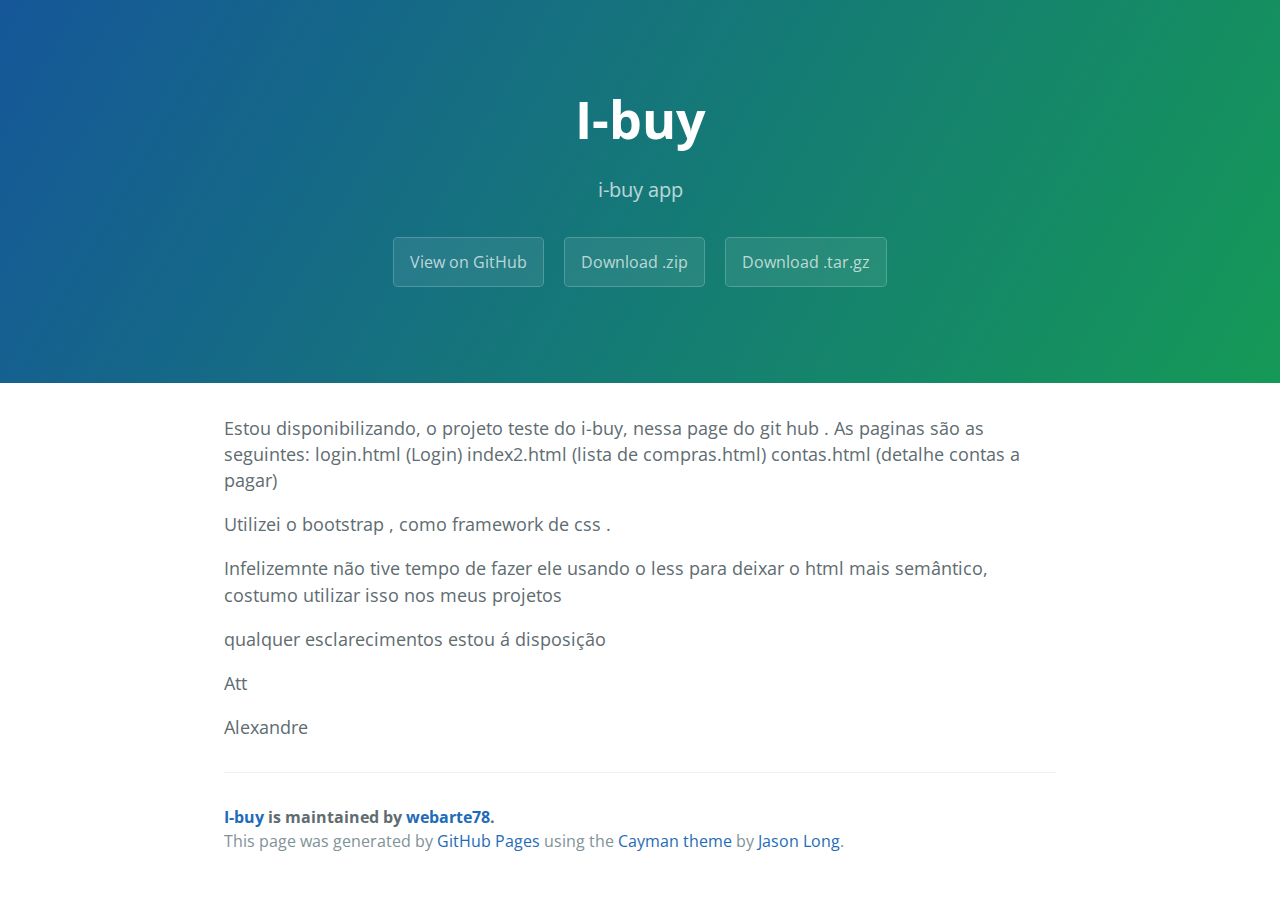
<file: index.html>
<!DOCTYPE html>
<html lang="en-us">
  <head>
    <meta charset="UTF-8">
    <title>I-buy by webarte78</title>
    <meta name="viewport" content="width=device-width, initial-scale=1">
    <link rel="stylesheet" type="text/css" href="stylesheets/normalize.css" media="screen">
    <link href='http://fonts.googleapis.com/css?family=Open+Sans:400,700' rel='stylesheet' type='text/css'>
    <link rel="stylesheet" type="text/css" href="stylesheets/stylesheet.css" media="screen">
    <link rel="stylesheet" type="text/css" href="stylesheets/github-light.css" media="screen">
  </head>
  <body>
    <section class="page-header">
      <h1 class="project-name">I-buy</h1>
      <h2 class="project-tagline">i-buy app</h2>
      <a href="https://github.com/webarte78/i-buy" class="btn">View on GitHub</a>
      <a href="https://github.com/webarte78/i-buy/zipball/master" class="btn">Download .zip</a>
      <a href="https://github.com/webarte78/i-buy/tarball/master" class="btn">Download .tar.gz</a>
    </section>

    <section class="main-content">
      <p>Estou disponibilizando, o projeto teste do i-buy, nessa page do git hub . As paginas são as seguintes:
login.html (Login)
index2.html (lista de compras.html)
contas.html (detalhe contas a pagar)</p>

<p>Utilizei o bootstrap , como framework de css .</p>

<p>Infelizemnte não tive tempo de fazer ele usando o less para deixar o html mais semântico, costumo utilizar isso nos meus projetos </p>

<p>qualquer esclarecimentos estou á disposição</p>

<p>Att</p>

<p>Alexandre</p>

      <footer class="site-footer">
        <span class="site-footer-owner"><a href="https://github.com/webarte78/i-buy">I-buy</a> is maintained by <a href="https://github.com/webarte78">webarte78</a>.</span>

        <span class="site-footer-credits">This page was generated by <a href="https://pages.github.com">GitHub Pages</a> using the <a href="https://github.com/jasonlong/cayman-theme">Cayman theme</a> by <a href="https://twitter.com/jasonlong">Jason Long</a>.</span>
      </footer>

    </section>

            <script type="text/javascript">
            var gaJsHost = (("https:" == document.location.protocol) ? "https://ssl." : "http://www.");
            document.write(unescape("%3Cscript src='" + gaJsHost + "google-analytics.com/ga.js' type='text/javascript'%3E%3C/script%3E"));
          </script>
          <script type="text/javascript">
            try {
              var pageTracker = _gat._getTracker("ibuy-app");
            pageTracker._trackPageview();
            } catch(err) {}
          </script>

  </body>
</html>
</file>
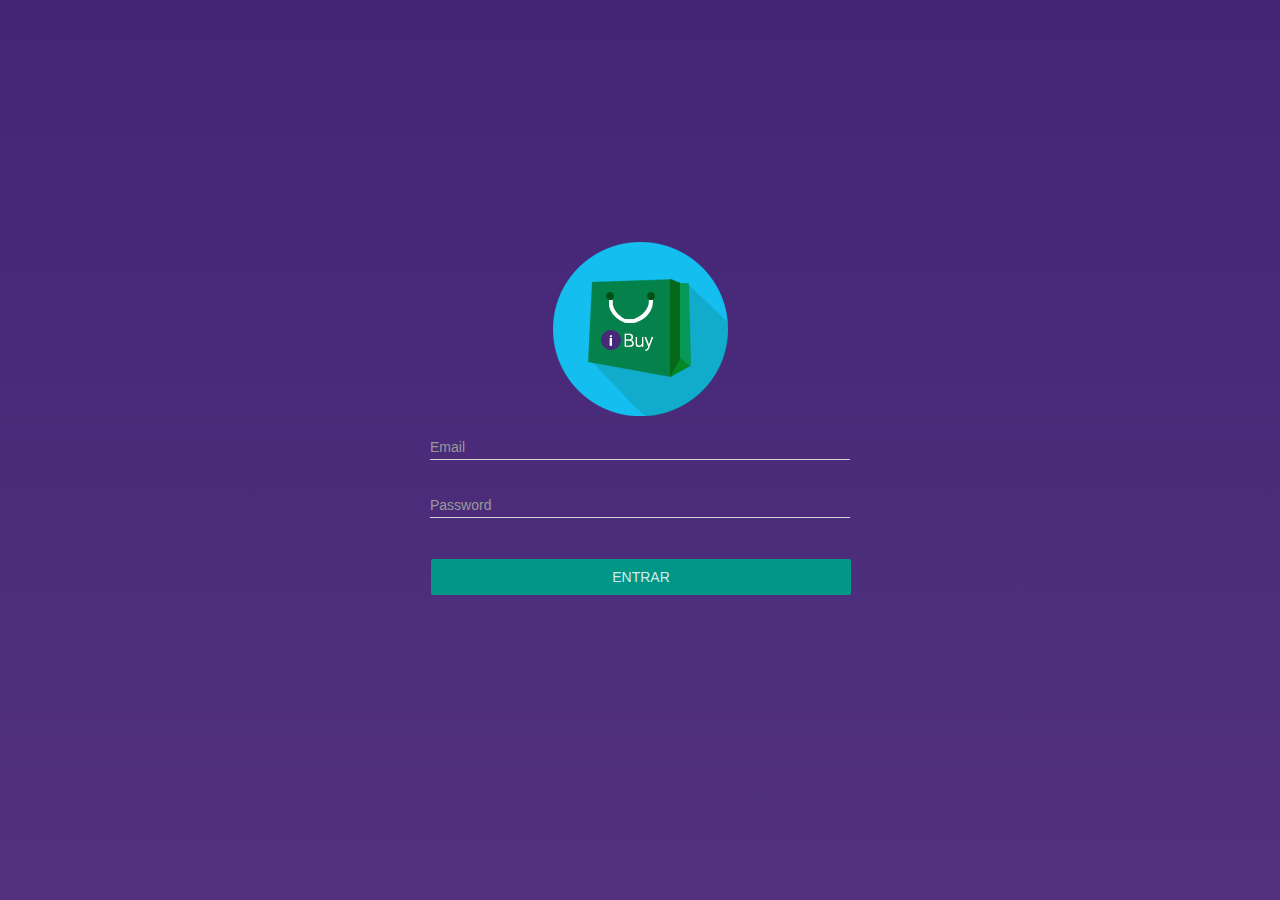
<file: login.html>
<!DOCTYPE html>
<html ng-app>
   <head>
      <meta http-equiv="Content-Type" content="text/html; charset=UTF-8"/>
      <meta name="viewport" content="width=device-width, initial-scale=1, maximum-scale=1.0"/>
      <title>IBUY</title>
      <!-- CSS  -->
      <link rel="stylesheet" href="https://maxcdn.bootstrapcdn.com/font-awesome/4.4.0/css/font-awesome.min.css">
      <link href="bower_components/bootstrap/dist/css/bootstrap.min.css" type="text/css" rel="stylesheet" />
      <link href="css/bootstrap-responsive.min.css" type="text/css" rel="stylesheet" />
      <link href="bower_components/bootstrap-material-design/dist/css/material.min.css" type="text/css" rel="stylesheet" />
      <link href="css/ibuy.css" type="text/css" rel="stylesheet" />
   </head>
   <body>
      <div id="wrap">
         <div id="main">
            <div class="centered">
               <img src="img/banner-information.png" alt="information ibuy">
               <form class="form-horizontal">
               <div class="form-group">
                  <div class="col-lg-12 col-xs-12 ">
                     <input type="email" class="form-control" id="inputEmail" placeholder="Email">
                  </div>
               </div>
               <div class="form-group">
                  <div class="col-lg-12 col-xs-12" >
                     <input type="password" class="form-control" id="inputPassword" placeholder="Password">
                  </div>
               </div>
               <div class="form-group">
                  <div class="col-lg-12 col-xs-12 ">
                     <button type="submit" class="btn btn-primary">Entrar</button>
                  </div>
               </div>
            </div>
         </div>
      </div>
      
      
   </body>
</html>
</file>
<file: stylesheets/stylesheet.css>
* {
  box-sizing: border-box; }

body {
  padding: 0;
  margin: 0;
  font-family: "Open Sans", "Helvetica Neue", Helvetica, Arial, sans-serif;
  font-size: 16px;
  line-height: 1.5;
  color: #606c71; }

a {
  color: #1e6bb8;
  text-decoration: none; }
  a:hover {
    text-decoration: underline; }

.btn {
  display: inline-block;
  margin-bottom: 1rem;
  color: rgba(255, 255, 255, 0.7);
  background-color: rgba(255, 255, 255, 0.08);
  border-color: rgba(255, 255, 255, 0.2);
  border-style: solid;
  border-width: 1px;
  border-radius: 0.3rem;
  transition: color 0.2s, background-color 0.2s, border-color 0.2s; }
  .btn + .btn {
    margin-left: 1rem; }

.btn:hover {
  color: rgba(255, 255, 255, 0.8);
  text-decoration: none;
  background-color: rgba(255, 255, 255, 0.2);
  border-color: rgba(255, 255, 255, 0.3); }

@media screen and (min-width: 64em) {
  .btn {
    padding: 0.75rem 1rem; } }

@media screen and (min-width: 42em) and (max-width: 64em) {
  .btn {
    padding: 0.6rem 0.9rem;
    font-size: 0.9rem; } }

@media screen and (max-width: 42em) {
  .btn {
    display: block;
    width: 100%;
    padding: 0.75rem;
    font-size: 0.9rem; }
    .btn + .btn {
      margin-top: 1rem;
      margin-left: 0; } }

.page-header {
  color: #fff;
  text-align: center;
  background-color: #159957;
  background-image: linear-gradient(120deg, #155799, #159957); }

@media screen and (min-width: 64em) {
  .page-header {
    padding: 5rem 6rem; } }

@media screen and (min-width: 42em) and (max-width: 64em) {
  .page-header {
    padding: 3rem 4rem; } }

@media screen and (max-width: 42em) {
  .page-header {
    padding: 2rem 1rem; } }

.project-name {
  margin-top: 0;
  margin-bottom: 0.1rem; }

@media screen and (min-width: 64em) {
  .project-name {
    font-size: 3.25rem; } }

@media screen and (min-width: 42em) and (max-width: 64em) {
  .project-name {
    font-size: 2.25rem; } }

@media screen and (max-width: 42em) {
  .project-name {
    font-size: 1.75rem; } }

.project-tagline {
  margin-bottom: 2rem;
  font-weight: normal;
  opacity: 0.7; }

@media screen and (min-width: 64em) {
  .project-tagline {
    font-size: 1.25rem; } }

@media screen and (min-width: 42em) and (max-width: 64em) {
  .project-tagline {
    font-size: 1.15rem; } }

@media screen and (max-width: 42em) {
  .project-tagline {
    font-size: 1rem; } }

.main-content :first-child {
  margin-top: 0; }
.main-content img {
  max-width: 100%; }
.main-content h1, .main-content h2, .main-content h3, .main-content h4, .main-content h5, .main-content h6 {
  margin-top: 2rem;
  margin-bottom: 1rem;
  font-weight: normal;
  color: #159957; }
.main-content p {
  margin-bottom: 1em; }
.main-content code {
  padding: 2px 4px;
  font-family: Consolas, "Liberation Mono", Menlo, Courier, monospace;
  font-size: 0.9rem;
  color: #383e41;
  background-color: #f3f6fa;
  border-radius: 0.3rem; }
.main-content pre {
  padding: 0.8rem;
  margin-top: 0;
  margin-bottom: 1rem;
  font: 1rem Consolas, "Liberation Mono", Menlo, Courier, monospace;
  color: #567482;
  word-wrap: normal;
  background-color: #f3f6fa;
  border: solid 1px #dce6f0;
  border-radius: 0.3rem; }
  .main-content pre > code {
    padding: 0;
    margin: 0;
    font-size: 0.9rem;
    color: #567482;
    word-break: normal;
    white-space: pre;
    background: transparent;
    border: 0; }
.main-content .highlight {
  margin-bottom: 1rem; }
  .main-content .highlight pre {
    margin-bottom: 0;
    word-break: normal; }
.main-content .highlight pre, .main-content pre {
  padding: 0.8rem;
  overflow: auto;
  font-size: 0.9rem;
  line-height: 1.45;
  border-radius: 0.3rem; }
.main-content pre code, .main-content pre tt {
  display: inline;
  max-width: initial;
  padding: 0;
  margin: 0;
  overflow: initial;
  line-height: inherit;
  word-wrap: normal;
  background-color: transparent;
  border: 0; }
  .main-content pre code:before, .main-content pre code:after, .main-content pre tt:before, .main-content pre tt:after {
    content: normal; }
.main-content ul, .main-content ol {
  margin-top: 0; }
.main-content blockquote {
  padding: 0 1rem;
  margin-left: 0;
  color: #819198;
  border-left: 0.3rem solid #dce6f0; }
  .main-content blockquote > :first-child {
    margin-top: 0; }
  .main-content blockquote > :last-child {
    margin-bottom: 0; }
.main-content table {
  display: block;
  width: 100%;
  overflow: auto;
  word-break: normal;
  word-break: keep-all; }
  .main-content table th {
    font-weight: bold; }
  .main-content table th, .main-content table td {
    padding: 0.5rem 1rem;
    border: 1px solid #e9ebec; }
.main-content dl {
  padding: 0; }
  .main-content dl dt {
    padding: 0;
    margin-top: 1rem;
    font-size: 1rem;
    font-weight: bold; }
  .main-content dl dd {
    padding: 0;
    margin-bottom: 1rem; }
.main-content hr {
  height: 2px;
  padding: 0;
  margin: 1rem 0;
  background-color: #eff0f1;
  border: 0; }

@media screen and (min-width: 64em) {
  .main-content {
    max-width: 64rem;
    padding: 2rem 6rem;
    margin: 0 auto;
    font-size: 1.1rem; } }

@media screen and (min-width: 42em) and (max-width: 64em) {
  .main-content {
    padding: 2rem 4rem;
    font-size: 1.1rem; } }

@media screen and (max-width: 42em) {
  .main-content {
    padding: 2rem 1rem;
    font-size: 1rem; } }

.site-footer {
  padding-top: 2rem;
  margin-top: 2rem;
  border-top: solid 1px #eff0f1; }

.site-footer-owner {
  display: block;
  font-weight: bold; }

.site-footer-credits {
  color: #819198; }

@media screen and (min-width: 64em) {
  .site-footer {
    font-size: 1rem; } }

@media screen and (min-width: 42em) and (max-width: 64em) {
  .site-footer {
    font-size: 1rem; } }

@media screen and (max-width: 42em) {
  .site-footer {
    font-size: 0.9rem; } }
</file>
<file: stylesheets/github-light.css>
/*
   Copyright 2014 GitHub Inc.

   Licensed under the Apache License, Version 2.0 (the "License");
   you may not use this file except in compliance with the License.
   You may obtain a copy of the License at

       http://www.apache.org/licenses/LICENSE-2.0

   Unless required by applicable law or agreed to in writing, software
   distributed under the License is distributed on an "AS IS" BASIS,
   WITHOUT WARRANTIES OR CONDITIONS OF ANY KIND, either express or implied.
   See the License for the specific language governing permissions and
   limitations under the License.

*/

.pl-c /* comment */ {
  color: #969896;
}

.pl-c1      /* constant, markup.raw, meta.diff.header, meta.module-reference, meta.property-name, support, support.constant, support.variable, variable.other.constant */,
.pl-s .pl-v /* string variable */ {
  color: #0086b3;
}

.pl-e  /* entity */,
.pl-en /* entity.name */ {
  color: #795da3;
}

.pl-s .pl-s1 /* string source */,
.pl-smi      /* storage.modifier.import, storage.modifier.package, storage.type.java, variable.other, variable.parameter.function */ {
  color: #333;
}

.pl-ent /* entity.name.tag */ {
  color: #63a35c;
}

.pl-k /* keyword, storage, storage.type */ {
  color: #a71d5d;
}

.pl-pds              /* punctuation.definition.string, string.regexp.character-class */,
.pl-s                /* string */,
.pl-s .pl-pse .pl-s1 /* string punctuation.section.embedded source */,
.pl-sr               /* string.regexp */,
.pl-sr .pl-cce       /* string.regexp constant.character.escape */,
.pl-sr .pl-sra       /* string.regexp string.regexp.arbitrary-repitition */,
.pl-sr .pl-sre       /* string.regexp source.ruby.embedded */ {
  color: #183691;
}

.pl-v /* variable */ {
  color: #ed6a43;
}

.pl-id /* invalid.deprecated */ {
  color: #b52a1d;
}

.pl-ii /* invalid.illegal */ {
  background-color: #b52a1d;
  color: #f8f8f8;
}

.pl-sr .pl-cce /* string.regexp constant.character.escape */ {
  color: #63a35c;
  font-weight: bold;
}

.pl-ml /* markup.list */ {
  color: #693a17;
}

.pl-mh        /* markup.heading */,
.pl-mh .pl-en /* markup.heading entity.name */,
.pl-ms        /* meta.separator */ {
  color: #1d3e81;
  font-weight: bold;
}

.pl-mq /* markup.quote */ {
  color: #008080;
}

.pl-mi /* markup.italic */ {
  color: #333;
  font-style: italic;
}

.pl-mb /* markup.bold */ {
  color: #333;
  font-weight: bold;
}

.pl-md /* markup.deleted, meta.diff.header.from-file */ {
  background-color: #ffecec;
  color: #bd2c00;
}

.pl-mi1 /* markup.inserted, meta.diff.header.to-file */ {
  background-color: #eaffea;
  color: #55a532;
}

.pl-mdr /* meta.diff.range */ {
  color: #795da3;
  font-weight: bold;
}

.pl-mo /* meta.output */ {
  color: #1d3e81;
}
</file>
<file: css/ibuy.css>
.centered {
    width: 30em;
    height: 30em;
    margin-left: -15em;
    margin-top: -15em;
    position: absolute;
    top: 50%;
    left: 50%;
}
.centered h2,
.centered i {
    color: #fff;
    font-size: 3em;
    float: left;
    margin: 10px;
}
.centered img {
    display: block;
    clear: both;
    margin: 0 auto;
}
.centered .col-md-12 {
    margin: 0 auto;
    width: 50%;
    /* Altere para o valor da largura desejada. */
}
.form-horizontal .form-group {
    margin-top: 15px;
    margin-bottom: 30px;
}
html,
body,
#wrap {
    height: 100%;
}
body > #wrap {
    height: auto;
    min-height: 100%;
    background: rgba(67, 37, 118, 1);
    background: -moz-linear-gradient(top, rgba(67, 37, 118, 1) 0%, rgba(82, 50, 127, 1) 100%);
    background: -webkit-gradient(left top, left bottom, color-stop(0%, rgba(67, 37, 118, 1)), color-stop(100%, rgba(82, 50, 127, 1)));
    background: -webkit-linear-gradient(top, rgba(67, 37, 118, 1) 0%, rgba(82, 50, 127, 1) 100%);
    background: -o-linear-gradient(top, rgba(67, 37, 118, 1) 0%, rgba(82, 50, 127, 1) 100%);
    background: -ms-linear-gradient(top, rgba(67, 37, 118, 1) 0%, rgba(82, 50, 127, 1) 100%);
    background: linear-gradient(to bottom, rgba(67, 37, 118, 1) 0%, rgba(82, 50, 127, 1) 100%);
    filter: progid: DXImageTransform.Microsoft.gradient( startColorstr='#432576', endColorstr='#52327f', GradientType=0);
}
#main {
    overflow: auto;
    padding-bottom: 150px;
}
/* deve ter a mesma altura do rodapé */

#footer {
    position: relative;
    height: 50px;
    clear: both;
}
/*Opera Fix*/

body:before {
    content: "";
    height: 100%;
    float: left;
    width: 0;
    margin-top: -32767px;
    /
}
<!--[if IE 8]> <style type="text/css"> #wrap {
    display: table;
}
</style> <![endif]--> body {
    background: #f2f3f4;
}
.navbar {
    background-color: #341765;
    background-image: -webkit-linear-gradient(bottom, #341765, #44217F);
    background-image: linear-gradient(to top, #341765, #44217F);
    z-index: 999;
    position: fixed;
    height: 97px;
    top: 0;
    width: 100%;
}
.navbar h1 {
    line-height: 0;
    margin-left: -20px;
}
.banner {
    height: 32em;
    background: url("../img/banner.jpg") top center;
    background-size: cover;
}
.banner .col-md-12,
.centered {
    text-align: center;
}
.form-horizontal .control-label {
    padding-top: 7px;
    margin-bottom: 0;
    text-align: left;
    color: #fff;
}
.col-lg-12 .form-control {
    color: #fff;
}
.centered .col-lg-12 button {
    width: 100%;
}
.banner img {
    margin-top: 9.6em;
}
.banner .col-md-12 h2 {
    color: #fff;
    font-size: 2.4em;
    ;
}
.barra-titulo {
    background: #14beef;
    height: 4.8em;
}
.banner .col-md-12 p {
    color: #14beef;
    width: 31em;
    font-size: 1.0em;
    margin: 0 auto;
    text-align: left;
}
.barra-titulo h3 {
    font-size: 1.92em;
    color: #fff;
    padding-left: 0.8em;
}
.barra-titulo i {
    color: #3E1E76;
    font-size: 2.2em;
    padding-top: 0.6em;
}
.barra-titulo h3,
.barra-titulo i {
    float: left;
}
.submit-lente {
    position: absolute;
    top: 0;
    left: 0;
    z-index: 10;
    border: none;
    background: transparent;
    outline: none;
}
input[type=search] {
    margin-left: 20px;
    word-spacing: 20px;
}
.table {
    width: 90%;
    max-width: 95%;
    margin: 4.8em;
}
.table>tbody>tr>td,
.table>tbody>tr>th,
.table>tfoot>tr>td,
.table>tfoot>tr>th,
.table>thead>tr>td,
.table>thead>tr>th {
    vertical-align: middle;
    padding: 2.0em;
}
th {
    border-bottom: 1px solid #fff;
    background: #3E1E76;
    color: #fff;
}
#lista-compras {
    margin-top: 10px;
}
.comprado-true {
    color: #F30754;
    background-color: #f2f3f4;
}
footer.page-footer {
    background-color: #14BEEF;
    padding-top: 20px;
}
.section {
    margin: 1.2em 0 1.2em 0;
    background: #fff;
    padding: 1em;
    box-shadow: 0 2px 6px rgba(191, 191, 191, 0.56);
}
.section .col-md-8 {
    margin: 2.0em 0em 2em 4.8em;
}
.section .col-md-4 {
    margin: 1em 0em 0em 7em;
}
#lista-compras .btn {
    margin: 0px 10px;
}
.btn-delete {
    text-decoration: none;
    color: #fff;
    background-color: #fb0326;
    text-align: center;
    letter-spacing: .5px;
    -webkit-transition: .2s ease-out;
    -moz-transition: .2s ease-out;
    -o-transition: .2s ease-out;
    -ms-transition: .2s ease-out;
    transition: .2s ease-out;
    cursor: pointer;
    border: none;
    border-radius: 2px;
    display: inline-block;
    height: 36px;
    line-height: 36px;
    outline: 0;
    padding: 0 2rem;
    text-transform: uppercase;
    vertical-align: middle;
    -webkit-tap-highlight-color: transparent;
}
#comprar .btn {
    float: right;
}
.btn-delete:hover {
    background-color: #fb0326;
}
td,
th {
    text-align: center;
}
.container {
    max-width: 1280px;
    width: 90%;
    margin: 0 auto;
}
@media only screen and (max-width: 800px) {
    .banner img {
        width: 50%;
    }
    .banner .col-md-12 h2 {
        font-size: 1.2em;
    }
    .banner .col-md-12 p {
        width: 15em;
        font-size: 1.0em;
    }
    .section .col-md-8 {
        margin: 2.0em 0em 2em 0em;
        width: 90%;
    }
    .section .col-md-4 {
        margin: 1em 0em 0em 0em;
        width: 90%;
    }
    .table {
        width: 90%;
        max-width: 95%;
        margin: 0.8em;
    }
    #footer {
        position: relative;
        height: 80px;
        clear: both;
    }
    .navbar h1 {
        line-height: 0;
        margin-left: 25px;
    }
    .col-xs-12 {
        width: 98%;
    }
}
</file>
<file: bower_components/bootstrap-material-design/dist/css/material.min.css>
@font-face{font-family:Material-Design-Icons;src:url(../fonts/Material-Design-Icons.eot?3ocs8m);src:url(../fonts/Material-Design-Icons.eot?#iefix3ocs8m) format('embedded-opentype'),url(../fonts/Material-Design-Icons.woff?3ocs8m) format('woff'),url(../fonts/Material-Design-Icons.ttf?3ocs8m) format('truetype'),url(../fonts/Material-Design-Icons.svg?3ocs8m#Material-Design-Icons) format('svg')}[class^=mdi-],[class*=mdi-]{speak:none;display:inline-block;font:normal normal normal 24px/1 'Material-Design-Icons';text-rendering:auto;-webkit-font-smoothing:antialiased;-moz-osx-font-smoothing:grayscale;-webkit-transform:translate(0,0);-ms-transform:translate(0,0);transform:translate(0,0)}[class^=mdi-]:before,[class*=mdi-]:before{display:inline-block;speak:none;text-decoration:inherit}[class^=mdi-].pull-left,[class*=mdi-].pull-left{margin-right:.3em}[class^=mdi-].pull-right,[class*=mdi-].pull-right{margin-left:.3em}[class^=mdi-].mdi-lg:before,[class*=mdi-].mdi-lg:before,[class^=mdi-].mdi-lg:after,[class*=mdi-].mdi-lg:after{font-size:1.33333333em;line-height:.75em;vertical-align:-15%}[class^=mdi-].mdi-2x:before,[class*=mdi-].mdi-2x:before,[class^=mdi-].mdi-2x:after,[class*=mdi-].mdi-2x:after{font-size:2em}[class^=mdi-].mdi-3x:before,[class*=mdi-].mdi-3x:before,[class^=mdi-].mdi-3x:after,[class*=mdi-].mdi-3x:after{font-size:3em}[class^=mdi-].mdi-4x:before,[class*=mdi-].mdi-4x:before,[class^=mdi-].mdi-4x:after,[class*=mdi-].mdi-4x:after{font-size:4em}[class^=mdi-].mdi-5x:before,[class*=mdi-].mdi-5x:before,[class^=mdi-].mdi-5x:after,[class*=mdi-].mdi-5x:after{font-size:5em}[class^=mdi-device-signal-cellular-]:after,[class^=mdi-device-battery-]:after,[class^=mdi-device-battery-charging-]:after,[class^=mdi-device-signal-cellular-connected-no-internet-]:after,[class^=mdi-device-signal-wifi-]:after,[class^=mdi-device-signal-wifi-statusbar-not-connected]:after,.mdi-device-network-wifi:after{opacity:.3;position:absolute;left:0;top:0;z-index:1;display:inline-block;speak:none;text-decoration:inherit}[class^=mdi-device-signal-cellular-]:after{content:"\e758"}[class^=mdi-device-battery-]:after{content:"\e735"}[class^=mdi-device-battery-charging-]:after{content:"\e733"}[class^=mdi-device-signal-cellular-connected-no-internet-]:after{content:"\e75d"}[class^=mdi-device-signal-wifi-]:after,.mdi-device-network-wifi:after{content:"\e765"}[class^=mdi-device-signal-wifi-statusbasr-not-connected]:after{content:"\e8f7"}.mdi-device-signal-cellular-off:after,.mdi-device-signal-cellular-null:after,.mdi-device-signal-cellular-no-sim:after,.mdi-device-signal-wifi-off:after,.mdi-device-signal-wifi-4-bar:after,.mdi-device-signal-cellular-4-bar:after,.mdi-device-battery-alert:after,.mdi-device-signal-cellular-connected-no-internet-4-bar:after,.mdi-device-battery-std:after,.mdi-device-battery-full .mdi-device-battery-unknown:after{content:""}.mdi-fw{width:1.28571429em;text-align:center}.mdi-ul{padding-left:0;margin-left:2.14285714em;list-style-type:none}.mdi-ul>li{position:relative}.mdi-li{position:absolute;left:-2.14285714em;width:2.14285714em;top:.14285714em;text-align:center}.mdi-li.mdi-lg{left:-1.85714286em}.mdi-border{padding:.2em .25em .15em;border:solid .08em #eee;border-radius:.1em}.mdi-spin{-webkit-animation:mdi-spin 2s infinite linear;animation:mdi-spin 2s infinite linear;-webkit-transform-origin:50% 50%;-ms-transform-origin:50% 50%;transform-origin:50% 50%}.mdi-pulse{-webkit-animation:mdi-spin 1s steps(8) infinite;animation:mdi-spin 1s steps(8) infinite;-webkit-transform-origin:50% 50%;-ms-transform-origin:50% 50%;transform-origin:50% 50%}@-webkit-keyframes mdi-spin{0%{-webkit-transform:rotate(0deg);transform:rotate(0deg)}100%{-webkit-transform:rotate(359deg);transform:rotate(359deg)}}@keyframes mdi-spin{0%{-webkit-transform:rotate(0deg);transform:rotate(0deg)}100%{-webkit-transform:rotate(359deg);transform:rotate(359deg)}}.mdi-rotate-90{filter:progid:DXImageTransform.Microsoft.BasicImage(rotation=1);-webkit-transform:rotate(90deg);-ms-transform:rotate(90deg);transform:rotate(90deg)}.mdi-rotate-180{filter:progid:DXImageTransform.Microsoft.BasicImage(rotation=2);-webkit-transform:rotate(180deg);-ms-transform:rotate(180deg);transform:rotate(180deg)}.mdi-rotate-270{filter:progid:DXImageTransform.Microsoft.BasicImage(rotation=3);-webkit-transform:rotate(270deg);-ms-transform:rotate(270deg);transform:rotate(270deg)}.mdi-flip-horizontal{filter:progid:DXImageTransform.Microsoft.BasicImage(rotation=0,mirror=1);-webkit-transform:scale(-1,1);-ms-transform:scale(-1,1);transform:scale(-1,1)}.mdi-flip-vertical{filter:progid:DXImageTransform.Microsoft.BasicImage(rotation=2,mirror=1);-webkit-transform:scale(1,-1);-ms-transform:scale(1,-1);transform:scale(1,-1)}:root .mdi-rotate-90,:root .mdi-rotate-180,:root .mdi-rotate-270,:root .mdi-flip-horizontal,:root .mdi-flip-vertical{-webkit-filter:none;filter:none}.mdi-stack{position:relative;display:inline-block;width:2em;height:2em;line-height:2em;vertical-align:middle}.mdi-stack-1x,.mdi-stack-2x{position:absolute;left:0;width:100%;text-align:center}.mdi-stack-1x{line-height:inherit}.mdi-stack-2x{font-size:2em}.mdi-inverse{color:#fff}.mdi-action-3d-rotation:before{content:"\e600"}.mdi-action-accessibility:before{content:"\e601"}.mdi-action-account-balance-wallet:before{content:"\e602"}.mdi-action-account-balance:before{content:"\e603"}.mdi-action-account-box:before{content:"\e604"}.mdi-action-account-child:before{content:"\e605"}.mdi-action-account-circle:before{content:"\e606"}.mdi-action-add-shopping-cart:before{content:"\e607"}.mdi-action-alarm-add:before{content:"\e608"}.mdi-action-alarm-off:before{content:"\e609"}.mdi-action-alarm-on:before{content:"\e60a"}.mdi-action-alarm:before{content:"\e60b"}.mdi-action-android:before{content:"\e60c"}.mdi-action-announcement:before{content:"\e60d"}.mdi-action-aspect-ratio:before{content:"\e60e"}.mdi-action-assessment:before{content:"\e60f"}.mdi-action-assignment-ind:before{content:"\e610"}.mdi-action-assignment-late:before{content:"\e611"}.mdi-action-assignment-return:before{content:"\e612"}.mdi-action-assignment-returned:before{content:"\e613"}.mdi-action-assignment-turned-in:before{content:"\e614"}.mdi-action-assignment:before{content:"\e615"}.mdi-action-autorenew:before{content:"\e616"}.mdi-action-backup:before{content:"\e617"}.mdi-action-book:before{content:"\e618"}.mdi-action-bookmark-outline:before{content:"\e619"}.mdi-action-bookmark:before{content:"\e61a"}.mdi-action-bug-report:before{content:"\e61b"}.mdi-action-cached:before{content:"\e61c"}.mdi-action-check-circle:before{content:"\e61d"}.mdi-action-class:before{content:"\e61e"}.mdi-action-credit-card:before{content:"\e61f"}.mdi-action-dashboard:before{content:"\e620"}.mdi-action-delete:before{content:"\e621"}.mdi-action-description:before{content:"\e622"}.mdi-action-dns:before{content:"\e623"}.mdi-action-done-all:before{content:"\e624"}.mdi-action-done:before{content:"\e625"}.mdi-action-event:before{content:"\e626"}.mdi-action-exit-to-app:before{content:"\e627"}.mdi-action-explore:before{content:"\e628"}.mdi-action-extension:before{content:"\e629"}.mdi-action-face-unlock:before{content:"\e62a"}.mdi-action-favorite-outline:before{content:"\e62b"}.mdi-action-favorite:before{content:"\e62c"}.mdi-action-find-in-page:before{content:"\e62d"}.mdi-action-find-replace:before{content:"\e62e"}.mdi-action-flip-to-back:before{content:"\e62f"}.mdi-action-flip-to-front:before{content:"\e630"}.mdi-action-get-app:before{content:"\e631"}.mdi-action-grade:before{content:"\e632"}.mdi-action-group-work:before{content:"\e633"}.mdi-action-help:before{content:"\e634"}.mdi-action-highlight-remove:before{content:"\e635"}.mdi-action-history:before{content:"\e636"}.mdi-action-home:before{content:"\e637"}.mdi-action-https:before{content:"\e638"}.mdi-action-info-outline:before{content:"\e639"}.mdi-action-info:before{content:"\e63a"}.mdi-action-input:before{content:"\e63b"}.mdi-action-invert-colors:before{content:"\e63c"}.mdi-action-label-outline:before{content:"\e63d"}.mdi-action-label:before{content:"\e63e"}.mdi-action-language:before{content:"\e63f"}.mdi-action-launch:before{content:"\e640"}.mdi-action-list:before{content:"\e641"}.mdi-action-lock-open:before{content:"\e642"}.mdi-action-lock-outline:before{content:"\e643"}.mdi-action-lock:before{content:"\e644"}.mdi-action-loyalty:before{content:"\e645"}.mdi-action-markunread-mailbox:before{content:"\e646"}.mdi-action-note-add:before{content:"\e647"}.mdi-action-open-in-browser:before{content:"\e648"}.mdi-action-open-in-new:before{content:"\e649"}.mdi-action-open-with:before{content:"\e64a"}.mdi-action-pageview:before{content:"\e64b"}.mdi-action-payment:before{content:"\e64c"}.mdi-action-perm-camera-mic:before{content:"\e64d"}.mdi-action-perm-contact-cal:before{content:"\e64e"}.mdi-action-perm-data-setting:before{content:"\e64f"}.mdi-action-perm-device-info:before{content:"\e650"}.mdi-action-perm-identity:before{content:"\e651"}.mdi-action-perm-media:before{content:"\e652"}.mdi-action-perm-phone-msg:before{content:"\e653"}.mdi-action-perm-scan-wifi:before{content:"\e654"}.mdi-action-picture-in-picture:before{content:"\e655"}.mdi-action-polymer:before{content:"\e656"}.mdi-action-print:before{content:"\e657"}.mdi-action-query-builder:before{content:"\e658"}.mdi-action-question-answer:before{content:"\e659"}.mdi-action-receipt:before{content:"\e65a"}.mdi-action-redeem:before{content:"\e65b"}.mdi-action-reorder:before{content:"\e65c"}.mdi-action-report-problem:before{content:"\e65d"}.mdi-action-restore:before{content:"\e65e"}.mdi-action-room:before{content:"\e65f"}.mdi-action-schedule:before{content:"\e660"}.mdi-action-search:before{content:"\e661"}.mdi-action-settings-applications:before{content:"\e662"}.mdi-action-settings-backup-restore:before{content:"\e663"}.mdi-action-settings-bluetooth:before{content:"\e664"}.mdi-action-settings-cell:before{content:"\e665"}.mdi-action-settings-display:before{content:"\e666"}.mdi-action-settings-ethernet:before{content:"\e667"}.mdi-action-settings-input-antenna:before{content:"\e668"}.mdi-action-settings-input-component:before{content:"\e669"}.mdi-action-settings-input-composite:before{content:"\e66a"}.mdi-action-settings-input-hdmi:before{content:"\e66b"}.mdi-action-settings-input-svideo:before{content:"\e66c"}.mdi-action-settings-overscan:before{content:"\e66d"}.mdi-action-settings-phone:before{content:"\e66e"}.mdi-action-settings-power:before{content:"\e66f"}.mdi-action-settings-remote:before{content:"\e670"}.mdi-action-settings-voice:before{content:"\e671"}.mdi-action-settings:before{content:"\e672"}.mdi-action-shop-two:before{content:"\e673"}.mdi-action-shop:before{content:"\e674"}.mdi-action-shopping-basket:before{content:"\e675"}.mdi-action-shopping-cart:before{content:"\e676"}.mdi-action-speaker-notes:before{content:"\e677"}.mdi-action-spellcheck:before{content:"\e678"}.mdi-action-star-rate:before{content:"\e679"}.mdi-action-stars:before{content:"\e67a"}.mdi-action-store:before{content:"\e67b"}.mdi-action-subject:before{content:"\e67c"}.mdi-action-supervisor-account:before{content:"\e67d"}.mdi-action-swap-horiz:before{content:"\e67e"}.mdi-action-swap-vert-circle:before{content:"\e67f"}.mdi-action-swap-vert:before{content:"\e680"}.mdi-action-system-update-tv:before{content:"\e681"}.mdi-action-tab-unselected:before{content:"\e682"}.mdi-action-tab:before{content:"\e683"}.mdi-action-theaters:before{content:"\e684"}.mdi-action-thumb-down:before{content:"\e685"}.mdi-action-thumb-up:before{content:"\e686"}.mdi-action-thumbs-up-down:before{content:"\e687"}.mdi-action-toc:before{content:"\e688"}.mdi-action-today:before{content:"\e689"}.mdi-action-track-changes:before{content:"\e68a"}.mdi-action-translate:before{content:"\e68b"}.mdi-action-trending-down:before{content:"\e68c"}.mdi-action-trending-neutral:before{content:"\e68d"}.mdi-action-trending-up:before{content:"\e68e"}.mdi-action-turned-in-not:before{content:"\e68f"}.mdi-action-turned-in:before{content:"\e690"}.mdi-action-verified-user:before{content:"\e691"}.mdi-action-view-agenda:before{content:"\e692"}.mdi-action-view-array:before{content:"\e693"}.mdi-action-view-carousel:before{content:"\e694"}.mdi-action-view-column:before{content:"\e695"}.mdi-action-view-day:before{content:"\e696"}.mdi-action-view-headline:before{content:"\e697"}.mdi-action-view-list:before{content:"\e698"}.mdi-action-view-module:before{content:"\e699"}.mdi-action-view-quilt:before{content:"\e69a"}.mdi-action-view-stream:before{content:"\e69b"}.mdi-action-view-week:before{content:"\e69c"}.mdi-action-visibility-off:before{content:"\e69d"}.mdi-action-visibility:before{content:"\e69e"}.mdi-action-wallet-giftcard:before{content:"\e69f"}.mdi-action-wallet-membership:before{content:"\e6a0"}.mdi-action-wallet-travel:before{content:"\e6a1"}.mdi-action-work:before{content:"\e6a2"}.mdi-alert-error:before{content:"\e6a3"}.mdi-alert-warning:before{content:"\e6a4"}.mdi-av-album:before{content:"\e6a5"}.mdi-av-closed-caption:before{content:"\e6a6"}.mdi-av-equalizer:before{content:"\e6a7"}.mdi-av-explicit:before{content:"\e6a8"}.mdi-av-fast-forward:before{content:"\e6a9"}.mdi-av-fast-rewind:before{content:"\e6aa"}.mdi-av-games:before{content:"\e6ab"}.mdi-av-hearing:before{content:"\e6ac"}.mdi-av-high-quality:before{content:"\e6ad"}.mdi-av-loop:before{content:"\e6ae"}.mdi-av-mic-none:before{content:"\e6af"}.mdi-av-mic-off:before{content:"\e6b0"}.mdi-av-mic:before{content:"\e6b1"}.mdi-av-movie:before{content:"\e6b2"}.mdi-av-my-library-add:before{content:"\e6b3"}.mdi-av-my-library-books:before{content:"\e6b4"}.mdi-av-my-library-music:before{content:"\e6b5"}.mdi-av-new-releases:before{content:"\e6b6"}.mdi-av-not-interested:before{content:"\e6b7"}.mdi-av-pause-circle-fill:before{content:"\e6b8"}.mdi-av-pause-circle-outline:before{content:"\e6b9"}.mdi-av-pause:before{content:"\e6ba"}.mdi-av-play-arrow:before{content:"\e6bb"}.mdi-av-play-circle-fill:before{content:"\e6bc"}.mdi-av-play-circle-outline:before{content:"\e6bd"}.mdi-av-play-shopping-bag:before{content:"\e6be"}.mdi-av-playlist-add:before{content:"\e6bf"}.mdi-av-queue-mus:before{content:"\e6c0"}.mdi-av-queue:before{content:"\e6c1"}.mdi-av-radio:before{content:"\e6c2"}.mdi-av-recent-actors:before{content:"\e6c3"}.mdi-av-repeat-one:before{content:"\e6c4"}.mdi-av-repeat:before{content:"\e6c5"}.mdi-av-replay:before{content:"\e6c6"}.mdi-av-shuffle:before{content:"\e6c7"}.mdi-av-skip-next:before{content:"\e6c8"}.mdi-av-skip-previous:before{content:"\e6c9"}.mdi-av-snooze:before{content:"\e6ca"}.mdi-av-stop:before{content:"\e6cb"}.mdi-av-subtitles:before{content:"\e6cc"}.mdi-av-surround-sound:before{content:"\e6cd"}.mdi-av-timer:before{content:"\e6ce"}.mdi-av-video-collection:before{content:"\e6cf"}.mdi-av-videocam-off:before{content:"\e6d0"}.mdi-av-videocam:before{content:"\e6d1"}.mdi-av-volume-down:before{content:"\e6d2"}.mdi-av-volume-mute:before{content:"\e6d3"}.mdi-av-volume-off:before{content:"\e6d4"}.mdi-av-volume-up:before{content:"\e6d5"}.mdi-av-web:before{content:"\e6d6"}.mdi-communication-business:before{content:"\e6d7"}.mdi-communication-call-end:before{content:"\e6d8"}.mdi-communication-call-made:before{content:"\e6d9"}.mdi-communication-call-merge:before{content:"\e6da"}.mdi-communication-call-missed:before{content:"\e6db"}.mdi-communication-call-received:before{content:"\e6dc"}.mdi-communication-call-split:before{content:"\e6dd"}.mdi-communication-call:before{content:"\e6de"}.mdi-communication-chat:before{content:"\e6df"}.mdi-communication-clear-all:before{content:"\e6e0"}.mdi-communication-comment:before{content:"\e6e1"}.mdi-communication-contacts:before{content:"\e6e2"}.mdi-communication-dialer-sip:before{content:"\e6e3"}.mdi-communication-dialpad:before{content:"\e6e4"}.mdi-communication-dnd-on:before{content:"\e6e5"}.mdi-communication-email:before{content:"\e6e6"}.mdi-communication-forum:before{content:"\e6e7"}.mdi-communication-import-export:before{content:"\e6e8"}.mdi-communication-invert-colors-off:before{content:"\e6e9"}.mdi-communication-invert-colors-on:before{content:"\e6ea"}.mdi-communication-live-help:before{content:"\e6eb"}.mdi-communication-location-off:before{content:"\e6ec"}.mdi-communication-location-on:before{content:"\e6ed"}.mdi-communication-message:before{content:"\e6ee"}.mdi-communication-messenger:before{content:"\e6ef"}.mdi-communication-no-sim:before{content:"\e6f0"}.mdi-communication-phone:before{content:"\e6f1"}.mdi-communication-portable-wifi-off:before{content:"\e6f2"}.mdi-communication-quick-contacts-dialer:before{content:"\e6f3"}.mdi-communication-quick-contacts-mail:before{content:"\e6f4"}.mdi-communication-ring-volume:before{content:"\e6f5"}.mdi-communication-stay-current-landscape:before{content:"\e6f6"}.mdi-communication-stay-current-portrait:before{content:"\e6f7"}.mdi-communication-stay-primary-landscape:before{content:"\e6f8"}.mdi-communication-stay-primary-portrait:before{content:"\e6f9"}.mdi-communication-swap-calls:before{content:"\e6fa"}.mdi-communication-textsms:before{content:"\e6fb"}.mdi-communication-voicemail:before{content:"\e6fc"}.mdi-communication-vpn-key:before{content:"\e6fd"}.mdi-content-add-box:before{content:"\e6fe"}.mdi-content-add-circle-outline:before{content:"\e6ff"}.mdi-content-add-circle:before{content:"\e700"}.mdi-content-add:before{content:"\e701"}.mdi-content-archive:before{content:"\e702"}.mdi-content-backspace:before{content:"\e703"}.mdi-content-block:before{content:"\e704"}.mdi-content-clear:before{content:"\e705"}.mdi-content-content-copy:before{content:"\e706"}.mdi-content-content-cut:before{content:"\e707"}.mdi-content-content-paste:before{content:"\e708"}.mdi-content-create:before{content:"\e709"}.mdi-content-drafts:before{content:"\e70a"}.mdi-content-filter-list:before{content:"\e70b"}.mdi-content-flag:before{content:"\e70c"}.mdi-content-forward:before{content:"\e70d"}.mdi-content-gesture:before{content:"\e70e"}.mdi-content-inbox:before{content:"\e70f"}.mdi-content-link:before{content:"\e710"}.mdi-content-mail:before{content:"\e711"}.mdi-content-markunread:before{content:"\e712"}.mdi-content-redo:before{content:"\e713"}.mdi-content-remove-circle-outline:before{content:"\e714"}.mdi-content-remove-circle:before{content:"\e715"}.mdi-content-remove:before{content:"\e716"}.mdi-content-reply-all:before{content:"\e717"}.mdi-content-reply:before{content:"\e718"}.mdi-content-report:before{content:"\e719"}.mdi-content-save:before{content:"\e71a"}.mdi-content-select-all:before{content:"\e71b"}.mdi-content-send:before{content:"\e71c"}.mdi-content-sort:before{content:"\e71d"}.mdi-content-text-format:before{content:"\e71e"}.mdi-content-undo:before{content:"\e71f"}.mdi-editor-attach-file:before{content:"\e776"}.mdi-editor-attach-money:before{content:"\e777"}.mdi-editor-border-all:before{content:"\e778"}.mdi-editor-border-bottom:before{content:"\e779"}.mdi-editor-border-clear:before{content:"\e77a"}.mdi-editor-border-color:before{content:"\e77b"}.mdi-editor-border-horizontal:before{content:"\e77c"}.mdi-editor-border-inner:before{content:"\e77d"}.mdi-editor-border-left:before{content:"\e77e"}.mdi-editor-border-outer:before{content:"\e77f"}.mdi-editor-border-right:before{content:"\e780"}.mdi-editor-border-style:before{content:"\e781"}.mdi-editor-border-top:before{content:"\e782"}.mdi-editor-border-vertical:before{content:"\e783"}.mdi-editor-format-align-center:before{content:"\e784"}.mdi-editor-format-align-justify:before{content:"\e785"}.mdi-editor-format-align-left:before{content:"\e786"}.mdi-editor-format-align-right:before{content:"\e787"}.mdi-editor-format-bold:before{content:"\e788"}.mdi-editor-format-clear:before{content:"\e789"}.mdi-editor-format-color-fill:before{content:"\e78a"}.mdi-editor-format-color-reset:before{content:"\e78b"}.mdi-editor-format-color-text:before{content:"\e78c"}.mdi-editor-format-indent-decrease:before{content:"\e78d"}.mdi-editor-format-indent-increase:before{content:"\e78e"}.mdi-editor-format-italic:before{content:"\e78f"}.mdi-editor-format-line-spacing:before{content:"\e790"}.mdi-editor-format-list-bulleted:before{content:"\e791"}.mdi-editor-format-list-numbered:before{content:"\e792"}.mdi-editor-format-paint:before{content:"\e793"}.mdi-editor-format-quote:before{content:"\e794"}.mdi-editor-format-size:before{content:"\e795"}.mdi-editor-format-strikethrough:before{content:"\e796"}.mdi-editor-format-textdirection-l-to-r:before{content:"\e797"}.mdi-editor-format-textdirection-r-to-l:before{content:"\e798"}.mdi-editor-format-underline:before{content:"\e799"}.mdi-editor-functions:before{content:"\e79a"}.mdi-editor-insert-chart:before{content:"\e79b"}.mdi-editor-insert-comment:before{content:"\e79c"}.mdi-editor-insert-drive-file:before{content:"\e79d"}.mdi-editor-insert-emoticon:before{content:"\e79e"}.mdi-editor-insert-invitation:before{content:"\e79f"}.mdi-editor-insert-link:before{content:"\e7a0"}.mdi-editor-insert-photo:before{content:"\e7a1"}.mdi-editor-merge-type:before{content:"\e7a2"}.mdi-editor-mode-comment:before{content:"\e7a3"}.mdi-editor-mode-edit:before{content:"\e7a4"}.mdi-editor-publish:before{content:"\e7a5"}.mdi-editor-vertical-align-bottom:before{content:"\e7a6"}.mdi-editor-vertical-align-center:before{content:"\e7a7"}.mdi-editor-vertical-align-top:before{content:"\e7a8"}.mdi-editor-wrap-text:before{content:"\e7a9"}.mdi-file-attachment:before{content:"\e7aa"}.mdi-file-cloud-circle:before{content:"\e7ab"}.mdi-file-cloud-done:before{content:"\e7ac"}.mdi-file-cloud-download:before{content:"\e7ad"}.mdi-file-cloud-off:before{content:"\e7ae"}.mdi-file-cloud-queue:before{content:"\e7af"}.mdi-file-cloud-upload:before{content:"\e7b0"}.mdi-file-cloud:before{content:"\e7b1"}.mdi-file-file-download:before{content:"\e7b2"}.mdi-file-file-upload:before{content:"\e7b3"}.mdi-file-folder-open:before{content:"\e7b4"}.mdi-file-folder-shared:before{content:"\e7b5"}.mdi-file-folder:before{content:"\e7b6"}.mdi-device-access-alarm:before{content:"\e720"}.mdi-device-access-alarms:before{content:"\e721"}.mdi-device-access-time:before{content:"\e722"}.mdi-device-add-alarm:before{content:"\e723"}.mdi-device-airplanemode-off:before{content:"\e724"}.mdi-device-airplanemode-on:before{content:"\e725"}.mdi-device-battery-20:before{content:"\e726"}.mdi-device-battery-30:before{content:"\e727"}.mdi-device-battery-50:before{content:"\e728"}.mdi-device-battery-60:before{content:"\e729"}.mdi-device-battery-80:before{content:"\e72a"}.mdi-device-battery-90:before{content:"\e72b"}.mdi-device-battery-alert:before{content:"\e72c"}.mdi-device-battery-charging-20:before{content:"\e72d"}.mdi-device-battery-charging-30:before{content:"\e72e"}.mdi-device-battery-charging-50:before{content:"\e72f"}.mdi-device-battery-charging-60:before{content:"\e730"}.mdi-device-battery-charging-80:before{content:"\e731"}.mdi-device-battery-charging-90:before{content:"\e732"}.mdi-device-battery-charging-full:before{content:"\e733"}.mdi-device-battery-full:before{content:"\e734"}.mdi-device-battery-std:before{content:"\e735"}.mdi-device-battery-unknown:before{content:"\e736"}.mdi-device-bluetooth-connected:before{content:"\e737"}.mdi-device-bluetooth-disabled:before{content:"\e738"}.mdi-device-bluetooth-searching:before{content:"\e739"}.mdi-device-bluetooth:before{content:"\e73a"}.mdi-device-brightness-auto:before{content:"\e73b"}.mdi-device-brightness-high:before{content:"\e73c"}.mdi-device-brightness-low:before{content:"\e73d"}.mdi-device-brightness-medium:before{content:"\e73e"}.mdi-device-data-usage:before{content:"\e73f"}.mdi-device-developer-mode:before{content:"\e740"}.mdi-device-devices:before{content:"\e741"}.mdi-device-dvr:before{content:"\e742"}.mdi-device-gps-fixed:before{content:"\e743"}.mdi-device-gps-not-fixed:before{content:"\e744"}.mdi-device-gps-off:before{content:"\e745"}.mdi-device-location-disabled:before{content:"\e746"}.mdi-device-location-searching:before{content:"\e747"}.mdi-device-multitrack-audio:before{content:"\e748"}.mdi-device-network-cell:before{content:"\e749"}.mdi-device-network-wifi:before{content:"\e74a"}.mdi-device-nfc:before{content:"\e74b"}.mdi-device-now-wallpaper:before{content:"\e74c"}.mdi-device-now-widgets:before{content:"\e74d"}.mdi-device-screen-lock-landscape:before{content:"\e74e"}.mdi-device-screen-lock-portrait:before{content:"\e74f"}.mdi-device-screen-lock-rotation:before{content:"\e750"}.mdi-device-screen-rotation:before{content:"\e751"}.mdi-device-sd-storage:before{content:"\e752"}.mdi-device-settings-system-daydream:before{content:"\e753"}.mdi-device-signal-cellular-0-bar:before{content:"\e754"}.mdi-device-signal-cellular-1-bar:before{content:"\e755"}.mdi-device-signal-cellular-2-bar:before{content:"\e756"}.mdi-device-signal-cellular-3-bar:before{content:"\e757"}.mdi-device-signal-cellular-4-bar:before{content:"\e758"}.mdi-signal-wifi-statusbar-connected-no-internet-after:before{content:"\e8f6"}.mdi-device-signal-cellular-connected-no-internet-0-bar:before{content:"\e759"}.mdi-device-signal-cellular-connected-no-internet-1-bar:before{content:"\e75a"}.mdi-device-signal-cellular-connected-no-internet-2-bar:before{content:"\e75b"}.mdi-device-signal-cellular-connected-no-internet-3-bar:before{content:"\e75c"}.mdi-device-signal-cellular-connected-no-internet-4-bar:before{content:"\e75d"}.mdi-device-signal-cellular-no-sim:before{content:"\e75e"}.mdi-device-signal-cellular-null:before{content:"\e75f"}.mdi-device-signal-cellular-off:before{content:"\e760"}.mdi-device-signal-wifi-0-bar:before{content:"\e761"}.mdi-device-signal-wifi-1-bar:before{content:"\e762"}.mdi-device-signal-wifi-2-bar:before{content:"\e763"}.mdi-device-signal-wifi-3-bar:before{content:"\e764"}.mdi-device-signal-wifi-4-bar:before{content:"\e765"}.mdi-device-signal-wifi-off:before{content:"\e766"}.mdi-device-signal-wifi-statusbar-1-bar:before{content:"\e767"}.mdi-device-signal-wifi-statusbar-2-bar:before{content:"\e768"}.mdi-device-signal-wifi-statusbar-3-bar:before{content:"\e769"}.mdi-device-signal-wifi-statusbar-4-bar:before{content:"\e76a"}.mdi-device-signal-wifi-statusbar-connected-no-internet-:before{content:"\e76b"}.mdi-device-signal-wifi-statusbar-connected-no-internet:before{content:"\e76f"}.mdi-device-signal-wifi-statusbar-connected-no-internet-2:before{content:"\e76c"}.mdi-device-signal-wifi-statusbar-connected-no-internet-3:before{content:"\e76d"}.mdi-device-signal-wifi-statusbar-connected-no-internet-4:before{content:"\e76e"}.mdi-signal-wifi-statusbar-not-connected-after:before{content:"\e8f7"}.mdi-device-signal-wifi-statusbar-not-connected:before{content:"\e770"}.mdi-device-signal-wifi-statusbar-null:before{content:"\e771"}.mdi-device-storage:before{content:"\e772"}.mdi-device-usb:before{content:"\e773"}.mdi-device-wifi-lock:before{content:"\e774"}.mdi-device-wifi-tethering:before{content:"\e775"}.mdi-hardware-cast-connected:before{content:"\e7b7"}.mdi-hardware-cast:before{content:"\e7b8"}.mdi-hardware-computer:before{content:"\e7b9"}.mdi-hardware-desktop-mac:before{content:"\e7ba"}.mdi-hardware-desktop-windows:before{content:"\e7bb"}.mdi-hardware-dock:before{content:"\e7bc"}.mdi-hardware-gamepad:before{content:"\e7bd"}.mdi-hardware-headset-mic:before{content:"\e7be"}.mdi-hardware-headset:before{content:"\e7bf"}.mdi-hardware-keyboard-alt:before{content:"\e7c0"}.mdi-hardware-keyboard-arrow-down:before{content:"\e7c1"}.mdi-hardware-keyboard-arrow-left:before{content:"\e7c2"}.mdi-hardware-keyboard-arrow-right:before{content:"\e7c3"}.mdi-hardware-keyboard-arrow-up:before{content:"\e7c4"}.mdi-hardware-keyboard-backspace:before{content:"\e7c5"}.mdi-hardware-keyboard-capslock:before{content:"\e7c6"}.mdi-hardware-keyboard-control:before{content:"\e7c7"}.mdi-hardware-keyboard-hide:before{content:"\e7c8"}.mdi-hardware-keyboard-return:before{content:"\e7c9"}.mdi-hardware-keyboard-tab:before{content:"\e7ca"}.mdi-hardware-keyboard-voice:before{content:"\e7cb"}.mdi-hardware-keyboard:before{content:"\e7cc"}.mdi-hardware-laptop-chromebook:before{content:"\e7cd"}.mdi-hardware-laptop-mac:before{content:"\e7ce"}.mdi-hardware-laptop-windows:before{content:"\e7cf"}.mdi-hardware-laptop:before{content:"\e7d0"}.mdi-hardware-memory:before{content:"\e7d1"}.mdi-hardware-mouse:before{content:"\e7d2"}.mdi-hardware-phone-android:before{content:"\e7d3"}.mdi-hardware-phone-iphone:before{content:"\e7d4"}.mdi-hardware-phonelink-off:before{content:"\e7d5"}.mdi-hardware-phonelink:before{content:"\e7d6"}.mdi-hardware-security:before{content:"\e7d7"}.mdi-hardware-sim-card:before{content:"\e7d8"}.mdi-hardware-smartphone:before{content:"\e7d9"}.mdi-hardware-speaker:before{content:"\e7da"}.mdi-hardware-tablet-android:before{content:"\e7db"}.mdi-hardware-tablet-mac:before{content:"\e7dc"}.mdi-hardware-tablet:before{content:"\e7dd"}.mdi-hardware-tv:before{content:"\e7de"}.mdi-hardware-watch:before{content:"\e7df"}.mdi-image-add-to-photos:before{content:"\e7e0"}.mdi-image-adjust:before{content:"\e7e1"}.mdi-image-assistant-photo:before{content:"\e7e2"}.mdi-image-audiotrack:before{content:"\e7e3"}.mdi-image-blur-circular:before{content:"\e7e4"}.mdi-image-blur-linear:before{content:"\e7e5"}.mdi-image-blur-off:before{content:"\e7e6"}.mdi-image-blur-on:before{content:"\e7e7"}.mdi-image-brightness-1:before{content:"\e7e8"}.mdi-image-brightness-2:before{content:"\e7e9"}.mdi-image-brightness-3:before{content:"\e7ea"}.mdi-image-brightness-4:before{content:"\e7eb"}.mdi-image-brightness-5:before{content:"\e7ec"}.mdi-image-brightness-6:before{content:"\e7ed"}.mdi-image-brightness-7:before{content:"\e7ee"}.mdi-image-brush:before{content:"\e7ef"}.mdi-image-camera-alt:before{content:"\e7f0"}.mdi-image-camera-front:before{content:"\e7f1"}.mdi-image-camera-rear:before{content:"\e7f2"}.mdi-image-camera-roll:before{content:"\e7f3"}.mdi-image-camera:before{content:"\e7f4"}.mdi-image-center-focus-strong:before{content:"\e7f5"}.mdi-image-center-focus-weak:before{content:"\e7f6"}.mdi-image-collections:before{content:"\e7f7"}.mdi-image-color-lens:before{content:"\e7f8"}.mdi-image-colorize:before{content:"\e7f9"}.mdi-image-compare:before{content:"\e7fa"}.mdi-image-control-point-duplicate:before{content:"\e7fb"}.mdi-image-control-point:before{content:"\e7fc"}.mdi-image-crop-3-2:before{content:"\e7fd"}.mdi-image-crop-5-4:before{content:"\e7fe"}.mdi-image-crop-7-5:before{content:"\e7ff"}.mdi-image-crop-16-9:before{content:"\e800"}.mdi-image-crop-din:before{content:"\e801"}.mdi-image-crop-free:before{content:"\e802"}.mdi-image-crop-landscape:before{content:"\e803"}.mdi-image-crop-original:before{content:"\e804"}.mdi-image-crop-portrait:before{content:"\e805"}.mdi-image-crop-square:before{content:"\e806"}.mdi-image-crop:before{content:"\e807"}.mdi-image-dehaze:before{content:"\e808"}.mdi-image-details:before{content:"\e809"}.mdi-image-edit:before{content:"\e80a"}.mdi-image-exposure-minus-1:before{content:"\e80b"}.mdi-image-exposure-minus-2:before{content:"\e80c"}.mdi-image-exposure-plus-1:before{content:"\e80d"}.mdi-image-exposure-plus-2:before{content:"\e80e"}.mdi-image-exposure-zero:before{content:"\e80f"}.mdi-image-exposure:before{content:"\e810"}.mdi-image-filter-1:before{content:"\e811"}.mdi-image-filter-2:before{content:"\e812"}.mdi-image-filter-3:before{content:"\e813"}.mdi-image-filter-4:before{content:"\e814"}.mdi-image-filter-5:before{content:"\e815"}.mdi-image-filter-6:before{content:"\e816"}.mdi-image-filter-7:before{content:"\e817"}.mdi-image-filter-8:before{content:"\e818"}.mdi-image-filter-9-plus:before{content:"\e819"}.mdi-image-filter-9:before{content:"\e81a"}.mdi-image-filter-b-and-w:before{content:"\e81b"}.mdi-image-filter-center-focus:before{content:"\e81c"}.mdi-image-filter-drama:before{content:"\e81d"}.mdi-image-filter-frames:before{content:"\e81e"}.mdi-image-filter-hdr:before{content:"\e81f"}.mdi-image-filter-none:before{content:"\e820"}.mdi-image-filter-tilt-shift:before{content:"\e821"}.mdi-image-filter-vintage:before{content:"\e822"}.mdi-image-filter:before{content:"\e823"}.mdi-image-flare:before{content:"\e824"}.mdi-image-flash-auto:before{content:"\e825"}.mdi-image-flash-off:before{content:"\e826"}.mdi-image-flash-on:before{content:"\e827"}.mdi-image-flip:before{content:"\e828"}.mdi-image-gradient:before{content:"\e829"}.mdi-image-grain:before{content:"\e82a"}.mdi-image-grid-off:before{content:"\e82b"}.mdi-image-grid-on:before{content:"\e82c"}.mdi-image-hdr-off:before{content:"\e82d"}.mdi-image-hdr-on:before{content:"\e82e"}.mdi-image-hdr-strong:before{content:"\e82f"}.mdi-image-hdr-weak:before{content:"\e830"}.mdi-image-healing:before{content:"\e831"}.mdi-image-image-aspect-ratio:before{content:"\e832"}.mdi-image-image:before{content:"\e833"}.mdi-image-iso:before{content:"\e834"}.mdi-image-landscape:before{content:"\e835"}.mdi-image-leak-add:before{content:"\e836"}.mdi-image-leak-remove:before{content:"\e837"}.mdi-image-lens:before{content:"\e838"}.mdi-image-looks-3:before{content:"\e839"}.mdi-image-looks-4:before{content:"\e83a"}.mdi-image-looks-5:before{content:"\e83b"}.mdi-image-looks-6:before{content:"\e83c"}.mdi-image-looks-one:before{content:"\e83d"}.mdi-image-looks-two:before{content:"\e83e"}.mdi-image-looks:before{content:"\e83f"}.mdi-image-loupe:before{content:"\e840"}.mdi-image-movie-creation:before{content:"\e841"}.mdi-image-nature-people:before{content:"\e842"}.mdi-image-nature:before{content:"\e843"}.mdi-image-navigate-before:before{content:"\e844"}.mdi-image-navigate-next:before{content:"\e845"}.mdi-image-palette:before{content:"\e846"}.mdi-image-panorama-fisheye:before{content:"\e847"}.mdi-image-panorama-horizontal:before{content:"\e848"}.mdi-image-panorama-vertical:before{content:"\e849"}.mdi-image-panorama-wide-angle:before{content:"\e84a"}.mdi-image-panorama:before{content:"\e84b"}.mdi-image-photo-album:before{content:"\e84c"}.mdi-image-photo-camera:before{content:"\e84d"}.mdi-image-photo-library:before{content:"\e84e"}.mdi-image-photo:before{content:"\e84f"}.mdi-image-portrait:before{content:"\e850"}.mdi-image-remove-red-eye:before{content:"\e851"}.mdi-image-rotate-left:before{content:"\e852"}.mdi-image-rotate-right:before{content:"\e853"}.mdi-image-slideshow:before{content:"\e854"}.mdi-image-straighten:before{content:"\e855"}.mdi-image-style:before{content:"\e856"}.mdi-image-switch-camera:before{content:"\e857"}.mdi-image-switch-video:before{content:"\e858"}.mdi-image-tag-faces:before{content:"\e859"}.mdi-image-texture:before{content:"\e85a"}.mdi-image-timelapse:before{content:"\e85b"}.mdi-image-timer-3:before{content:"\e85c"}.mdi-image-timer-10:before{content:"\e85d"}.mdi-image-timer-auto:before{content:"\e85e"}.mdi-image-timer-off:before{content:"\e85f"}.mdi-image-timer:before{content:"\e860"}.mdi-image-tonality:before{content:"\e861"}.mdi-image-transform:before{content:"\e862"}.mdi-image-tune:before{content:"\e863"}.mdi-image-wb-auto:before{content:"\e864"}.mdi-image-wb-cloudy:before{content:"\e865"}.mdi-image-wb-incandescent:before{content:"\e866"}.mdi-image-wb-irradescent:before{content:"\e867"}.mdi-image-wb-sunny:before{content:"\e868"}.mdi-maps-beenhere:before{content:"\e869"}.mdi-maps-directions-bike:before{content:"\e86a"}.mdi-maps-directions-bus:before{content:"\e86b"}.mdi-maps-directions-car:before{content:"\e86c"}.mdi-maps-directions-ferry:before{content:"\e86d"}.mdi-maps-directions-subway:before{content:"\e86e"}.mdi-maps-directions-train:before{content:"\e86f"}.mdi-maps-directions-transit:before{content:"\e870"}.mdi-maps-directions-walk:before{content:"\e871"}.mdi-maps-directions:before{content:"\e872"}.mdi-maps-flight:before{content:"\e873"}.mdi-maps-hotel:before{content:"\e874"}.mdi-maps-layers-clear:before{content:"\e875"}.mdi-maps-layers:before{content:"\e876"}.mdi-maps-local-airport:before{content:"\e877"}.mdi-maps-local-atm:before{content:"\e878"}.mdi-maps-local-attraction:before{content:"\e879"}.mdi-maps-local-bar:before{content:"\e87a"}.mdi-maps-local-cafe:before{content:"\e87b"}.mdi-maps-local-car-wash:before{content:"\e87c"}.mdi-maps-local-convenience-store:before{content:"\e87d"}.mdi-maps-local-drink:before{content:"\e87e"}.mdi-maps-local-florist:before{content:"\e87f"}.mdi-maps-local-gas-station:before{content:"\e880"}.mdi-maps-local-grocery-store:before{content:"\e881"}.mdi-maps-local-hospital:before{content:"\e882"}.mdi-maps-local-hotel:before{content:"\e883"}.mdi-maps-local-laundry-service:before{content:"\e884"}.mdi-maps-local-library:before{content:"\e885"}.mdi-maps-local-mall:before{content:"\e886"}.mdi-maps-local-movies:before{content:"\e887"}.mdi-maps-local-offer:before{content:"\e888"}.mdi-maps-local-parking:before{content:"\e889"}.mdi-maps-local-pharmacy:before{content:"\e88a"}.mdi-maps-local-phone:before{content:"\e88b"}.mdi-maps-local-pizza:before{content:"\e88c"}.mdi-maps-local-play:before{content:"\e88d"}.mdi-maps-local-post-office:before{content:"\e88e"}.mdi-maps-local-print-shop:before{content:"\e88f"}.mdi-maps-local-restaurant:before{content:"\e890"}.mdi-maps-local-see:before{content:"\e891"}.mdi-maps-local-shipping:before{content:"\e892"}.mdi-maps-local-taxi:before{content:"\e893"}.mdi-maps-location-history:before{content:"\e894"}.mdi-maps-map:before{content:"\e895"}.mdi-maps-my-location:before{content:"\e896"}.mdi-maps-navigation:before{content:"\e897"}.mdi-maps-pin-drop:before{content:"\e898"}.mdi-maps-place:before{content:"\e899"}.mdi-maps-rate-review:before{content:"\e89a"}.mdi-maps-restaurant-menu:before{content:"\e89b"}.mdi-maps-satellite:before{content:"\e89c"}.mdi-maps-store-mall-directory:before{content:"\e89d"}.mdi-maps-terrain:before{content:"\e89e"}.mdi-maps-traffic:before{content:"\e89f"}.mdi-navigation-apps:before{content:"\e8a0"}.mdi-navigation-arrow-back:before{content:"\e8a1"}.mdi-navigation-arrow-drop-down-circle:before{content:"\e8a2"}.mdi-navigation-arrow-drop-down:before{content:"\e8a3"}.mdi-navigation-arrow-drop-up:before{content:"\e8a4"}.mdi-navigation-arrow-forward:before{content:"\e8a5"}.mdi-navigation-cancel:before{content:"\e8a6"}.mdi-navigation-check:before{content:"\e8a7"}.mdi-navigation-chevron-left:before{content:"\e8a8"}.mdi-navigation-chevron-right:before{content:"\e8a9"}.mdi-navigation-close:before{content:"\e8aa"}.mdi-navigation-expand-less:before{content:"\e8ab"}.mdi-navigation-expand-more:before{content:"\e8ac"}.mdi-navigation-fullscreen-exit:before{content:"\e8ad"}.mdi-navigation-fullscreen:before{content:"\e8ae"}.mdi-navigation-menu:before{content:"\e8af"}.mdi-navigation-more-horiz:before{content:"\e8b0"}.mdi-navigation-more-vert:before{content:"\e8b1"}.mdi-navigation-refresh:before{content:"\e8b2"}.mdi-navigation-unfold-less:before{content:"\e8b3"}.mdi-navigation-unfold-more:before{content:"\e8b4"}.mdi-notification-adb:before{content:"\e8b5"}.mdi-notification-bluetooth-audio:before{content:"\e8b6"}.mdi-notification-disc-full:before{content:"\e8b7"}.mdi-notification-dnd-forwardslash:before{content:"\e8b8"}.mdi-notification-do-not-disturb:before{content:"\e8b9"}.mdi-notification-drive-eta:before{content:"\e8ba"}.mdi-notification-event-available:before{content:"\e8bb"}.mdi-notification-event-busy:before{content:"\e8bc"}.mdi-notification-event-note:before{content:"\e8bd"}.mdi-notification-folder-special:before{content:"\e8be"}.mdi-notification-mms:before{content:"\e8bf"}.mdi-notification-more:before{content:"\e8c0"}.mdi-notification-network-locked:before{content:"\e8c1"}.mdi-notification-phone-bluetooth-speaker:before{content:"\e8c2"}.mdi-notification-phone-forwarded:before{content:"\e8c3"}.mdi-notification-phone-in-talk:before{content:"\e8c4"}.mdi-notification-phone-locked:before{content:"\e8c5"}.mdi-notification-phone-missed:before{content:"\e8c6"}.mdi-notification-phone-paused:before{content:"\e8c7"}.mdi-notification-play-download:before{content:"\e8c8"}.mdi-notification-play-install:before{content:"\e8c9"}.mdi-notification-sd-card:before{content:"\e8ca"}.mdi-notification-sim-card-alert:before{content:"\e8cb"}.mdi-notification-sms-failed:before{content:"\e8cc"}.mdi-notification-sms:before{content:"\e8cd"}.mdi-notification-sync-disabled:before{content:"\e8ce"}.mdi-notification-sync-problem:before{content:"\e8cf"}.mdi-notification-sync:before{content:"\e8d0"}.mdi-notification-system-update:before{content:"\e8d1"}.mdi-notification-tap-and-play:before{content:"\e8d2"}.mdi-notification-time-to-leave:before{content:"\e8d3"}.mdi-notification-vibration:before{content:"\e8d4"}.mdi-notification-voice-chat:before{content:"\e8d5"}.mdi-notification-vpn-lock:before{content:"\e8d6"}.mdi-social-cake:before{content:"\e8d7"}.mdi-social-domain:before{content:"\e8d8"}.mdi-social-group-add:before{content:"\e8d9"}.mdi-social-group:before{content:"\e8da"}.mdi-social-location-city:before{content:"\e8db"}.mdi-social-mood:before{content:"\e8dc"}.mdi-social-notifications-none:before{content:"\e8dd"}.mdi-social-notifications-off:before{content:"\e8de"}.mdi-social-notifications-on:before{content:"\e8df"}.mdi-social-notifications-paused:before{content:"\e8e0"}.mdi-social-notifications:before{content:"\e8e1"}.mdi-social-pages:before{content:"\e8e2"}.mdi-social-party-mode:before{content:"\e8e3"}.mdi-social-people-outline:before{content:"\e8e4"}.mdi-social-people:before{content:"\e8e5"}.mdi-social-person-add:before{content:"\e8e6"}.mdi-social-person-outline:before{content:"\e8e7"}.mdi-social-person:before{content:"\e8e8"}.mdi-social-plus-one:before{content:"\e8e9"}.mdi-social-poll:before{content:"\e8ea"}.mdi-social-publ24px:before{content:"\e8eb"}.mdi-social-school:before{content:"\e8ec"}.mdi-social-share:before{content:"\e8ed"}.mdi-social-whatshot:before{content:"\e8ee"}.mdi-toggle-check-box-outline-blank:before{content:"\e8ef"}.mdi-toggle-check-box:before{content:"\e8f0"}.mdi-toggle-radio-button-off:before{content:"\e8f1"}.mdi-toggle-radio-button-on:before{content:"\e8f2"}.mdi-toggle-star-half:before{content:"\e8f3"}.mdi-toggle-star-outline:before{content:"\e8f4"}.mdi-toggle-star:before{content:"\e8f5"}body{background-color:#eee}body.inverse{background:#333}body.inverse,body.inverse .form-control{color:rgba(255,255,255,.84)}body.inverse .modal,body.inverse .panel-default,body.inverse .card,body.inverse .modal .form-control,body.inverse .panel-default .form-control,body.inverse .card .form-control{background-color:initial;color:initial}body,h1,h2,h3,h4,h5,h6,.h1,.h2,.h3,.h4{font-family:RobotoDraft,Roboto,Helvetica Neue,Helvetica,Arial,sans-serif;font-weight:300}h5,h6{font-weight:400}a,a:hover,a:focus{color:#009688}body .well,.container .well,.container-fluid .well,body .well:not([class^="well well-material-"]),.container .well:not([class^="well well-material-"]),.container-fluid .well:not([class^="well well-material-"]),body .well .form-control,.container .well .form-control,.container-fluid .well .form-control,body .well:not([class^="well well-material-"]) .form-control,.container .well:not([class^="well well-material-"]) .form-control,.container-fluid .well:not([class^="well well-material-"]) .form-control{color:rgba(0,0,0,.84)}body .well .floating-label,.container .well .floating-label,.container-fluid .well .floating-label,body .well:not([class^="well well-material-"]) .floating-label,.container .well:not([class^="well well-material-"]) .floating-label,.container-fluid .well:not([class^="well well-material-"]) .floating-label{color:#7e7e7e}body .well .form-control::-webkit-input-placeholder,.container .well .form-control::-webkit-input-placeholder,.container-fluid .well .form-control::-webkit-input-placeholder,body .well:not([class^="well well-material-"]) .form-control::-webkit-input-placeholder,.container .well:not([class^="well well-material-"]) .form-control::-webkit-input-placeholder,.container-fluid .well:not([class^="well well-material-"]) .form-control::-webkit-input-placeholder{color:#7e7e7e}body .well .form-control::-moz-placeholder,.container .well .form-control::-moz-placeholder,.container-fluid .well .form-control::-moz-placeholder,body .well:not([class^="well well-material-"]) .form-control::-moz-placeholder,.container .well:not([class^="well well-material-"]) .form-control::-moz-placeholder,.container-fluid .well:not([class^="well well-material-"]) .form-control::-moz-placeholder{color:#7e7e7e;opacity:1}body .well .form-control:-ms-input-placeholder,.container .well .form-control:-ms-input-placeholder,.container-fluid .well .form-control:-ms-input-placeholder,body .well:not([class^="well well-material-"]) .form-control:-ms-input-placeholder,.container .well:not([class^="well well-material-"]) .form-control:-ms-input-placeholder,.container-fluid .well:not([class^="well well-material-"]) .form-control:-ms-input-placeholder{color:#7e7e7e}body .well .option,.container .well .option,.container-fluid .well .option,body .well:not([class^="well well-material-"]) .option,.container .well:not([class^="well well-material-"]) .option,.container-fluid .well:not([class^="well well-material-"]) .option,body .well .create,.container .well .create,.container-fluid .well .create,body .well:not([class^="well well-material-"]) .create,.container .well:not([class^="well well-material-"]) .create,.container-fluid .well:not([class^="well well-material-"]) .create{color:rgba(0,0,0,.84)}body .well.well-sm,.container .well.well-sm,.container-fluid .well.well-sm{padding:10px}body .well.well-lg,.container .well.well-lg,.container-fluid .well.well-lg{padding:26px}body [class^="well well-material-"],.container [class^="well well-material-"],.container-fluid [class^="well well-material-"],body [class^="well well-material-"] .form-control,.container [class^="well well-material-"] .form-control,.container-fluid [class^="well well-material-"] .form-control,body [class^="well well-material-"] .floating-label,.container [class^="well well-material-"] .floating-label,.container-fluid [class^="well well-material-"] .floating-label{color:rgba(255,255,255,.84)}body [class^="well well-material-"] .form-control,.container [class^="well well-material-"] .form-control,.container-fluid [class^="well well-material-"] .form-control{border-bottom-color:rgba(255,255,255,.84)}body [class^="well well-material-"] .form-control::-webkit-input-placeholder,.container [class^="well well-material-"] .form-control::-webkit-input-placeholder,.container-fluid [class^="well well-material-"] .form-control::-webkit-input-placeholder{color:rgba(255,255,255,.84)}body [class^="well well-material-"] .form-control::-moz-placeholder,.container [class^="well well-material-"] .form-control::-moz-placeholder,.container-fluid [class^="well well-material-"] .form-control::-moz-placeholder{color:rgba(255,255,255,.84);opacity:1}body [class^="well well-material-"] .form-control:-ms-input-placeholder,.container [class^="well well-material-"] .form-control:-ms-input-placeholder,.container-fluid [class^="well well-material-"] .form-control:-ms-input-placeholder{color:rgba(255,255,255,.84)}body [class^="well well-material-"] .option,.container [class^="well well-material-"] .option,.container-fluid [class^="well well-material-"] .option,body [class^="well well-material-"] .create,.container [class^="well well-material-"] .create,.container-fluid [class^="well well-material-"] .create{color:rgba(0,0,0,.84)}body .well,.container .well,.container-fluid .well,body .jumbotron,.container .jumbotron,.container-fluid .jumbotron{background-color:#fff;padding:19px;margin-bottom:20px;box-shadow:0 8px 17px 0 rgba(0,0,0,.2),0 6px 20px 0 rgba(0,0,0,.19);border-radius:2px;border:0}body .well p,.container .well p,.container-fluid .well p,body .jumbotron p,.container .jumbotron p,.container-fluid .jumbotron p{font-weight:300}body .well,.container .well,.container-fluid .well,body .jumbotron,.container .jumbotron,.container-fluid .jumbotron,body .well-default,.container .well-default,.container-fluid .well-default,body .jumbotron-default,.container .jumbotron-default,.container-fluid .jumbotron-default{background-color:#fff}body .well-black,.container .well-black,.container-fluid .well-black,body .jumbotron-black,.container .jumbotron-black,.container-fluid .jumbotron-black{background-color:#000}body .well-white,.container .well-white,.container-fluid .well-white,body .jumbotron-white,.container .jumbotron-white,.container-fluid .jumbotron-white{background-color:#fff}body .well-inverse,.container .well-inverse,.container-fluid .well-inverse,body .jumbotron-inverse,.container .jumbotron-inverse,.container-fluid .jumbotron-inverse{background-color:#3f51b5}body .well-primary,.container .well-primary,.container-fluid .well-primary,body .jumbotron-primary,.container .jumbotron-primary,.container-fluid .jumbotron-primary{background-color:#009688}body .well-success,.container .well-success,.container-fluid .well-success,body .jumbotron-success,.container .jumbotron-success,.container-fluid .jumbotron-success{background-color:#4caf50}body .well-info,.container .well-info,.container-fluid .well-info,body .jumbotron-info,.container .jumbotron-info,.container-fluid .jumbotron-info{background-color:#03a9f4}body .well-warning,.container .well-warning,.container-fluid .well-warning,body .jumbotron-warning,.container .jumbotron-warning,.container-fluid .jumbotron-warning{background-color:#ff5722}body .well-danger,.container .well-danger,.container-fluid .well-danger,body .jumbotron-danger,.container .jumbotron-danger,.container-fluid .jumbotron-danger{background-color:#f44336}body .well-material-red,.container .well-material-red,.container-fluid .well-material-red,body .jumbotron-material-red,.container .jumbotron-material-red,.container-fluid .jumbotron-material-red{background-color:#f44336}body .well-material-pink,.container .well-material-pink,.container-fluid .well-material-pink,body .jumbotron-material-pink,.container .jumbotron-material-pink,.container-fluid .jumbotron-material-pink{background-color:#e91e63}body .well-material-purple,.container .well-material-purple,.container-fluid .well-material-purple,body .jumbotron-material-purple,.container .jumbotron-material-purple,.container-fluid .jumbotron-material-purple{background-color:#9c27b0}body .well-material-deep-purple,.container .well-material-deep-purple,.container-fluid .well-material-deep-purple,body .jumbotron-material-deep-purple,.container .jumbotron-material-deep-purple,.container-fluid .jumbotron-material-deep-purple{background-color:#673ab7}body .well-material-indigo,.container .well-material-indigo,.container-fluid .well-material-indigo,body .jumbotron-material-indigo,.container .jumbotron-material-indigo,.container-fluid .jumbotron-material-indigo{background-color:#3f51b5}body .well-material-blue,.container .well-material-blue,.container-fluid .well-material-blue,body .jumbotron-material-blue,.container .jumbotron-material-blue,.container-fluid .jumbotron-material-blue{background-color:#2196f3}body .well-material-light-blue,.container .well-material-light-blue,.container-fluid .well-material-light-blue,body .jumbotron-material-light-blue,.container .jumbotron-material-light-blue,.container-fluid .jumbotron-material-light-blue{background-color:#03a9f4}body .well-material-cyan,.container .well-material-cyan,.container-fluid .well-material-cyan,body .jumbotron-material-cyan,.container .jumbotron-material-cyan,.container-fluid .jumbotron-material-cyan{background-color:#00bcd4}body .well-material-teal,.container .well-material-teal,.container-fluid .well-material-teal,body .jumbotron-material-teal,.container .jumbotron-material-teal,.container-fluid .jumbotron-material-teal{background-color:#009688}body .well-material-green,.container .well-material-green,.container-fluid .well-material-green,body .jumbotron-material-green,.container .jumbotron-material-green,.container-fluid .jumbotron-material-green{background-color:#4caf50}body .well-material-light-green,.container .well-material-light-green,.container-fluid .well-material-light-green,body .jumbotron-material-light-green,.container .jumbotron-material-light-green,.container-fluid .jumbotron-material-light-green{background-color:#8bc34a}body .well-material-lime,.container .well-material-lime,.container-fluid .well-material-lime,body .jumbotron-material-lime,.container .jumbotron-material-lime,.container-fluid .jumbotron-material-lime{background-color:#cddc39}body .well-material-yellow,.container .well-material-yellow,.container-fluid .well-material-yellow,body .jumbotron-material-yellow,.container .jumbotron-material-yellow,.container-fluid .jumbotron-material-yellow{background-color:#ffeb3b}body .well-material-amber,.container .well-material-amber,.container-fluid .well-material-amber,body .jumbotron-material-amber,.container .jumbotron-material-amber,.container-fluid .jumbotron-material-amber{background-color:#ffc107}body .well-material-orange,.container .well-material-orange,.container-fluid .well-material-orange,body .jumbotron-material-orange,.container .jumbotron-material-orange,.container-fluid .jumbotron-material-orange{background-color:#ff9800}body .well-material-deep-orange,.container .well-material-deep-orange,.container-fluid .well-material-deep-orange,body .jumbotron-material-deep-orange,.container .jumbotron-material-deep-orange,.container-fluid .jumbotron-material-deep-orange{background-color:#ff5722}body .well-material-brown,.container .well-material-brown,.container-fluid .well-material-brown,body .jumbotron-material-brown,.container .jumbotron-material-brown,.container-fluid .jumbotron-material-brown{background-color:#795548}body .well-material-grey,.container .well-material-grey,.container-fluid .well-material-grey,body .jumbotron-material-grey,.container .jumbotron-material-grey,.container-fluid .jumbotron-material-grey{background-color:#9e9e9e}body .well-material-blue-grey,.container .well-material-blue-grey,.container-fluid .well-material-blue-grey,body .jumbotron-material-blue-grey,.container .jumbotron-material-blue-grey,.container-fluid .jumbotron-material-blue-grey{background-color:#607d8b}.btn{position:relative;padding:8px 30px;border:0;margin:10px 1px;cursor:pointer;border-radius:2px;text-transform:uppercase;text-decoration:none;color:rgba(255,255,255,.84);transition:background-color .2s ease,box-shadow .28s cubic-bezier(.4,0,.2,1);outline:none!important}.btn:hover:not(.btn-link):not(.btn-flat):not(.btn-fab){box-shadow:0 1px 6px 0 rgba(0,0,0,.12),0 1px 6px 0 rgba(0,0,0,.12)}.btn:active:not(.btn-link):not(.btn-flat):not(.btn-fab){box-shadow:0 5px 11px 0 rgba(0,0,0,.18),0 4px 15px 0 rgba(0,0,0,.15)}.btn.btn-flat:not(.btn-link),.btn-default.btn-flat:not(.btn-link){color:rgba(0,0,0,.84)}.btn-black.btn-flat:not(.btn-link){color:#000}.btn-white.btn-flat:not(.btn-link){color:#fff}.btn-inverse.btn-flat:not(.btn-link){color:#3f51b5}.btn-primary.btn-flat:not(.btn-link){color:#009688}.btn-success.btn-flat:not(.btn-link){color:#4caf50}.btn-info.btn-flat:not(.btn-link){color:#03a9f4}.btn-warning.btn-flat:not(.btn-link){color:#ff5722}.btn-danger.btn-flat:not(.btn-link){color:#f44336}.btn-material-red.btn-flat:not(.btn-link){color:#f44336}.btn-material-pink.btn-flat:not(.btn-link){color:#e91e63}.btn-material-purple.btn-flat:not(.btn-link){color:#9c27b0}.btn-material-deep-purple.btn-flat:not(.btn-link){color:#673ab7}.btn-material-indigo.btn-flat:not(.btn-link){color:#3f51b5}.btn-material-blue.btn-flat:not(.btn-link){color:#2196f3}.btn-material-light-blue.btn-flat:not(.btn-link){color:#03a9f4}.btn-material-cyan.btn-flat:not(.btn-link){color:#00bcd4}.btn-material-teal.btn-flat:not(.btn-link){color:#009688}.btn-material-green.btn-flat:not(.btn-link){color:#4caf50}.btn-material-light-green.btn-flat:not(.btn-link){color:#8bc34a}.btn-material-lime.btn-flat:not(.btn-link){color:#cddc39}.btn-material-yellow.btn-flat:not(.btn-link){color:#ffeb3b}.btn-material-amber.btn-flat:not(.btn-link){color:#ffc107}.btn-material-orange.btn-flat:not(.btn-link){color:#ff9800}.btn-material-deep-orange.btn-flat:not(.btn-link){color:#ff5722}.btn-material-brown.btn-flat:not(.btn-link){color:#795548}.btn-material-grey.btn-flat:not(.btn-link){color:#9e9e9e}.btn-material-blue-grey.btn-flat:not(.btn-link){color:#607d8b}.btn:not(.btn-link):not(.btn-flat),.btn-default:not(.btn-link):not(.btn-flat){background-color:transparent;color:rgba(255,255,255,.84);color:rgba(0,0,0,.84)}.btn-black:not(.btn-link):not(.btn-flat){background-color:#000;color:rgba(255,255,255,.84)}.btn-white:not(.btn-link):not(.btn-flat){background-color:#fff;color:rgba(0,0,0,.84)}.btn-inverse:not(.btn-link):not(.btn-flat){background-color:#3f51b5;color:rgba(255,255,255,.84)}.btn-primary:not(.btn-link):not(.btn-flat){background-color:#009688;color:rgba(255,255,255,.84)}.btn-success:not(.btn-link):not(.btn-flat){background-color:#4caf50;color:rgba(255,255,255,.84)}.btn-info:not(.btn-link):not(.btn-flat){background-color:#03a9f4;color:rgba(255,255,255,.84)}.btn-warning:not(.btn-link):not(.btn-flat){background-color:#ff5722;color:rgba(255,255,255,.84)}.btn-danger:not(.btn-link):not(.btn-flat){background-color:#f44336;color:rgba(255,255,255,.84)}.btn-material-red:not(.btn-link):not(.btn-flat){background-color:#f44336;color:rgba(255,255,255,.84)}.btn-material-pink:not(.btn-link):not(.btn-flat){background-color:#e91e63;color:rgba(255,255,255,.84)}.btn-material-purple:not(.btn-link):not(.btn-flat){background-color:#9c27b0;color:rgba(255,255,255,.84)}.btn-material-deep-purple:not(.btn-link):not(.btn-flat){background-color:#673ab7;color:rgba(255,255,255,.84)}.btn-material-indigo:not(.btn-link):not(.btn-flat){background-color:#3f51b5;color:rgba(255,255,255,.84)}.btn-material-blue:not(.btn-link):not(.btn-flat){background-color:#2196f3;color:rgba(255,255,255,.84)}.btn-material-light-blue:not(.btn-link):not(.btn-flat){background-color:#03a9f4;color:rgba(255,255,255,.84)}.btn-material-cyan:not(.btn-link):not(.btn-flat){background-color:#00bcd4;color:rgba(0,0,0,.84)}.btn-material-teal:not(.btn-link):not(.btn-flat){background-color:#009688;color:rgba(255,255,255,.84)}.btn-material-green:not(.btn-link):not(.btn-flat){background-color:#4caf50;color:rgba(255,255,255,.84)}.btn-material-light-green:not(.btn-link):not(.btn-flat){background-color:#8bc34a;color:rgba(0,0,0,.84)}.btn-material-lime:not(.btn-link):not(.btn-flat){background-color:#cddc39;color:rgba(0,0,0,.84)}.btn-material-yellow:not(.btn-link):not(.btn-flat){background-color:#ffeb3b;color:rgba(0,0,0,.84)}.btn-material-amber:not(.btn-link):not(.btn-flat){background-color:#ffc107;color:rgba(0,0,0,.84)}.btn-material-orange:not(.btn-link):not(.btn-flat){background-color:#ff9800;color:rgba(0,0,0,.84)}.btn-material-deep-orange:not(.btn-link):not(.btn-flat){background-color:#ff5722;color:rgba(255,255,255,.84)}.btn-material-brown:not(.btn-link):not(.btn-flat){background-color:#795548;color:rgba(255,255,255,.84)}.btn-material-grey:not(.btn-link):not(.btn-flat){background-color:#9e9e9e;color:rgba(255,255,255,.84)}.btn-material-blue-grey:not(.btn-link):not(.btn-flat){background-color:#607d8b;color:rgba(255,255,255,.84)}.btn:hover:not(.btn-link):not(.btn-flat),.btn-default:hover:not(.btn-link):not(.btn-flat){background-color:rgba(10,10,10,0)}.btn-black:hover:not(.btn-link):not(.btn-flat){background-color:#0a0a0a}.btn-white:hover:not(.btn-link):not(.btn-flat){background-color:#f5f5f5}.btn-inverse:hover:not(.btn-link):not(.btn-flat){background-color:#495bc0}.btn-primary:hover:not(.btn-link):not(.btn-flat){background-color:#00aa9a}.btn-success:hover:not(.btn-link):not(.btn-flat){background-color:#59b75c}.btn-info:hover:not(.btn-link):not(.btn-flat){background-color:#0fb2fc}.btn-warning:hover:not(.btn-link):not(.btn-flat){background-color:#ff6736}.btn-danger:hover:not(.btn-link):not(.btn-flat){background-color:#f55549}.btn-material-red:hover:not(.btn-link):not(.btn-flat){background-color:#f55549}.btn-material-pink:hover:not(.btn-link):not(.btn-flat){background-color:#eb3170}.btn-material-purple:hover:not(.btn-link):not(.btn-flat){background-color:#ab2bc1}.btn-material-deep-purple:hover:not(.btn-link):not(.btn-flat){background-color:#7142c3}.btn-material-indigo:hover:not(.btn-link):not(.btn-flat){background-color:#495bc0}.btn-material-blue:hover:not(.btn-link):not(.btn-flat){background-color:#349ff4}.btn-material-light-blue:hover:not(.btn-link):not(.btn-flat){background-color:#0fb2fc}.btn-material-cyan:hover:not(.btn-link):not(.btn-flat){background-color:#00aac0}.btn-material-teal:hover:not(.btn-link):not(.btn-flat){background-color:#00aa9a}.btn-material-green:hover:not(.btn-link):not(.btn-flat){background-color:#59b75c}.btn-material-light-green:hover:not(.btn-link):not(.btn-flat){background-color:#81bb3e}.btn-material-lime:hover:not(.btn-link):not(.btn-flat){background-color:#c9d928}.btn-material-yellow:hover:not(.btn-link):not(.btn-flat){background-color:#ffe927}.btn-material-amber:hover:not(.btn-link):not(.btn-flat){background-color:#f2b500}.btn-material-orange:hover:not(.btn-link):not(.btn-flat){background-color:#eb8c00}.btn-material-deep-orange:hover:not(.btn-link):not(.btn-flat){background-color:#ff6736}.btn-material-brown:hover:not(.btn-link):not(.btn-flat){background-color:#865e50}.btn-material-grey:hover:not(.btn-link):not(.btn-flat){background-color:#a8a8a8}.btn-material-blue-grey:hover:not(.btn-link):not(.btn-flat){background-color:#688897}.btn:active:not(.btn-link):not(.btn-flat),.btn-default:active:not(.btn-link):not(.btn-flat){background-color:rgba(15,15,15,0)}.btn-black:active:not(.btn-link):not(.btn-flat){background-color:#0f0f0f}.btn-white:active:not(.btn-link):not(.btn-flat){background-color:#f0f0f0}.btn-inverse:active:not(.btn-link):not(.btn-flat){background-color:#5062c2}.btn-primary:active:not(.btn-link):not(.btn-flat){background-color:#00b5a4}.btn-success:active:not(.btn-link):not(.btn-flat){background-color:#60ba63}.btn-info:active:not(.btn-link):not(.btn-flat){background-color:#19b6fc}.btn-warning:active:not(.btn-link):not(.btn-flat){background-color:#ff6e41}.btn-danger:active:not(.btn-link):not(.btn-flat){background-color:#f65e53}.btn-material-red:active:not(.btn-link):not(.btn-flat){background-color:#f65e53}.btn-material-pink:active:not(.btn-link):not(.btn-flat){background-color:#ec3a76}.btn-material-purple:active:not(.btn-link):not(.btn-flat){background-color:#b22dc9}.btn-material-deep-purple:active:not(.btn-link):not(.btn-flat){background-color:#764ac6}.btn-material-indigo:active:not(.btn-link):not(.btn-flat){background-color:#5062c2}.btn-material-blue:active:not(.btn-link):not(.btn-flat){background-color:#3ea4f5}.btn-material-light-blue:active:not(.btn-link):not(.btn-flat){background-color:#19b6fc}.btn-material-cyan:active:not(.btn-link):not(.btn-flat){background-color:#00a1b5}.btn-material-teal:active:not(.btn-link):not(.btn-flat){background-color:#00b5a4}.btn-material-green:active:not(.btn-link):not(.btn-flat){background-color:#60ba63}.btn-material-light-green:active:not(.btn-link):not(.btn-flat){background-color:#7cb33b}.btn-material-lime:active:not(.btn-link):not(.btn-flat){background-color:#c2d125}.btn-material-yellow:active:not(.btn-link):not(.btn-flat){background-color:#ffe81c}.btn-material-amber:active:not(.btn-link):not(.btn-flat){background-color:#e7ae00}.btn-material-orange:active:not(.btn-link):not(.btn-flat){background-color:#e08600}.btn-material-deep-orange:active:not(.btn-link):not(.btn-flat){background-color:#ff6e41}.btn-material-brown:active:not(.btn-link):not(.btn-flat){background-color:#8c6253}.btn-material-grey:active:not(.btn-link):not(.btn-flat){background-color:#adadad}.btn-material-blue-grey:active:not(.btn-link):not(.btn-flat){background-color:#6e8d9b}.btn.active:not(.btn-link):not(.btn-flat),.btn-default.active:not(.btn-link):not(.btn-flat){background-color:rgba(15,15,15,0)}.btn-black.active:not(.btn-link):not(.btn-flat){background-color:#0f0f0f}.btn-white.active:not(.btn-link):not(.btn-flat){background-color:#f0f0f0}.btn-inverse.active:not(.btn-link):not(.btn-flat){background-color:#5062c2}.btn-primary.active:not(.btn-link):not(.btn-flat){background-color:#00b5a4}.btn-success.active:not(.btn-link):not(.btn-flat){background-color:#60ba63}.btn-info.active:not(.btn-link):not(.btn-flat){background-color:#19b6fc}.btn-warning.active:not(.btn-link):not(.btn-flat){background-color:#ff6e41}.btn-danger.active:not(.btn-link):not(.btn-flat){background-color:#f65e53}.btn-material-red.active:not(.btn-link):not(.btn-flat){background-color:#f65e53}.btn-material-pink.active:not(.btn-link):not(.btn-flat){background-color:#ec3a76}.btn-material-purple.active:not(.btn-link):not(.btn-flat){background-color:#b22dc9}.btn-material-deep-purple.active:not(.btn-link):not(.btn-flat){background-color:#764ac6}.btn-material-indigo.active:not(.btn-link):not(.btn-flat){background-color:#5062c2}.btn-material-blue.active:not(.btn-link):not(.btn-flat){background-color:#3ea4f5}.btn-material-light-blue.active:not(.btn-link):not(.btn-flat){background-color:#19b6fc}.btn-material-cyan.active:not(.btn-link):not(.btn-flat){background-color:#00a1b5}.btn-material-teal.active:not(.btn-link):not(.btn-flat){background-color:#00b5a4}.btn-material-green.active:not(.btn-link):not(.btn-flat){background-color:#60ba63}.btn-material-light-green.active:not(.btn-link):not(.btn-flat){background-color:#7cb33b}.btn-material-lime.active:not(.btn-link):not(.btn-flat){background-color:#c2d125}.btn-material-yellow.active:not(.btn-link):not(.btn-flat){background-color:#ffe81c}.btn-material-amber.active:not(.btn-link):not(.btn-flat){background-color:#e7ae00}.btn-material-orange.active:not(.btn-link):not(.btn-flat){background-color:#e08600}.btn-material-deep-orange.active:not(.btn-link):not(.btn-flat){background-color:#ff6e41}.btn-material-brown.active:not(.btn-link):not(.btn-flat){background-color:#8c6253}.btn-material-grey.active:not(.btn-link):not(.btn-flat){background-color:#adadad}.btn-material-blue-grey.active:not(.btn-link):not(.btn-flat){background-color:#6e8d9b}.btn.btn-flat:hover:not(.btn-ink),.btn-default.btn-flat:hover:not(.btn-ink){background-color:rgba(0,0,0,.2)}.btn-black.btn-flat:hover:not(.btn-ink){background-color:rgba(0,0,0,.2)}.btn-white.btn-flat:hover:not(.btn-ink){background-color:rgba(255,255,255,.2)}.btn-inverse.btn-flat:hover:not(.btn-ink){background-color:rgba(63,81,181,.2)}.btn-primary.btn-flat:hover:not(.btn-ink){background-color:rgba(0,150,136,.2)}.btn-success.btn-flat:hover:not(.btn-ink){background-color:rgba(76,175,80,.2)}.btn-info.btn-flat:hover:not(.btn-ink){background-color:rgba(3,169,244,.2)}.btn-warning.btn-flat:hover:not(.btn-ink){background-color:rgba(255,87,34,.2)}.btn-danger.btn-flat:hover:not(.btn-ink){background-color:rgba(244,67,54,.2)}.btn-material-red.btn-flat:hover:not(.btn-ink){background-color:rgba(244,67,54,.2)}.btn-material-pink.btn-flat:hover:not(.btn-ink){background-color:rgba(233,30,99,.2)}.btn-material-purple.btn-flat:hover:not(.btn-ink){background-color:rgba(156,39,176,.2)}.btn-material-deep-purple.btn-flat:hover:not(.btn-ink){background-color:rgba(103,58,183,.2)}.btn-material-indigo.btn-flat:hover:not(.btn-ink){background-color:rgba(63,81,181,.2)}.btn-material-blue.btn-flat:hover:not(.btn-ink){background-color:rgba(33,150,243,.2)}.btn-material-light-blue.btn-flat:hover:not(.btn-ink){background-color:rgba(3,169,244,.2)}.btn-material-cyan.btn-flat:hover:not(.btn-ink){background-color:rgba(0,188,212,.2)}.btn-material-teal.btn-flat:hover:not(.btn-ink){background-color:rgba(0,150,136,.2)}.btn-material-green.btn-flat:hover:not(.btn-ink){background-color:rgba(76,175,80,.2)}.btn-material-light-green.btn-flat:hover:not(.btn-ink){background-color:rgba(139,195,74,.2)}.btn-material-lime.btn-flat:hover:not(.btn-ink){background-color:rgba(205,220,57,.2)}.btn-material-yellow.btn-flat:hover:not(.btn-ink){background-color:rgba(255,235,59,.2)}.btn-material-amber.btn-flat:hover:not(.btn-ink){background-color:rgba(255,193,7,.2)}.btn-material-orange.btn-flat:hover:not(.btn-ink){background-color:rgba(255,152,0,.2)}.btn-material-deep-orange.btn-flat:hover:not(.btn-ink){background-color:rgba(255,87,34,.2)}.btn-material-brown.btn-flat:hover:not(.btn-ink){background-color:rgba(121,85,72,.2)}.btn-material-grey.btn-flat:hover:not(.btn-ink){background-color:rgba(158,158,158,.2)}.btn-material-blue-grey.btn-flat:hover:not(.btn-ink){background-color:rgba(96,125,139,.2)}.btn.btn-flat{background:none;box-shadow:none;font-weight:500}.btn.btn-flat:disabled{color:#a8a8a8!important}.btn.btn-sm{padding:5px 20px}.btn.btn-xs{padding:4px 15px;font-size:10px}.btn.btn-raised{box-shadow:0 1px 6px 0 rgba(0,0,0,.12),0 1px 6px 0 rgba(0,0,0,.12);transition:box-shadow .28s cubic-bezier(.4,0,.2,1)}.btn.btn-raised:active:not(.btn-link){box-shadow:0 5px 11px 0 rgba(0,0,0,.18),0 4px 15px 0 rgba(0,0,0,.15)}.btn.btn-fab{margin:0;padding:15px;font-size:26px;width:56px;height:56px}.btn.btn-fab,.btn.btn-fab:hover,.btn.btn-fab:active,.btn.btn-fab-default,.btn.btn-fab:hover-default,.btn.btn-fab:active-default{background-color:transparent}.btn.btn-fab-black,.btn.btn-fab:hover-black,.btn.btn-fab:active-black{background-color:#000}.btn.btn-fab-white,.btn.btn-fab:hover-white,.btn.btn-fab:active-white{background-color:#fff}.btn.btn-fab-inverse,.btn.btn-fab:hover-inverse,.btn.btn-fab:active-inverse{background-color:#3f51b5}.btn.btn-fab-primary,.btn.btn-fab:hover-primary,.btn.btn-fab:active-primary{background-color:#009688}.btn.btn-fab-success,.btn.btn-fab:hover-success,.btn.btn-fab:active-success{background-color:#4caf50}.btn.btn-fab-info,.btn.btn-fab:hover-info,.btn.btn-fab:active-info{background-color:#03a9f4}.btn.btn-fab-warning,.btn.btn-fab:hover-warning,.btn.btn-fab:active-warning{background-color:#ff5722}.btn.btn-fab-danger,.btn.btn-fab:hover-danger,.btn.btn-fab:active-danger{background-color:#f44336}.btn.btn-fab-material-red,.btn.btn-fab:hover-material-red,.btn.btn-fab:active-material-red{background-color:#f44336}.btn.btn-fab-material-pink,.btn.btn-fab:hover-material-pink,.btn.btn-fab:active-material-pink{background-color:#e91e63}.btn.btn-fab-material-purple,.btn.btn-fab:hover-material-purple,.btn.btn-fab:active-material-purple{background-color:#9c27b0}.btn.btn-fab-material-deep-purple,.btn.btn-fab:hover-material-deep-purple,.btn.btn-fab:active-material-deep-purple{background-color:#673ab7}.btn.btn-fab-material-indigo,.btn.btn-fab:hover-material-indigo,.btn.btn-fab:active-material-indigo{background-color:#3f51b5}.btn.btn-fab-material-blue,.btn.btn-fab:hover-material-blue,.btn.btn-fab:active-material-blue{background-color:#2196f3}.btn.btn-fab-material-light-blue,.btn.btn-fab:hover-material-light-blue,.btn.btn-fab:active-material-light-blue{background-color:#03a9f4}.btn.btn-fab-material-cyan,.btn.btn-fab:hover-material-cyan,.btn.btn-fab:active-material-cyan{background-color:#00bcd4}.btn.btn-fab-material-teal,.btn.btn-fab:hover-material-teal,.btn.btn-fab:active-material-teal{background-color:#009688}.btn.btn-fab-material-green,.btn.btn-fab:hover-material-green,.btn.btn-fab:active-material-green{background-color:#4caf50}.btn.btn-fab-material-light-green,.btn.btn-fab:hover-material-light-green,.btn.btn-fab:active-material-light-green{background-color:#8bc34a}.btn.btn-fab-material-lime,.btn.btn-fab:hover-material-lime,.btn.btn-fab:active-material-lime{background-color:#cddc39}.btn.btn-fab-material-yellow,.btn.btn-fab:hover-material-yellow,.btn.btn-fab:active-material-yellow{background-color:#ffeb3b}.btn.btn-fab-material-amber,.btn.btn-fab:hover-material-amber,.btn.btn-fab:active-material-amber{background-color:#ffc107}.btn.btn-fab-material-orange,.btn.btn-fab:hover-material-orange,.btn.btn-fab:active-material-orange{background-color:#ff9800}.btn.btn-fab-material-deep-orange,.btn.btn-fab:hover-material-deep-orange,.btn.btn-fab:active-material-deep-orange{background-color:#ff5722}.btn.btn-fab-material-brown,.btn.btn-fab:hover-material-brown,.btn.btn-fab:active-material-brown{background-color:#795548}.btn.btn-fab-material-grey,.btn.btn-fab:hover-material-grey,.btn.btn-fab:active-material-grey{background-color:#9e9e9e}.btn.btn-fab-material-blue-grey,.btn.btn-fab:hover-material-blue-grey,.btn.btn-fab:active-material-blue-grey{background-color:#607d8b}.btn.btn-fab,.btn.btn-fab:hover{box-shadow:0 1px 6px 0 rgba(0,0,0,.12),0 1px 6px 0 rgba(0,0,0,.12)}.btn.btn-fab:active{box-shadow:0 5px 11px 0 rgba(0,0,0,.18),0 4px 15px 0 rgba(0,0,0,.15)}.btn.btn-fab,.btn.btn-fab .ripple-wrapper{border-radius:100%}.btn.btn-fab.btn-fab-mini{width:40px;height:40px;padding:13px;font-size:15px}.btn.btn-fab i{position:relative;top:-5px}.btn-link,.btn:not([class*=btn-]),.btn-default{color:rgba(0,0,0,.84)}.btn-link:hover,.btn:not([class*=btn-]):hover,.btn-default:hover{color:rgba(0,0,0,.84)}.btn:not([class*=btn-]):hover,.btn-default:hover,.btn-flat:not(.btn-link):hover,.btn:not([class*=btn-]).active,.btn-default.active,.btn-flat:not(.btn-link).active{background-color:rgba(255,255,255,.5)}.open>.dropdown-toggle.btn,.open>.dropdown-toggle.btn-default{background-color:transparent}.open>.dropdown-toggle.btn-black{background-color:#000}.open>.dropdown-toggle.btn-white{background-color:#fff}.open>.dropdown-toggle.btn-inverse{background-color:#3f51b5}.open>.dropdown-toggle.btn-primary{background-color:#009688}.open>.dropdown-toggle.btn-success{background-color:#4caf50}.open>.dropdown-toggle.btn-info{background-color:#03a9f4}.open>.dropdown-toggle.btn-warning{background-color:#ff5722}.open>.dropdown-toggle.btn-danger{background-color:#f44336}.open>.dropdown-toggle.btn-material-red{background-color:#f44336}.open>.dropdown-toggle.btn-material-pink{background-color:#e91e63}.open>.dropdown-toggle.btn-material-purple{background-color:#9c27b0}.open>.dropdown-toggle.btn-material-deep-purple{background-color:#673ab7}.open>.dropdown-toggle.btn-material-indigo{background-color:#3f51b5}.open>.dropdown-toggle.btn-material-blue{background-color:#2196f3}.open>.dropdown-toggle.btn-material-light-blue{background-color:#03a9f4}.open>.dropdown-toggle.btn-material-cyan{background-color:#00bcd4}.open>.dropdown-toggle.btn-material-teal{background-color:#009688}.open>.dropdown-toggle.btn-material-green{background-color:#4caf50}.open>.dropdown-toggle.btn-material-light-green{background-color:#8bc34a}.open>.dropdown-toggle.btn-material-lime{background-color:#cddc39}.open>.dropdown-toggle.btn-material-yellow{background-color:#ffeb3b}.open>.dropdown-toggle.btn-material-amber{background-color:#ffc107}.open>.dropdown-toggle.btn-material-orange{background-color:#ff9800}.open>.dropdown-toggle.btn-material-deep-orange{background-color:#ff5722}.open>.dropdown-toggle.btn-material-brown{background-color:#795548}.open>.dropdown-toggle.btn-material-grey{background-color:#9e9e9e}.open>.dropdown-toggle.btn-material-blue-grey{background-color:#607d8b}.btn-group .btn+.btn,.btn-group .btn+.btn-group,.btn-group .btn-group+.btn,.btn-group .btn-group+.btn-group{margin-left:0}.btn-group,.btn-group-vertical{position:relative;border-radius:2px;margin:10px 1px;box-shadow:0 1px 6px 0 rgba(0,0,0,.12),0 1px 6px 0 rgba(0,0,0,.12);transition:box-shadow .28s cubic-bezier(.4,0,.2,1)}.btn-group:active:not(.btn-link),.btn-group-vertical:active:not(.btn-link){box-shadow:0 5px 11px 0 rgba(0,0,0,.18),0 4px 15px 0 rgba(0,0,0,.15)}.btn-group.open .dropdown-toggle,.btn-group-vertical.open .dropdown-toggle{box-shadow:none}.btn-group.btn-group-raised,.btn-group-vertical.btn-group-raised{box-shadow:0 1px 6px 0 rgba(0,0,0,.12),0 1px 6px 0 rgba(0,0,0,.12);transition:box-shadow .28s cubic-bezier(.4,0,.2,1)}.btn-group.btn-group-raised:active:not(.btn-link),.btn-group-vertical.btn-group-raised:active:not(.btn-link){box-shadow:0 5px 11px 0 rgba(0,0,0,.18),0 4px 15px 0 rgba(0,0,0,.15)}.btn-group .btn,.btn-group-vertical .btn,.btn-group .btn:active,.btn-group-vertical .btn:active,.btn-group .btn-group,.btn-group-vertical .btn-group{box-shadow:none!important;margin:0}.btn-group-flat{box-shadow:none!important}.form-horizontal .checkbox{padding-top:20px}.checkbox{-webkit-transform:translateZ(0);transform:translateZ(0)}.checkbox label{cursor:pointer;padding-left:0}.checkbox input[type=checkbox]{opacity:0;position:absolute;margin:0;z-index:-1;width:0;height:0;overflow:hidden;left:0;pointer-events:none}.checkbox .checkbox-material{vertical-align:middle;position:relative;top:3px}.checkbox .checkbox-material:before{display:block;position:absolute;left:0;content:"";background-color:rgba(0,0,0,.84);height:20px;width:20px;border-radius:100%;z-index:1;opacity:0;margin:0;-webkit-transform:scale3d(2.3,2.3,1);transform:scale3d(2.3,2.3,1)}.checkbox .checkbox-material .check{position:relative;display:inline-block;width:20px;height:20px;border:2px solid;border-radius:2px;overflow:hidden;z-index:1}.checkbox .checkbox-material .check:before{position:absolute;content:"";-webkit-transform:rotate(45deg);-ms-transform:rotate(45deg);transform:rotate(45deg);display:block;margin-top:-4px;margin-left:6px;width:0;height:0;box-shadow:0 0 0 0,0 0 0 0,0 0 0 0,0 0 0 0,0 0 0 0,0 0 0 0,0 0 0 0 inset;-webkit-animation:checkbox-off .3s forwards;animation:checkbox-off .3s forwards}.checkbox input[type=checkbox]:focus+.checkbox-material .check:after{opacity:.2}.checkbox input[type=checkbox]:checked+.checkbox-material .check:before{box-shadow:0 0 0 10px,10px -10px 0 10px,32px 0 0 20px,0 32px 0 20px,-5px 5px 0 10px,20px -12px 0 11px;-webkit-animation:checkbox-on .3s forwards;animation:checkbox-on .3s forwards}.checkbox input[type=checkbox]:not(:checked)+.checkbox-material:before{-webkit-animation:rippleOff 500ms;animation:rippleOff 500ms}.checkbox input[type=checkbox]:checked+.checkbox-material:before{-webkit-animation:rippleOn 500ms;animation:rippleOn 500ms}.checkbox input[type=checkbox]:not(:checked)+.checkbox-material .check:after{-webkit-animation:rippleOff 500ms forwards;animation:rippleOff 500ms forwards}.checkbox input[type=checkbox]:checked+.checkbox-material .check:after{-webkit-animation:rippleOn 500ms forwards;animation:rippleOn 500ms forwards}.checkbox input[type="checkbox][disabled"]:not(:checked)~.checkbox-material .check:before,.checkbox input[type="checkbox][disabled"]+.circle{opacity:.5}.checkbox input[type="checkbox][disabled"]+.checkbox-material .check:after{background-color:rgba(0,0,0,.84);-webkit-transform:rotate(-45deg);-ms-transform:rotate(-45deg);transform:rotate(-45deg)}.checkbox input[type=checkbox]:checked+.checkbox-material .check:after,.checkbox-default input[type=checkbox]:checked+.checkbox-material .check:after{background-color:#4caf50}.checkbox-black input[type=checkbox]:checked+.checkbox-material .check:after{background-color:#000}.checkbox-white input[type=checkbox]:checked+.checkbox-material .check:after{background-color:#fff}.checkbox-inverse input[type=checkbox]:checked+.checkbox-material .check:after{background-color:#3f51b5}.checkbox-primary input[type=checkbox]:checked+.checkbox-material .check:after{background-color:#009688}.checkbox-success input[type=checkbox]:checked+.checkbox-material .check:after{background-color:#4caf50}.checkbox-info input[type=checkbox]:checked+.checkbox-material .check:after{background-color:#03a9f4}.checkbox-warning input[type=checkbox]:checked+.checkbox-material .check:after{background-color:#ff5722}.checkbox-danger input[type=checkbox]:checked+.checkbox-material .check:after{background-color:#f44336}.checkbox-material-red input[type=checkbox]:checked+.checkbox-material .check:after{background-color:#f44336}.checkbox-material-pink input[type=checkbox]:checked+.checkbox-material .check:after{background-color:#e91e63}.checkbox-material-purple input[type=checkbox]:checked+.checkbox-material .check:after{background-color:#9c27b0}.checkbox-material-deep-purple input[type=checkbox]:checked+.checkbox-material .check:after{background-color:#673ab7}.checkbox-material-indigo input[type=checkbox]:checked+.checkbox-material .check:after{background-color:#3f51b5}.checkbox-material-blue input[type=checkbox]:checked+.checkbox-material .check:after{background-color:#2196f3}.checkbox-material-light-blue input[type=checkbox]:checked+.checkbox-material .check:after{background-color:#03a9f4}.checkbox-material-cyan input[type=checkbox]:checked+.checkbox-material .check:after{background-color:#00bcd4}.checkbox-material-teal input[type=checkbox]:checked+.checkbox-material .check:after{background-color:#009688}.checkbox-material-green input[type=checkbox]:checked+.checkbox-material .check:after{background-color:#4caf50}.checkbox-material-light-green input[type=checkbox]:checked+.checkbox-material .check:after{background-color:#8bc34a}.checkbox-material-lime input[type=checkbox]:checked+.checkbox-material .check:after{background-color:#cddc39}.checkbox-material-yellow input[type=checkbox]:checked+.checkbox-material .check:after{background-color:#ffeb3b}.checkbox-material-amber input[type=checkbox]:checked+.checkbox-material .check:after{background-color:#ffc107}.checkbox-material-orange input[type=checkbox]:checked+.checkbox-material .check:after{background-color:#ff9800}.checkbox-material-deep-orange input[type=checkbox]:checked+.checkbox-material .check:after{background-color:#ff5722}.checkbox-material-brown input[type=checkbox]:checked+.checkbox-material .check:after{background-color:#795548}.checkbox-material-grey input[type=checkbox]:checked+.checkbox-material .check:after{background-color:#9e9e9e}.checkbox-material-blue-grey input[type=checkbox]:checked+.checkbox-material .check:after{background-color:#607d8b}.checkbox input[type=checkbox]:checked+.checkbox-material .check:before,.checkbox-default input[type=checkbox]:checked+.checkbox-material .check:before{color:#4caf50}.checkbox-black input[type=checkbox]:checked+.checkbox-material .check:before{color:#000}.checkbox-white input[type=checkbox]:checked+.checkbox-material .check:before{color:#fff}.checkbox-inverse input[type=checkbox]:checked+.checkbox-material .check:before{color:#3f51b5}.checkbox-primary input[type=checkbox]:checked+.checkbox-material .check:before{color:#009688}.checkbox-success input[type=checkbox]:checked+.checkbox-material .check:before{color:#4caf50}.checkbox-info input[type=checkbox]:checked+.checkbox-material .check:before{color:#03a9f4}.checkbox-warning input[type=checkbox]:checked+.checkbox-material .check:before{color:#ff5722}.checkbox-danger input[type=checkbox]:checked+.checkbox-material .check:before{color:#f44336}.checkbox-material-red input[type=checkbox]:checked+.checkbox-material .check:before{color:#f44336}.checkbox-material-pink input[type=checkbox]:checked+.checkbox-material .check:before{color:#e91e63}.checkbox-material-purple input[type=checkbox]:checked+.checkbox-material .check:before{color:#9c27b0}.checkbox-material-deep-purple input[type=checkbox]:checked+.checkbox-material .check:before{color:#673ab7}.checkbox-material-indigo input[type=checkbox]:checked+.checkbox-material .check:before{color:#3f51b5}.checkbox-material-blue input[type=checkbox]:checked+.checkbox-material .check:before{color:#2196f3}.checkbox-material-light-blue input[type=checkbox]:checked+.checkbox-material .check:before{color:#03a9f4}.checkbox-material-cyan input[type=checkbox]:checked+.checkbox-material .check:before{color:#00bcd4}.checkbox-material-teal input[type=checkbox]:checked+.checkbox-material .check:before{color:#009688}.checkbox-material-green input[type=checkbox]:checked+.checkbox-material .check:before{color:#4caf50}.checkbox-material-light-green input[type=checkbox]:checked+.checkbox-material .check:before{color:#8bc34a}.checkbox-material-lime input[type=checkbox]:checked+.checkbox-material .check:before{color:#cddc39}.checkbox-material-yellow input[type=checkbox]:checked+.checkbox-material .check:before{color:#ffeb3b}.checkbox-material-amber input[type=checkbox]:checked+.checkbox-material .check:before{color:#ffc107}.checkbox-material-orange input[type=checkbox]:checked+.checkbox-material .check:before{color:#ff9800}.checkbox-material-deep-orange input[type=checkbox]:checked+.checkbox-material .check:before{color:#ff5722}.checkbox-material-brown input[type=checkbox]:checked+.checkbox-material .check:before{color:#795548}.checkbox-material-grey input[type=checkbox]:checked+.checkbox-material .check:before{color:#9e9e9e}.checkbox-material-blue-grey input[type=checkbox]:checked+.checkbox-material .check:before{color:#607d8b}.checkbox input[type=checkbox]:checked+.checkbox-material .check,.checkbox-default input[type=checkbox]:checked+.checkbox-material .check{color:#4caf50}.checkbox-black input[type=checkbox]:checked+.checkbox-material .check{color:#000}.checkbox-white input[type=checkbox]:checked+.checkbox-material .check{color:#fff}.checkbox-inverse input[type=checkbox]:checked+.checkbox-material .check{color:#3f51b5}.checkbox-primary input[type=checkbox]:checked+.checkbox-material .check{color:#009688}.checkbox-success input[type=checkbox]:checked+.checkbox-material .check{color:#4caf50}.checkbox-info input[type=checkbox]:checked+.checkbox-material .check{color:#03a9f4}.checkbox-warning input[type=checkbox]:checked+.checkbox-material .check{color:#ff5722}.checkbox-danger input[type=checkbox]:checked+.checkbox-material .check{color:#f44336}.checkbox-material-red input[type=checkbox]:checked+.checkbox-material .check{color:#f44336}.checkbox-material-pink input[type=checkbox]:checked+.checkbox-material .check{color:#e91e63}.checkbox-material-purple input[type=checkbox]:checked+.checkbox-material .check{color:#9c27b0}.checkbox-material-deep-purple input[type=checkbox]:checked+.checkbox-material .check{color:#673ab7}.checkbox-material-indigo input[type=checkbox]:checked+.checkbox-material .check{color:#3f51b5}.checkbox-material-blue input[type=checkbox]:checked+.checkbox-material .check{color:#2196f3}.checkbox-material-light-blue input[type=checkbox]:checked+.checkbox-material .check{color:#03a9f4}.checkbox-material-cyan input[type=checkbox]:checked+.checkbox-material .check{color:#00bcd4}.checkbox-material-teal input[type=checkbox]:checked+.checkbox-material .check{color:#009688}.checkbox-material-green input[type=checkbox]:checked+.checkbox-material .check{color:#4caf50}.checkbox-material-light-green input[type=checkbox]:checked+.checkbox-material .check{color:#8bc34a}.checkbox-material-lime input[type=checkbox]:checked+.checkbox-material .check{color:#cddc39}.checkbox-material-yellow input[type=checkbox]:checked+.checkbox-material .check{color:#ffeb3b}.checkbox-material-amber input[type=checkbox]:checked+.checkbox-material .check{color:#ffc107}.checkbox-material-orange input[type=checkbox]:checked+.checkbox-material .check{color:#ff9800}.checkbox-material-deep-orange input[type=checkbox]:checked+.checkbox-material .check{color:#ff5722}.checkbox-material-brown input[type=checkbox]:checked+.checkbox-material .check{color:#795548}.checkbox-material-grey input[type=checkbox]:checked+.checkbox-material .check{color:#9e9e9e}.checkbox-material-blue-grey input[type=checkbox]:checked+.checkbox-material .check{color:#607d8b}@-webkit-keyframes checkbox-on{0%{box-shadow:0 0 0 10px,10px -10px 0 10px,32px 0 0 20px,0 32px 0 20px,-5px 5px 0 10px,15px 2px 0 11px}50%{box-shadow:0 0 0 10px,10px -10px 0 10px,32px 0 0 20px,0 32px 0 20px,-5px 5px 0 10px,20px 2px 0 11px}100%{box-shadow:0 0 0 10px,10px -10px 0 10px,32px 0 0 20px,0 32px 0 20px,-5px 5px 0 10px,20px -12px 0 11px}}@keyframes checkbox-on{0%{box-shadow:0 0 0 10px,10px -10px 0 10px,32px 0 0 20px,0 32px 0 20px,-5px 5px 0 10px,15px 2px 0 11px}50%{box-shadow:0 0 0 10px,10px -10px 0 10px,32px 0 0 20px,0 32px 0 20px,-5px 5px 0 10px,20px 2px 0 11px}100%{box-shadow:0 0 0 10px,10px -10px 0 10px,32px 0 0 20px,0 32px 0 20px,-5px 5px 0 10px,20px -12px 0 11px}}@-webkit-keyframes checkbox-off{0%{box-shadow:0 0 0 10px,10px -10px 0 10px,32px 0 0 20px,0 32px 0 20px,-5px 5px 0 10px,20px -12px 0 11px,0 0 0 0 inset}25%{box-shadow:0 0 0 10px,10px -10px 0 10px,32px 0 0 20px,0 32px 0 20px,-5px 5px 0 10px,20px -12px 0 11px,0 0 0 0 inset}50%{-webkit-transform:rotate(45deg);transform:rotate(45deg);margin-top:-4px;margin-left:6px;width:0;height:0;box-shadow:0 0 0 10px,10px -10px 0 10px,32px 0 0 20px,0 32px 0 20px,-5px 5px 0 10px,15px 2px 0 11px,0 0 0 0 inset}51%{-webkit-transform:rotate(0deg);transform:rotate(0deg);margin-top:-2px;margin-left:-2px;width:20px;height:20px;box-shadow:0 0 0 0,0 0 0 0,0 0 0 0,0 0 0 0,0 0 0 0,0 0 0 0,0 0 0 10px inset}100%{-webkit-transform:rotate(0deg);transform:rotate(0deg);margin-top:-2px;margin-left:-2px;width:20px;height:20px;box-shadow:0 0 0 0,0 0 0 0,0 0 0 0,0 0 0 0,0 0 0 0,0 0 0 0,0 0 0 0 inset}}@keyframes checkbox-off{0%{box-shadow:0 0 0 10px,10px -10px 0 10px,32px 0 0 20px,0 32px 0 20px,-5px 5px 0 10px,20px -12px 0 11px,0 0 0 0 inset}25%{box-shadow:0 0 0 10px,10px -10px 0 10px,32px 0 0 20px,0 32px 0 20px,-5px 5px 0 10px,20px -12px 0 11px,0 0 0 0 inset}50%{-webkit-transform:rotate(45deg);transform:rotate(45deg);margin-top:-4px;margin-left:6px;width:0;height:0;box-shadow:0 0 0 10px,10px -10px 0 10px,32px 0 0 20px,0 32px 0 20px,-5px 5px 0 10px,15px 2px 0 11px,0 0 0 0 inset}51%{-webkit-transform:rotate(0deg);transform:rotate(0deg);margin-top:-2px;margin-left:-2px;width:20px;height:20px;box-shadow:0 0 0 0,0 0 0 0,0 0 0 0,0 0 0 0,0 0 0 0,0 0 0 0,0 0 0 10px inset}100%{-webkit-transform:rotate(0deg);transform:rotate(0deg);margin-top:-2px;margin-left:-2px;width:20px;height:20px;box-shadow:0 0 0 0,0 0 0 0,0 0 0 0,0 0 0 0,0 0 0 0,0 0 0 0,0 0 0 0 inset}}@-webkit-keyframes rippleOn{0%{opacity:0}50%{opacity:.2}100%{opacity:0}}@keyframes rippleOn{0%{opacity:0}50%{opacity:.2}100%{opacity:0}}@-webkit-keyframes rippleOff{0%{opacity:0}50%{opacity:.2}100%{opacity:0}}@keyframes rippleOff{0%{opacity:0}50%{opacity:.2}100%{opacity:0}}.togglebutton{vertical-align:middle}.togglebutton,.togglebutton label,.togglebutton input,.togglebutton .toggle{-webkit-user-select:none;-moz-user-select:none;-ms-user-select:none;user-select:none}.togglebutton label{font-weight:400;cursor:pointer}.togglebutton label input[type=checkbox]{opacity:0;width:0;height:0}.togglebutton label .toggle,.togglebutton label input[type="checkbox][disabled"]+.toggle{content:"";display:inline-block;width:30px;height:15px;background-color:rgba(80,80,80,.7);border-radius:15px;margin-right:10px;transition:background .3s ease;vertical-align:middle}.togglebutton label .toggle:after{content:"";display:inline-block;width:20px;height:20px;background-color:#f1f1f1;border-radius:20px;position:relative;box-shadow:0 1px 3px 1px rgba(0,0,0,.4);left:-5px;top:-2px;transition:left .3s ease,background .3s ease,box-shadow .1s ease}.togglebutton label input[type="checkbox][disabled"]+.toggle:after,.togglebutton label input[type="checkbox][disabled"]:checked+.toggle:after{background-color:#bdbdbd}.togglebutton label input[type=checkbox]+.toggle:active:after,.togglebutton label input[type="checkbox][disabled"]+.toggle:active:after{box-shadow:0 1px 3px 1px rgba(0,0,0,.4),0 0 0 15px rgba(0,0,0,.1)}.togglebutton label input[type=checkbox]:checked+.toggle:after{left:15px}.togglebutton label input[type=checkbox]:checked+.toggle,.togglebutton-default label input[type=checkbox]:checked+.toggle{background-color:rgba(0,150,136,.5)}.togglebutton-black label input[type=checkbox]:checked+.toggle{background-color:rgba(0,0,0,.5)}.togglebutton-white label input[type=checkbox]:checked+.toggle{background-color:rgba(255,255,255,.5)}.togglebutton-inverse label input[type=checkbox]:checked+.toggle{background-color:rgba(63,81,181,.5)}.togglebutton-primary label input[type=checkbox]:checked+.toggle{background-color:rgba(0,150,136,.5)}.togglebutton-success label input[type=checkbox]:checked+.toggle{background-color:rgba(76,175,80,.5)}.togglebutton-info label input[type=checkbox]:checked+.toggle{background-color:rgba(3,169,244,.5)}.togglebutton-warning label input[type=checkbox]:checked+.toggle{background-color:rgba(255,87,34,.5)}.togglebutton-danger label input[type=checkbox]:checked+.toggle{background-color:rgba(244,67,54,.5)}.togglebutton-material-red label input[type=checkbox]:checked+.toggle{background-color:rgba(244,67,54,.5)}.togglebutton-material-pink label input[type=checkbox]:checked+.toggle{background-color:rgba(233,30,99,.5)}.togglebutton-material-purple label input[type=checkbox]:checked+.toggle{background-color:rgba(156,39,176,.5)}.togglebutton-material-deep-purple label input[type=checkbox]:checked+.toggle{background-color:rgba(103,58,183,.5)}.togglebutton-material-indigo label input[type=checkbox]:checked+.toggle{background-color:rgba(63,81,181,.5)}.togglebutton-material-blue label input[type=checkbox]:checked+.toggle{background-color:rgba(33,150,243,.5)}.togglebutton-material-light-blue label input[type=checkbox]:checked+.toggle{background-color:rgba(3,169,244,.5)}.togglebutton-material-cyan label input[type=checkbox]:checked+.toggle{background-color:rgba(0,188,212,.5)}.togglebutton-material-teal label input[type=checkbox]:checked+.toggle{background-color:rgba(0,150,136,.5)}.togglebutton-material-green label input[type=checkbox]:checked+.toggle{background-color:rgba(76,175,80,.5)}.togglebutton-material-light-green label input[type=checkbox]:checked+.toggle{background-color:rgba(139,195,74,.5)}.togglebutton-material-lime label input[type=checkbox]:checked+.toggle{background-color:rgba(205,220,57,.5)}.togglebutton-material-yellow label input[type=checkbox]:checked+.toggle{background-color:rgba(255,235,59,.5)}.togglebutton-material-amber label input[type=checkbox]:checked+.toggle{background-color:rgba(255,193,7,.5)}.togglebutton-material-orange label input[type=checkbox]:checked+.toggle{background-color:rgba(255,152,0,.5)}.togglebutton-material-deep-orange label input[type=checkbox]:checked+.toggle{background-color:rgba(255,87,34,.5)}.togglebutton-material-brown label input[type=checkbox]:checked+.toggle{background-color:rgba(121,85,72,.5)}.togglebutton-material-grey label input[type=checkbox]:checked+.toggle{background-color:rgba(158,158,158,.5)}.togglebutton-material-blue-grey label input[type=checkbox]:checked+.toggle{background-color:rgba(96,125,139,.5)}.togglebutton label input[type=checkbox]:checked+.toggle:after,.togglebutton-default label input[type=checkbox]:checked+.toggle:after{background-color:#009688}.togglebutton-black label input[type=checkbox]:checked+.toggle:after{background-color:#000}.togglebutton-white label input[type=checkbox]:checked+.toggle:after{background-color:#fff}.togglebutton-inverse label input[type=checkbox]:checked+.toggle:after{background-color:#3f51b5}.togglebutton-primary label input[type=checkbox]:checked+.toggle:after{background-color:#009688}.togglebutton-success label input[type=checkbox]:checked+.toggle:after{background-color:#4caf50}.togglebutton-info label input[type=checkbox]:checked+.toggle:after{background-color:#03a9f4}.togglebutton-warning label input[type=checkbox]:checked+.toggle:after{background-color:#ff5722}.togglebutton-danger label input[type=checkbox]:checked+.toggle:after{background-color:#f44336}.togglebutton-material-red label input[type=checkbox]:checked+.toggle:after{background-color:#f44336}.togglebutton-material-pink label input[type=checkbox]:checked+.toggle:after{background-color:#e91e63}.togglebutton-material-purple label input[type=checkbox]:checked+.toggle:after{background-color:#9c27b0}.togglebutton-material-deep-purple label input[type=checkbox]:checked+.toggle:after{background-color:#673ab7}.togglebutton-material-indigo label input[type=checkbox]:checked+.toggle:after{background-color:#3f51b5}.togglebutton-material-blue label input[type=checkbox]:checked+.toggle:after{background-color:#2196f3}.togglebutton-material-light-blue label input[type=checkbox]:checked+.toggle:after{background-color:#03a9f4}.togglebutton-material-cyan label input[type=checkbox]:checked+.toggle:after{background-color:#00bcd4}.togglebutton-material-teal label input[type=checkbox]:checked+.toggle:after{background-color:#009688}.togglebutton-material-green label input[type=checkbox]:checked+.toggle:after{background-color:#4caf50}.togglebutton-material-light-green label input[type=checkbox]:checked+.toggle:after{background-color:#8bc34a}.togglebutton-material-lime label input[type=checkbox]:checked+.toggle:after{background-color:#cddc39}.togglebutton-material-yellow label input[type=checkbox]:checked+.toggle:after{background-color:#ffeb3b}.togglebutton-material-amber label input[type=checkbox]:checked+.toggle:after{background-color:#ffc107}.togglebutton-material-orange label input[type=checkbox]:checked+.toggle:after{background-color:#ff9800}.togglebutton-material-deep-orange label input[type=checkbox]:checked+.toggle:after{background-color:#ff5722}.togglebutton-material-brown label input[type=checkbox]:checked+.toggle:after{background-color:#795548}.togglebutton-material-grey label input[type=checkbox]:checked+.toggle:after{background-color:#9e9e9e}.togglebutton-material-blue-grey label input[type=checkbox]:checked+.toggle:after{background-color:#607d8b}.togglebutton label input[type=checkbox]:checked+.toggle:active:after,.togglebutton-default label input[type=checkbox]:checked+.toggle:active:after{box-shadow:0 1px 3px 1px rgba(0,0,0,.4),0 0 0 15px rgba(0,150,136,.1)}.togglebutton-black label input[type=checkbox]:checked+.toggle:active:after{box-shadow:0 1px 3px 1px rgba(0,0,0,.4),0 0 0 15px rgba(0,0,0,.1)}.togglebutton-white label input[type=checkbox]:checked+.toggle:active:after{box-shadow:0 1px 3px 1px rgba(0,0,0,.4),0 0 0 15px rgba(255,255,255,.1)}.togglebutton-inverse label input[type=checkbox]:checked+.toggle:active:after{box-shadow:0 1px 3px 1px rgba(0,0,0,.4),0 0 0 15px rgba(63,81,181,.1)}.togglebutton-primary label input[type=checkbox]:checked+.toggle:active:after{box-shadow:0 1px 3px 1px rgba(0,0,0,.4),0 0 0 15px rgba(0,150,136,.1)}.togglebutton-success label input[type=checkbox]:checked+.toggle:active:after{box-shadow:0 1px 3px 1px rgba(0,0,0,.4),0 0 0 15px rgba(76,175,80,.1)}.togglebutton-info label input[type=checkbox]:checked+.toggle:active:after{box-shadow:0 1px 3px 1px rgba(0,0,0,.4),0 0 0 15px rgba(3,169,244,.1)}.togglebutton-warning label input[type=checkbox]:checked+.toggle:active:after{box-shadow:0 1px 3px 1px rgba(0,0,0,.4),0 0 0 15px rgba(255,87,34,.1)}.togglebutton-danger label input[type=checkbox]:checked+.toggle:active:after{box-shadow:0 1px 3px 1px rgba(0,0,0,.4),0 0 0 15px rgba(244,67,54,.1)}.togglebutton-material-red label input[type=checkbox]:checked+.toggle:active:after{box-shadow:0 1px 3px 1px rgba(0,0,0,.4),0 0 0 15px rgba(244,67,54,.1)}.togglebutton-material-pink label input[type=checkbox]:checked+.toggle:active:after{box-shadow:0 1px 3px 1px rgba(0,0,0,.4),0 0 0 15px rgba(233,30,99,.1)}.togglebutton-material-purple label input[type=checkbox]:checked+.toggle:active:after{box-shadow:0 1px 3px 1px rgba(0,0,0,.4),0 0 0 15px rgba(156,39,176,.1)}.togglebutton-material-deep-purple label input[type=checkbox]:checked+.toggle:active:after{box-shadow:0 1px 3px 1px rgba(0,0,0,.4),0 0 0 15px rgba(103,58,183,.1)}.togglebutton-material-indigo label input[type=checkbox]:checked+.toggle:active:after{box-shadow:0 1px 3px 1px rgba(0,0,0,.4),0 0 0 15px rgba(63,81,181,.1)}.togglebutton-material-blue label input[type=checkbox]:checked+.toggle:active:after{box-shadow:0 1px 3px 1px rgba(0,0,0,.4),0 0 0 15px rgba(33,150,243,.1)}.togglebutton-material-light-blue label input[type=checkbox]:checked+.toggle:active:after{box-shadow:0 1px 3px 1px rgba(0,0,0,.4),0 0 0 15px rgba(3,169,244,.1)}.togglebutton-material-cyan label input[type=checkbox]:checked+.toggle:active:after{box-shadow:0 1px 3px 1px rgba(0,0,0,.4),0 0 0 15px rgba(0,188,212,.1)}.togglebutton-material-teal label input[type=checkbox]:checked+.toggle:active:after{box-shadow:0 1px 3px 1px rgba(0,0,0,.4),0 0 0 15px rgba(0,150,136,.1)}.togglebutton-material-green label input[type=checkbox]:checked+.toggle:active:after{box-shadow:0 1px 3px 1px rgba(0,0,0,.4),0 0 0 15px rgba(76,175,80,.1)}.togglebutton-material-light-green label input[type=checkbox]:checked+.toggle:active:after{box-shadow:0 1px 3px 1px rgba(0,0,0,.4),0 0 0 15px rgba(139,195,74,.1)}.togglebutton-material-lime label input[type=checkbox]:checked+.toggle:active:after{box-shadow:0 1px 3px 1px rgba(0,0,0,.4),0 0 0 15px rgba(205,220,57,.1)}.togglebutton-material-yellow label input[type=checkbox]:checked+.toggle:active:after{box-shadow:0 1px 3px 1px rgba(0,0,0,.4),0 0 0 15px rgba(255,235,59,.1)}.togglebutton-material-amber label input[type=checkbox]:checked+.toggle:active:after{box-shadow:0 1px 3px 1px rgba(0,0,0,.4),0 0 0 15px rgba(255,193,7,.1)}.togglebutton-material-orange label input[type=checkbox]:checked+.toggle:active:after{box-shadow:0 1px 3px 1px rgba(0,0,0,.4),0 0 0 15px rgba(255,152,0,.1)}.togglebutton-material-deep-orange label input[type=checkbox]:checked+.toggle:active:after{box-shadow:0 1px 3px 1px rgba(0,0,0,.4),0 0 0 15px rgba(255,87,34,.1)}.togglebutton-material-brown label input[type=checkbox]:checked+.toggle:active:after{box-shadow:0 1px 3px 1px rgba(0,0,0,.4),0 0 0 15px rgba(121,85,72,.1)}.togglebutton-material-grey label input[type=checkbox]:checked+.toggle:active:after{box-shadow:0 1px 3px 1px rgba(0,0,0,.4),0 0 0 15px rgba(158,158,158,.1)}.togglebutton-material-blue-grey label input[type=checkbox]:checked+.toggle:active:after{box-shadow:0 1px 3px 1px rgba(0,0,0,.4),0 0 0 15px rgba(96,125,139,.1)}.form-horizontal .radio{margin-bottom:10px}.radio label{cursor:pointer;padding-left:45px;position:relative}.radio label span{display:block;position:absolute;left:10px;top:2px;transition-duration:.2s}.radio label .circle{border:2px solid rgba(0,0,0,.84);height:15px;width:15px;border-radius:100%}.radio label .check{height:15px;width:15px;border-radius:100%;background-color:rgba(0,0,0,.84);-webkit-transform:scale3d(0,0,0);transform:scale3d(0,0,0)}.radio label .check:after{display:block;position:absolute;content:"";background-color:rgba(0,0,0,.84);left:-18px;top:-18px;height:50px;width:50px;border-radius:100%;z-index:1;opacity:0;margin:0;-webkit-transform:scale3d(1.5,1.5,1);transform:scale3d(1.5,1.5,1)}.radio label input[type=radio]:not(:checked)~.check:after{-webkit-animation:rippleOff 500ms;animation:rippleOff 500ms}.radio label input[type=radio]:checked~.check:after{-webkit-animation:rippleOn 500ms;animation:rippleOn 500ms}.radio input[type=radio]:checked~.check,.radio-default input[type=radio]:checked~.check{background-color:rgba(0,0,0,.84)}.radio-black input[type=radio]:checked~.check{background-color:#000}.radio-white input[type=radio]:checked~.check{background-color:#fff}.radio-inverse input[type=radio]:checked~.check{background-color:#3f51b5}.radio-primary input[type=radio]:checked~.check{background-color:#009688}.radio-success input[type=radio]:checked~.check{background-color:#4caf50}.radio-info input[type=radio]:checked~.check{background-color:#03a9f4}.radio-warning input[type=radio]:checked~.check{background-color:#ff5722}.radio-danger input[type=radio]:checked~.check{background-color:#f44336}.radio-material-red input[type=radio]:checked~.check{background-color:#f44336}.radio-material-pink input[type=radio]:checked~.check{background-color:#e91e63}.radio-material-purple input[type=radio]:checked~.check{background-color:#9c27b0}.radio-material-deep-purple input[type=radio]:checked~.check{background-color:#673ab7}.radio-material-indigo input[type=radio]:checked~.check{background-color:#3f51b5}.radio-material-blue input[type=radio]:checked~.check{background-color:#2196f3}.radio-material-light-blue input[type=radio]:checked~.check{background-color:#03a9f4}.radio-material-cyan input[type=radio]:checked~.check{background-color:#00bcd4}.radio-material-teal input[type=radio]:checked~.check{background-color:#009688}.radio-material-green input[type=radio]:checked~.check{background-color:#4caf50}.radio-material-light-green input[type=radio]:checked~.check{background-color:#8bc34a}.radio-material-lime input[type=radio]:checked~.check{background-color:#cddc39}.radio-material-yellow input[type=radio]:checked~.check{background-color:#ffeb3b}.radio-material-amber input[type=radio]:checked~.check{background-color:#ffc107}.radio-material-orange input[type=radio]:checked~.check{background-color:#ff9800}.radio-material-deep-orange input[type=radio]:checked~.check{background-color:#ff5722}.radio-material-brown input[type=radio]:checked~.check{background-color:#795548}.radio-material-grey input[type=radio]:checked~.check{background-color:#9e9e9e}.radio-material-blue-grey input[type=radio]:checked~.check{background-color:#607d8b}.radio input[type=radio]:checked~.circle,.radio-default input[type=radio]:checked~.circle{border-color:rgba(0,0,0,.84)}.radio-black input[type=radio]:checked~.circle{border-color:#000}.radio-white input[type=radio]:checked~.circle{border-color:#fff}.radio-inverse input[type=radio]:checked~.circle{border-color:#3f51b5}.radio-primary input[type=radio]:checked~.circle{border-color:#009688}.radio-success input[type=radio]:checked~.circle{border-color:#4caf50}.radio-info input[type=radio]:checked~.circle{border-color:#03a9f4}.radio-warning input[type=radio]:checked~.circle{border-color:#ff5722}.radio-danger input[type=radio]:checked~.circle{border-color:#f44336}.radio-material-red input[type=radio]:checked~.circle{border-color:#f44336}.radio-material-pink input[type=radio]:checked~.circle{border-color:#e91e63}.radio-material-purple input[type=radio]:checked~.circle{border-color:#9c27b0}.radio-material-deep-purple input[type=radio]:checked~.circle{border-color:#673ab7}.radio-material-indigo input[type=radio]:checked~.circle{border-color:#3f51b5}.radio-material-blue input[type=radio]:checked~.circle{border-color:#2196f3}.radio-material-light-blue input[type=radio]:checked~.circle{border-color:#03a9f4}.radio-material-cyan input[type=radio]:checked~.circle{border-color:#00bcd4}.radio-material-teal input[type=radio]:checked~.circle{border-color:#009688}.radio-material-green input[type=radio]:checked~.circle{border-color:#4caf50}.radio-material-light-green input[type=radio]:checked~.circle{border-color:#8bc34a}.radio-material-lime input[type=radio]:checked~.circle{border-color:#cddc39}.radio-material-yellow input[type=radio]:checked~.circle{border-color:#ffeb3b}.radio-material-amber input[type=radio]:checked~.circle{border-color:#ffc107}.radio-material-orange input[type=radio]:checked~.circle{border-color:#ff9800}.radio-material-deep-orange input[type=radio]:checked~.circle{border-color:#ff5722}.radio-material-brown input[type=radio]:checked~.circle{border-color:#795548}.radio-material-grey input[type=radio]:checked~.circle{border-color:#9e9e9e}.radio-material-blue-grey input[type=radio]:checked~.circle{border-color:#607d8b}.radio input[type="radio][disabled"]~.check,.radio input[type="radio][disabled"]~.circle{opacity:.5}.radio input[type=radio]{opacity:0;height:0;width:0;overflow:hidden}.radio input[type=radio]:checked~.check{-webkit-transform:scale3d(.55,.55,1);transform:scale3d(.55,.55,1)}.radio input[type="radio][disabled"]~.circle{border-color:rgba(0,0,0,.84)}.radio input[type="radio][disabled"]~.check{background-color:rgba(0,0,0,.84)}@keyframes rippleOn{0%{opacity:0}50%{opacity:.2}100%{opacity:0}}@keyframes rippleOff{0%{opacity:0}50%{opacity:.2}100%{opacity:0}}fieldset[disabled] .form-control,.form-control-wrapper .form-control,.form-control,fieldset[disabled] .form-control:focus,.form-control-wrapper .form-control:focus,.form-control:focus,fieldset[disabled] .form-control.focus,.form-control-wrapper .form-control.focus,.form-control.focus{padding:0;float:none;border:0;box-shadow:none;border-radius:0}fieldset[disabled] .form-control:not(textarea),.form-control-wrapper .form-control:not(textarea),.form-control:not(textarea),fieldset[disabled] .form-control:focus:not(textarea),.form-control-wrapper .form-control:focus:not(textarea),.form-control:focus:not(textarea),fieldset[disabled] .form-control.focus:not(textarea),.form-control-wrapper .form-control.focus:not(textarea),.form-control.focus:not(textarea){height:28px}fieldset[disabled] .form-control:disabled,.form-control-wrapper .form-control:disabled,.form-control:disabled,fieldset[disabled] .form-control:focus:disabled,.form-control-wrapper .form-control:focus:disabled,.form-control:focus:disabled,fieldset[disabled] .form-control.focus:disabled,.form-control-wrapper .form-control.focus:disabled,.form-control.focus:disabled{border-style:dashed;border-bottom:1px solid #757575}select[multiple].form-control,select[multiple].form-control:focus,select[multiple].form-control.focus{height:85px}.form-control{border:0;background-image:linear-gradient(#009688,#009688),linear-gradient(#d2d2d2,#d2d2d2);background-size:0 2px,100% 1px;background-repeat:no-repeat;background-position:center bottom,center calc(100% - 1px);background-color:transparent}.form-control[disabled],.form-control[readonly],fieldset[disabled] .form-control{background-color:transparent}fieldset[disabled] .form-control:disabled,.form-control-wrapper .form-control:disabled,.form-control:disabled,fieldset[disabled] .form-control:focus:disabled,.form-control-wrapper .form-control:focus:disabled,.form-control:focus:disabled,fieldset[disabled] .form-control.focus:disabled,.form-control-wrapper .form-control.focus:disabled,.form-control.focus:disabled{border:0}.form-control:focus,.form-control.focus{outline:none;background-image:linear-gradient(#009688,#009688),linear-gradient(#d2d2d2,#d2d2d2);-webkit-animation:input-highlight .5s forwards;animation:input-highlight .5s forwards;box-shadow:none;background-size:0 2px,100% 1px}.form-control-wrapper{position:relative}.form-control-wrapper .floating-label{color:#7e7e7e;font-size:14px;position:absolute;pointer-events:none;left:0;top:5px;transition:.2s ease all;opacity:0}.form-control-wrapper .form-control:focus~.floating-label,.form-control-wrapper .form-control:not(.empty)~.floating-label{top:-10px;font-size:10px;opacity:1}.form-control-wrapper .form-control:focus~.floating-label{color:#009688}.form-control-wrapper .form-control:not(.empty):invalid~.floating-label,.form-control-wrapper .form-control.focus:invalid~.floating-label{color:#f44336}.form-control-wrapper .form-control:focus~.material-input:after,.form-control-wrapper .form-control.focus~.material-input:after{background-color:#009688}.form-control-wrapper .form-control:invalid{background-image:linear-gradient(#f44336,#f44336),linear-gradient(#d2d2d2,#d2d2d2)}.form-control-wrapper .form-control.empty~.floating-label{opacity:1}.form-control-wrapper textarea{resize:none}.form-control-wrapper textarea~.form-control-highlight{margin-top:-11px}.form-control-wrapper .hint{position:absolute;font-size:80%;display:none}.form-control-wrapper .form-control:focus~.hint,.form-control-wrapper .form-control.focus~.hint{display:block}.form-control-wrapper select~.material-input:after{display:none}.form-control-wrapper select{appearance:none}.form-group.has-warning .form-control{box-shadow:none}.form-group.has-warning .material-input:focus,.form-group.has-warning .form-control:focus,.form-group.has-warning .form-control.focus{background-image:linear-gradient(#ff5722,#ff5722),linear-gradient(#d2d2d2,#d2d2d2);box-shadow:none}.form-group.has-warning .control-label,.form-group.has-warning input.form-control:focus~.floating-label{color:#ff5722}.form-group.has-error .form-control{box-shadow:none}.form-group.has-error .material-input:focus,.form-group.has-error .form-control:focus,.form-group.has-error .form-control.focus{background-image:linear-gradient(#f44336,#f44336),linear-gradient(#d2d2d2,#d2d2d2);box-shadow:none}.form-group.has-error .control-label,.form-group.has-error input.form-control:focus~.floating-label{color:#f44336}.form-group.has-success .form-control{box-shadow:none}.form-group.has-success .material-input:focus,.form-group.has-success .form-control:focus,.form-group.has-success .form-control.focus{background-image:linear-gradient(#4caf50,#4caf50),linear-gradient(#d2d2d2,#d2d2d2);box-shadow:none}.form-group.has-success .control-label,.form-group.has-success input.form-control:focus~.floating-label{color:#4caf50}.form-group.has-info .form-control{box-shadow:none}.form-group.has-info .material-input:focus,.form-group.has-info .form-control:focus,.form-group.has-info .form-control.focus{background-image:linear-gradient(#03a9f4,#03a9f4),linear-gradient(#d2d2d2,#d2d2d2);box-shadow:none}.form-group.has-info .control-label,.form-group.has-info input.form-control:focus~.floating-label{color:#03a9f4}.form-group .form-control:focus,.form-group-default .form-control:focus{background-image:linear-gradient(#009688,#009688),linear-gradient(#d2d2d2,#d2d2d2)}.form-group-black .form-control:focus{background-image:linear-gradient(#000,#000),linear-gradient(#d2d2d2,#d2d2d2)}.form-group-white .form-control:focus{background-image:linear-gradient(#fff,#fff),linear-gradient(#d2d2d2,#d2d2d2)}.form-group-inverse .form-control:focus{background-image:linear-gradient(#3f51b5,#3f51b5),linear-gradient(#d2d2d2,#d2d2d2)}.form-group-primary .form-control:focus{background-image:linear-gradient(#009688,#009688),linear-gradient(#d2d2d2,#d2d2d2)}.form-group-success .form-control:focus{background-image:linear-gradient(#4caf50,#4caf50),linear-gradient(#d2d2d2,#d2d2d2)}.form-group-info .form-control:focus{background-image:linear-gradient(#03a9f4,#03a9f4),linear-gradient(#d2d2d2,#d2d2d2)}.form-group-warning .form-control:focus{background-image:linear-gradient(#ff5722,#ff5722),linear-gradient(#d2d2d2,#d2d2d2)}.form-group-danger .form-control:focus{background-image:linear-gradient(#f44336,#f44336),linear-gradient(#d2d2d2,#d2d2d2)}.form-group-material-red .form-control:focus{background-image:linear-gradient(#f44336,#f44336),linear-gradient(#d2d2d2,#d2d2d2)}.form-group-material-pink .form-control:focus{background-image:linear-gradient(#e91e63,#e91e63),linear-gradient(#d2d2d2,#d2d2d2)}.form-group-material-purple .form-control:focus{background-image:linear-gradient(#9c27b0,#9c27b0),linear-gradient(#d2d2d2,#d2d2d2)}.form-group-material-deep-purple .form-control:focus{background-image:linear-gradient(#673ab7,#673ab7),linear-gradient(#d2d2d2,#d2d2d2)}.form-group-material-indigo .form-control:focus{background-image:linear-gradient(#3f51b5,#3f51b5),linear-gradient(#d2d2d2,#d2d2d2)}.form-group-material-blue .form-control:focus{background-image:linear-gradient(#2196f3,#2196f3),linear-gradient(#d2d2d2,#d2d2d2)}.form-group-material-light-blue .form-control:focus{background-image:linear-gradient(#03a9f4,#03a9f4),linear-gradient(#d2d2d2,#d2d2d2)}.form-group-material-cyan .form-control:focus{background-image:linear-gradient(#00bcd4,#00bcd4),linear-gradient(#d2d2d2,#d2d2d2)}.form-group-material-teal .form-control:focus{background-image:linear-gradient(#009688,#009688),linear-gradient(#d2d2d2,#d2d2d2)}.form-group-material-green .form-control:focus{background-image:linear-gradient(#4caf50,#4caf50),linear-gradient(#d2d2d2,#d2d2d2)}.form-group-material-light-green .form-control:focus{background-image:linear-gradient(#8bc34a,#8bc34a),linear-gradient(#d2d2d2,#d2d2d2)}.form-group-material-lime .form-control:focus{background-image:linear-gradient(#cddc39,#cddc39),linear-gradient(#d2d2d2,#d2d2d2)}.form-group-material-yellow .form-control:focus{background-image:linear-gradient(#ffeb3b,#ffeb3b),linear-gradient(#d2d2d2,#d2d2d2)}.form-group-material-amber .form-control:focus{background-image:linear-gradient(#ffc107,#ffc107),linear-gradient(#d2d2d2,#d2d2d2)}.form-group-material-orange .form-control:focus{background-image:linear-gradient(#ff9800,#ff9800),linear-gradient(#d2d2d2,#d2d2d2)}.form-group-material-deep-orange .form-control:focus{background-image:linear-gradient(#ff5722,#ff5722),linear-gradient(#d2d2d2,#d2d2d2)}.form-group-material-brown .form-control:focus{background-image:linear-gradient(#795548,#795548),linear-gradient(#d2d2d2,#d2d2d2)}.form-group-material-grey .form-control:focus{background-image:linear-gradient(#9e9e9e,#9e9e9e),linear-gradient(#d2d2d2,#d2d2d2)}.form-group-material-blue-grey .form-control:focus{background-image:linear-gradient(#607d8b,#607d8b),linear-gradient(#d2d2d2,#d2d2d2)}.form-group .form-control.focus,.form-group-default .form-control.focus{background-image:linear-gradient(#009688,#009688),linear-gradient(#d2d2d2,#d2d2d2)}.form-group-black .form-control.focus{background-image:linear-gradient(#000,#000),linear-gradient(#d2d2d2,#d2d2d2)}.form-group-white .form-control.focus{background-image:linear-gradient(#fff,#fff),linear-gradient(#d2d2d2,#d2d2d2)}.form-group-inverse .form-control.focus{background-image:linear-gradient(#3f51b5,#3f51b5),linear-gradient(#d2d2d2,#d2d2d2)}.form-group-primary .form-control.focus{background-image:linear-gradient(#009688,#009688),linear-gradient(#d2d2d2,#d2d2d2)}.form-group-success .form-control.focus{background-image:linear-gradient(#4caf50,#4caf50),linear-gradient(#d2d2d2,#d2d2d2)}.form-group-info .form-control.focus{background-image:linear-gradient(#03a9f4,#03a9f4),linear-gradient(#d2d2d2,#d2d2d2)}.form-group-warning .form-control.focus{background-image:linear-gradient(#ff5722,#ff5722),linear-gradient(#d2d2d2,#d2d2d2)}.form-group-danger .form-control.focus{background-image:linear-gradient(#f44336,#f44336),linear-gradient(#d2d2d2,#d2d2d2)}.form-group-material-red .form-control.focus{background-image:linear-gradient(#f44336,#f44336),linear-gradient(#d2d2d2,#d2d2d2)}.form-group-material-pink .form-control.focus{background-image:linear-gradient(#e91e63,#e91e63),linear-gradient(#d2d2d2,#d2d2d2)}.form-group-material-purple .form-control.focus{background-image:linear-gradient(#9c27b0,#9c27b0),linear-gradient(#d2d2d2,#d2d2d2)}.form-group-material-deep-purple .form-control.focus{background-image:linear-gradient(#673ab7,#673ab7),linear-gradient(#d2d2d2,#d2d2d2)}.form-group-material-indigo .form-control.focus{background-image:linear-gradient(#3f51b5,#3f51b5),linear-gradient(#d2d2d2,#d2d2d2)}.form-group-material-blue .form-control.focus{background-image:linear-gradient(#2196f3,#2196f3),linear-gradient(#d2d2d2,#d2d2d2)}.form-group-material-light-blue .form-control.focus{background-image:linear-gradient(#03a9f4,#03a9f4),linear-gradient(#d2d2d2,#d2d2d2)}.form-group-material-cyan .form-control.focus{background-image:linear-gradient(#00bcd4,#00bcd4),linear-gradient(#d2d2d2,#d2d2d2)}.form-group-material-teal .form-control.focus{background-image:linear-gradient(#009688,#009688),linear-gradient(#d2d2d2,#d2d2d2)}.form-group-material-green .form-control.focus{background-image:linear-gradient(#4caf50,#4caf50),linear-gradient(#d2d2d2,#d2d2d2)}.form-group-material-light-green .form-control.focus{background-image:linear-gradient(#8bc34a,#8bc34a),linear-gradient(#d2d2d2,#d2d2d2)}.form-group-material-lime .form-control.focus{background-image:linear-gradient(#cddc39,#cddc39),linear-gradient(#d2d2d2,#d2d2d2)}.form-group-material-yellow .form-control.focus{background-image:linear-gradient(#ffeb3b,#ffeb3b),linear-gradient(#d2d2d2,#d2d2d2)}.form-group-material-amber .form-control.focus{background-image:linear-gradient(#ffc107,#ffc107),linear-gradient(#d2d2d2,#d2d2d2)}.form-group-material-orange .form-control.focus{background-image:linear-gradient(#ff9800,#ff9800),linear-gradient(#d2d2d2,#d2d2d2)}.form-group-material-deep-orange .form-control.focus{background-image:linear-gradient(#ff5722,#ff5722),linear-gradient(#d2d2d2,#d2d2d2)}.form-group-material-brown .form-control.focus{background-image:linear-gradient(#795548,#795548),linear-gradient(#d2d2d2,#d2d2d2)}.form-group-material-grey .form-control.focus{background-image:linear-gradient(#9e9e9e,#9e9e9e),linear-gradient(#d2d2d2,#d2d2d2)}.form-group-material-blue-grey .form-control.focus{background-image:linear-gradient(#607d8b,#607d8b),linear-gradient(#d2d2d2,#d2d2d2)}.form-group .control-label,.form-group-default .control-label{color:rgba(0,0,0,.84)}.form-group-black .control-label{color:#000}.form-group-white .control-label{color:#fff}.form-group-inverse .control-label{color:#3f51b5}.form-group-primary .control-label{color:#009688}.form-group-success .control-label{color:#4caf50}.form-group-info .control-label{color:#03a9f4}.form-group-warning .control-label{color:#ff5722}.form-group-danger .control-label{color:#f44336}.form-group-material-red .control-label{color:#f44336}.form-group-material-pink .control-label{color:#e91e63}.form-group-material-purple .control-label{color:#9c27b0}.form-group-material-deep-purple .control-label{color:#673ab7}.form-group-material-indigo .control-label{color:#3f51b5}.form-group-material-blue .control-label{color:#2196f3}.form-group-material-light-blue .control-label{color:#03a9f4}.form-group-material-cyan .control-label{color:#00bcd4}.form-group-material-teal .control-label{color:#009688}.form-group-material-green .control-label{color:#4caf50}.form-group-material-light-green .control-label{color:#8bc34a}.form-group-material-lime .control-label{color:#cddc39}.form-group-material-yellow .control-label{color:#ffeb3b}.form-group-material-amber .control-label{color:#ffc107}.form-group-material-orange .control-label{color:#ff9800}.form-group-material-deep-orange .control-label{color:#ff5722}.form-group-material-brown .control-label{color:#795548}.form-group-material-grey .control-label{color:#9e9e9e}.form-group-material-blue-grey .control-label{color:#607d8b}.form-group input.form-control:focus~.floating-label,.form-group-default input.form-control:focus~.floating-label{color:#009688}.form-group-black input.form-control:focus~.floating-label{color:#000}.form-group-white input.form-control:focus~.floating-label{color:#fff}.form-group-inverse input.form-control:focus~.floating-label{color:#3f51b5}.form-group-primary input.form-control:focus~.floating-label{color:#009688}.form-group-success input.form-control:focus~.floating-label{color:#4caf50}.form-group-info input.form-control:focus~.floating-label{color:#03a9f4}.form-group-warning input.form-control:focus~.floating-label{color:#ff5722}.form-group-danger input.form-control:focus~.floating-label{color:#f44336}.form-group-material-red input.form-control:focus~.floating-label{color:#f44336}.form-group-material-pink input.form-control:focus~.floating-label{color:#e91e63}.form-group-material-purple input.form-control:focus~.floating-label{color:#9c27b0}.form-group-material-deep-purple input.form-control:focus~.floating-label{color:#673ab7}.form-group-material-indigo input.form-control:focus~.floating-label{color:#3f51b5}.form-group-material-blue input.form-control:focus~.floating-label{color:#2196f3}.form-group-material-light-blue input.form-control:focus~.floating-label{color:#03a9f4}.form-group-material-cyan input.form-control:focus~.floating-label{color:#00bcd4}.form-group-material-teal input.form-control:focus~.floating-label{color:#009688}.form-group-material-green input.form-control:focus~.floating-label{color:#4caf50}.form-group-material-light-green input.form-control:focus~.floating-label{color:#8bc34a}.form-group-material-lime input.form-control:focus~.floating-label{color:#cddc39}.form-group-material-yellow input.form-control:focus~.floating-label{color:#ffeb3b}.form-group-material-amber input.form-control:focus~.floating-label{color:#ffc107}.form-group-material-orange input.form-control:focus~.floating-label{color:#ff9800}.form-group-material-deep-orange input.form-control:focus~.floating-label{color:#ff5722}.form-group-material-brown input.form-control:focus~.floating-label{color:#795548}.form-group-material-grey input.form-control:focus~.floating-label{color:#9e9e9e}.form-group-material-blue-grey input.form-control:focus~.floating-label{color:#607d8b}.input-group .form-control-wrapper{margin-right:5px;margin-left:5px}.input-group .form-control-wrapper .form-control{float:none}.input-group .input-group-addon{border:0;background:transparent}.input-group .input-group-btn .btn{border-radius:4px;margin:0}select.form-control{border:0;box-shadow:none;border-radius:0}select.form-control:focus,select.form-control.focus{box-shadow:none;border-color:#757575}@-webkit-keyframes input-highlight{0%{background-size:0 2px,100% 1px}100%{background-size:100% 2px,100% 1px}}@keyframes input-highlight{0%{background-size:0 2px,100% 1px}100%{background-size:100% 2px,100% 1px}}.form-control-wrapper input[type=file]{opacity:0;position:absolute;top:0;right:0;bottom:0;left:0;width:100%;height:100%;z-index:100}legend{border-bottom:0}.list-group{border-radius:0}.list-group .list-group-item{background-color:transparent;overflow:hidden;border:0;border-radius:0;padding:0 16px}.list-group .list-group-item.baseline{border-bottom:1px solid #cecece}.list-group .list-group-item.baseline:last-child{border-bottom:none}.list-group .list-group-item .row-picture,.list-group .list-group-item .row-action-primary{float:left;display:inline-block;padding-right:16px}.list-group .list-group-item .row-picture img,.list-group .list-group-item .row-action-primary img,.list-group .list-group-item .row-picture i,.list-group .list-group-item .row-action-primary i,.list-group .list-group-item .row-picture label,.list-group .list-group-item .row-action-primary label{display:block;width:56px;height:56px}.list-group .list-group-item .row-picture img,.list-group .list-group-item .row-action-primary img{background:rgba(0,0,0,.1);padding:1px}.list-group .list-group-item .row-picture img.circle,.list-group .list-group-item .row-action-primary img.circle{border-radius:100%}.list-group .list-group-item .row-picture i,.list-group .list-group-item .row-action-primary i{background:rgba(0,0,0,.25);border-radius:100%;text-align:center;line-height:56px;font-size:20px;color:white}.list-group .list-group-item .row-picture label,.list-group .list-group-item .row-action-primary label{margin-left:7px;margin-right:-7px;margin-top:5px;margin-bottom:-5px}.list-group .list-group-item .row-picture label .checkbox-material,.list-group .list-group-item .row-action-primary label .checkbox-material{left:-10px}.list-group .list-group-item .row-content{display:inline-block;width:calc(100% - 92px);min-height:66px}.list-group .list-group-item .row-content .action-secondary{position:absolute;right:16px;top:16px}.list-group .list-group-item .row-content .action-secondary i{font-size:20px;color:rgba(0,0,0,.25);cursor:pointer}.list-group .list-group-item .row-content .action-secondary~*{max-width:calc(100% - 30px)}.list-group .list-group-item .row-content .least-content{position:absolute;right:16px;top:0;color:rgba(0,0,0,.54);font-size:14px}.list-group .list-group-item .list-group-item-heading{color:rgba(0,0,0,.77);font-size:20px;line-height:29px}.list-group .list-group-item.active:hover,.list-group .list-group-item.active:focus{background:rgba(0,0,0,.15);outline:10px solid rgba(0,0,0,.15)}.list-group .list-group-item.active .list-group-item-heading,.list-group .list-group-item.active .list-group-item-text{color:rgba(0,0,0,.84)}.list-group .list-group-separator{clear:both;overflow:hidden;margin-top:10px;margin-bottom:10px}.list-group .list-group-separator:before{content:"";width:calc(100% - 90px);border-bottom:1px solid rgba(0,0,0,.1);float:right}.navbar{background-color:#009688;border:0;border-radius:0}.navbar .navbar-brand{position:relative;height:60px;line-height:30px;color:inherit}.navbar .navbar-brand:hover,.navbar .navbar-brand:focus{color:inherit;background-color:transparent}.navbar .navbar-text{color:inherit;margin-top:20px;margin-bottom:20px}.navbar .navbar-nav>li>a{color:inherit;padding-top:20px;padding-bottom:20px}.navbar .navbar-nav>li>a:hover,.navbar .navbar-nav>li>a:focus{color:inherit;background-color:transparent}.navbar .navbar-nav>.active>a,.navbar .navbar-nav>.active>a:hover,.navbar .navbar-nav>.active>a:focus{color:inherit;background-color:rgba(255,255,255,.1)}.navbar .navbar-nav>.disabled>a,.navbar .navbar-nav>.disabled>a:hover,.navbar .navbar-nav>.disabled>a:focus{color:inherit;background-color:transparent;opacity:.9}.navbar .navbar-toggle{border:0}.navbar .navbar-toggle:hover,.navbar .navbar-toggle:focus{background-color:transparent}.navbar .navbar-toggle .icon-bar{background-color:inherit;border:1px solid}.navbar .navbar-default .navbar-toggle,.navbar .navbar-inverse .navbar-toggle{border-color:transparent}.navbar .navbar-collapse,.navbar .navbar-form{border-color:rgba(0,0,0,.1)}.navbar .navbar-nav>.open>a,.navbar .navbar-nav>.open>a:hover,.navbar .navbar-nav>.open>a:focus{background-color:transparent;color:inherit}@media(max-width:767px){.navbar .navbar-nav .navbar-text{color:inherit;margin-top:15px;margin-bottom:15px}.navbar .navbar-nav .open .dropdown-menu>.dropdown-header{border:0;color:inherit}.navbar .navbar-nav .open .dropdown-menu .divider{border-bottom:1px solid;opacity:.08}.navbar .navbar-nav .open .dropdown-menu>li>a{color:inherit}.navbar .navbar-nav .open .dropdown-menu>li>a:hover,.navbar .navbar-nav .open .dropdown-menu>li>a:focus{color:inherit;background-color:transparent}.navbar .navbar-nav .open .dropdown-menu>.active>a,.navbar .navbar-nav .open .dropdown-menu>.active>a:hover,.navbar .navbar-nav .open .dropdown-menu>.active>a:focus{color:inherit;background-color:transparent}.navbar .navbar-nav .open .dropdown-menu>.disabled>a,.navbar .navbar-nav .open .dropdown-menu>.disabled>a:hover,.navbar .navbar-nav .open .dropdown-menu>.disabled>a:focus{color:inherit;background-color:transparent}}.navbar .navbar-link{color:inherit}.navbar .navbar-link:hover{color:inherit}.navbar .btn-link{color:inherit}.navbar .btn-link:hover,.navbar .btn-link:focus{color:inherit}.navbar .btn-link[disabled]:hover,fieldset[disabled] .navbar .btn-link:hover,.navbar .btn-link[disabled]:focus,fieldset[disabled] .navbar .btn-link:focus{color:inherit}.navbar .navbar-form{margin-top:16px}.navbar .navbar-form .form-control-wrapper .form-control,.navbar .navbar-form .form-control{border-color:inherit;color:inherit}.navbar .navbar-form .form-control-wrapper .material-input:before,.navbar .navbar-form .form-control-wrapper input:focus~.material-input:after{background-color:inherit}.navbar.navbar,.navbar-default.navbar{background-color:#009688;color:rgba(255,255,255,.84)}.navbar.navbar .navbar-form .form-control-wrapper input.form-control::-webkit-input-placeholder,.navbar-default.navbar .navbar-form .form-control-wrapper input.form-control::-webkit-input-placeholder,.navbar.navbar .navbar-form input.form-control::-webkit-input-placeholder,.navbar-default.navbar .navbar-form input.form-control::-webkit-input-placeholder{color:rgba(255,255,255,.84)}.navbar.navbar .navbar-form .form-control-wrapper input.form-control::-moz-placeholder,.navbar-default.navbar .navbar-form .form-control-wrapper input.form-control::-moz-placeholder,.navbar.navbar .navbar-form input.form-control::-moz-placeholder,.navbar-default.navbar .navbar-form input.form-control::-moz-placeholder{color:rgba(255,255,255,.84)}.navbar.navbar .navbar-form .form-control-wrapper input.form-control:-ms-input-placeholder,.navbar-default.navbar .navbar-form .form-control-wrapper input.form-control:-ms-input-placeholder,.navbar.navbar .navbar-form input.form-control:-ms-input-placeholder,.navbar-default.navbar .navbar-form input.form-control:-ms-input-placeholder{color:rgba(255,255,255,.84)}.navbar.navbar .navbar-form .form-control-wrapper input.form-control::placeholder,.navbar-default.navbar .navbar-form .form-control-wrapper input.form-control::placeholder,.navbar.navbar .navbar-form input.form-control::placeholder,.navbar-default.navbar .navbar-form input.form-control::placeholder{color:rgba(255,255,255,.84)}.navbar.navbar .dropdown-menu li>a:hover,.navbar-default.navbar .dropdown-menu li>a:hover,.navbar.navbar .dropdown-menu li>a:focus,.navbar-default.navbar .dropdown-menu li>a:focus{color:#009688}.navbar.navbar .dropdown-menu .active>a,.navbar-default.navbar .dropdown-menu .active>a{background-color:#009688;color:rgba(255,255,255,.84)}.navbar.navbar .dropdown-menu .active>a:hover,.navbar-default.navbar .dropdown-menu .active>a:hover,.navbar.navbar .dropdown-menu .active>a:focus,.navbar-default.navbar .dropdown-menu .active>a:focus{color:rgba(255,255,255,.84)}.navbar-black.navbar{background-color:#000;color:rgba(255,255,255,.84)}.navbar-black.navbar .navbar-form .form-control-wrapper input.form-control::-webkit-input-placeholder,.navbar-black.navbar .navbar-form input.form-control::-webkit-input-placeholder{color:rgba(255,255,255,.84)}.navbar-black.navbar .navbar-form .form-control-wrapper input.form-control::-moz-placeholder,.navbar-black.navbar .navbar-form input.form-control::-moz-placeholder{color:rgba(255,255,255,.84)}.navbar-black.navbar .navbar-form .form-control-wrapper input.form-control:-ms-input-placeholder,.navbar-black.navbar .navbar-form input.form-control:-ms-input-placeholder{color:rgba(255,255,255,.84)}.navbar-black.navbar .navbar-form .form-control-wrapper input.form-control::placeholder,.navbar-black.navbar .navbar-form input.form-control::placeholder{color:rgba(255,255,255,.84)}.navbar-black.navbar .dropdown-menu li>a:hover,.navbar-black.navbar .dropdown-menu li>a:focus{color:#000}.navbar-black.navbar .dropdown-menu .active>a{background-color:#000;color:rgba(255,255,255,.84)}.navbar-black.navbar .dropdown-menu .active>a:hover,.navbar-black.navbar .dropdown-menu .active>a:focus{color:rgba(255,255,255,.84)}.navbar-white.navbar{background-color:#fff;color:rgba(0,0,0,.84)}.navbar-white.navbar .navbar-form .form-control-wrapper input.form-control::-webkit-input-placeholder,.navbar-white.navbar .navbar-form input.form-control::-webkit-input-placeholder{color:rgba(0,0,0,.84)}.navbar-white.navbar .navbar-form .form-control-wrapper input.form-control::-moz-placeholder,.navbar-white.navbar .navbar-form input.form-control::-moz-placeholder{color:rgba(0,0,0,.84)}.navbar-white.navbar .navbar-form .form-control-wrapper input.form-control:-ms-input-placeholder,.navbar-white.navbar .navbar-form input.form-control:-ms-input-placeholder{color:rgba(0,0,0,.84)}.navbar-white.navbar .navbar-form .form-control-wrapper input.form-control::placeholder,.navbar-white.navbar .navbar-form input.form-control::placeholder{color:rgba(0,0,0,.84)}.navbar-white.navbar .dropdown-menu li>a:hover,.navbar-white.navbar .dropdown-menu li>a:focus{color:#fff}.navbar-white.navbar .dropdown-menu .active>a{background-color:#fff;color:rgba(0,0,0,.84)}.navbar-white.navbar .dropdown-menu .active>a:hover,.navbar-white.navbar .dropdown-menu .active>a:focus{color:rgba(0,0,0,.84)}.navbar-inverse.navbar{background-color:#3f51b5;color:rgba(255,255,255,.84)}.navbar-inverse.navbar .navbar-form .form-control-wrapper input.form-control::-webkit-input-placeholder,.navbar-inverse.navbar .navbar-form input.form-control::-webkit-input-placeholder{color:rgba(255,255,255,.84)}.navbar-inverse.navbar .navbar-form .form-control-wrapper input.form-control::-moz-placeholder,.navbar-inverse.navbar .navbar-form input.form-control::-moz-placeholder{color:rgba(255,255,255,.84)}.navbar-inverse.navbar .navbar-form .form-control-wrapper input.form-control:-ms-input-placeholder,.navbar-inverse.navbar .navbar-form input.form-control:-ms-input-placeholder{color:rgba(255,255,255,.84)}.navbar-inverse.navbar .navbar-form .form-control-wrapper input.form-control::placeholder,.navbar-inverse.navbar .navbar-form input.form-control::placeholder{color:rgba(255,255,255,.84)}.navbar-inverse.navbar .dropdown-menu li>a:hover,.navbar-inverse.navbar .dropdown-menu li>a:focus{color:#3f51b5}.navbar-inverse.navbar .dropdown-menu .active>a{background-color:#3f51b5;color:rgba(255,255,255,.84)}.navbar-inverse.navbar .dropdown-menu .active>a:hover,.navbar-inverse.navbar .dropdown-menu .active>a:focus{color:rgba(255,255,255,.84)}.navbar-primary.navbar{background-color:#009688;color:rgba(255,255,255,.84)}.navbar-primary.navbar .navbar-form .form-control-wrapper input.form-control::-webkit-input-placeholder,.navbar-primary.navbar .navbar-form input.form-control::-webkit-input-placeholder{color:rgba(255,255,255,.84)}.navbar-primary.navbar .navbar-form .form-control-wrapper input.form-control::-moz-placeholder,.navbar-primary.navbar .navbar-form input.form-control::-moz-placeholder{color:rgba(255,255,255,.84)}.navbar-primary.navbar .navbar-form .form-control-wrapper input.form-control:-ms-input-placeholder,.navbar-primary.navbar .navbar-form input.form-control:-ms-input-placeholder{color:rgba(255,255,255,.84)}.navbar-primary.navbar .navbar-form .form-control-wrapper input.form-control::placeholder,.navbar-primary.navbar .navbar-form input.form-control::placeholder{color:rgba(255,255,255,.84)}.navbar-primary.navbar .dropdown-menu li>a:hover,.navbar-primary.navbar .dropdown-menu li>a:focus{color:#009688}.navbar-primary.navbar .dropdown-menu .active>a{background-color:#009688;color:rgba(255,255,255,.84)}.navbar-primary.navbar .dropdown-menu .active>a:hover,.navbar-primary.navbar .dropdown-menu .active>a:focus{color:rgba(255,255,255,.84)}.navbar-success.navbar{background-color:#4caf50;color:rgba(255,255,255,.84)}.navbar-success.navbar .navbar-form .form-control-wrapper input.form-control::-webkit-input-placeholder,.navbar-success.navbar .navbar-form input.form-control::-webkit-input-placeholder{color:rgba(255,255,255,.84)}.navbar-success.navbar .navbar-form .form-control-wrapper input.form-control::-moz-placeholder,.navbar-success.navbar .navbar-form input.form-control::-moz-placeholder{color:rgba(255,255,255,.84)}.navbar-success.navbar .navbar-form .form-control-wrapper input.form-control:-ms-input-placeholder,.navbar-success.navbar .navbar-form input.form-control:-ms-input-placeholder{color:rgba(255,255,255,.84)}.navbar-success.navbar .navbar-form .form-control-wrapper input.form-control::placeholder,.navbar-success.navbar .navbar-form input.form-control::placeholder{color:rgba(255,255,255,.84)}.navbar-success.navbar .dropdown-menu li>a:hover,.navbar-success.navbar .dropdown-menu li>a:focus{color:#4caf50}.navbar-success.navbar .dropdown-menu .active>a{background-color:#4caf50;color:rgba(255,255,255,.84)}.navbar-success.navbar .dropdown-menu .active>a:hover,.navbar-success.navbar .dropdown-menu .active>a:focus{color:rgba(255,255,255,.84)}.navbar-info.navbar{background-color:#03a9f4;color:rgba(255,255,255,.84)}.navbar-info.navbar .navbar-form .form-control-wrapper input.form-control::-webkit-input-placeholder,.navbar-info.navbar .navbar-form input.form-control::-webkit-input-placeholder{color:rgba(255,255,255,.84)}.navbar-info.navbar .navbar-form .form-control-wrapper input.form-control::-moz-placeholder,.navbar-info.navbar .navbar-form input.form-control::-moz-placeholder{color:rgba(255,255,255,.84)}.navbar-info.navbar .navbar-form .form-control-wrapper input.form-control:-ms-input-placeholder,.navbar-info.navbar .navbar-form input.form-control:-ms-input-placeholder{color:rgba(255,255,255,.84)}.navbar-info.navbar .navbar-form .form-control-wrapper input.form-control::placeholder,.navbar-info.navbar .navbar-form input.form-control::placeholder{color:rgba(255,255,255,.84)}.navbar-info.navbar .dropdown-menu li>a:hover,.navbar-info.navbar .dropdown-menu li>a:focus{color:#03a9f4}.navbar-info.navbar .dropdown-menu .active>a{background-color:#03a9f4;color:rgba(255,255,255,.84)}.navbar-info.navbar .dropdown-menu .active>a:hover,.navbar-info.navbar .dropdown-menu .active>a:focus{color:rgba(255,255,255,.84)}.navbar-warning.navbar{background-color:#ff5722;color:rgba(255,255,255,.84)}.navbar-warning.navbar .navbar-form .form-control-wrapper input.form-control::-webkit-input-placeholder,.navbar-warning.navbar .navbar-form input.form-control::-webkit-input-placeholder{color:rgba(255,255,255,.84)}.navbar-warning.navbar .navbar-form .form-control-wrapper input.form-control::-moz-placeholder,.navbar-warning.navbar .navbar-form input.form-control::-moz-placeholder{color:rgba(255,255,255,.84)}.navbar-warning.navbar .navbar-form .form-control-wrapper input.form-control:-ms-input-placeholder,.navbar-warning.navbar .navbar-form input.form-control:-ms-input-placeholder{color:rgba(255,255,255,.84)}.navbar-warning.navbar .navbar-form .form-control-wrapper input.form-control::placeholder,.navbar-warning.navbar .navbar-form input.form-control::placeholder{color:rgba(255,255,255,.84)}.navbar-warning.navbar .dropdown-menu li>a:hover,.navbar-warning.navbar .dropdown-menu li>a:focus{color:#ff5722}.navbar-warning.navbar .dropdown-menu .active>a{background-color:#ff5722;color:rgba(255,255,255,.84)}.navbar-warning.navbar .dropdown-menu .active>a:hover,.navbar-warning.navbar .dropdown-menu .active>a:focus{color:rgba(255,255,255,.84)}.navbar-danger.navbar{background-color:#f44336;color:rgba(255,255,255,.84)}.navbar-danger.navbar .navbar-form .form-control-wrapper input.form-control::-webkit-input-placeholder,.navbar-danger.navbar .navbar-form input.form-control::-webkit-input-placeholder{color:rgba(255,255,255,.84)}.navbar-danger.navbar .navbar-form .form-control-wrapper input.form-control::-moz-placeholder,.navbar-danger.navbar .navbar-form input.form-control::-moz-placeholder{color:rgba(255,255,255,.84)}.navbar-danger.navbar .navbar-form .form-control-wrapper input.form-control:-ms-input-placeholder,.navbar-danger.navbar .navbar-form input.form-control:-ms-input-placeholder{color:rgba(255,255,255,.84)}.navbar-danger.navbar .navbar-form .form-control-wrapper input.form-control::placeholder,.navbar-danger.navbar .navbar-form input.form-control::placeholder{color:rgba(255,255,255,.84)}.navbar-danger.navbar .dropdown-menu li>a:hover,.navbar-danger.navbar .dropdown-menu li>a:focus{color:#f44336}.navbar-danger.navbar .dropdown-menu .active>a{background-color:#f44336;color:rgba(255,255,255,.84)}.navbar-danger.navbar .dropdown-menu .active>a:hover,.navbar-danger.navbar .dropdown-menu .active>a:focus{color:rgba(255,255,255,.84)}.navbar-material-red.navbar{background-color:#f44336;color:rgba(255,255,255,.84)}.navbar-material-red.navbar .navbar-form .form-control-wrapper input.form-control::-webkit-input-placeholder,.navbar-material-red.navbar .navbar-form input.form-control::-webkit-input-placeholder{color:rgba(255,255,255,.84)}.navbar-material-red.navbar .navbar-form .form-control-wrapper input.form-control::-moz-placeholder,.navbar-material-red.navbar .navbar-form input.form-control::-moz-placeholder{color:rgba(255,255,255,.84)}.navbar-material-red.navbar .navbar-form .form-control-wrapper input.form-control:-ms-input-placeholder,.navbar-material-red.navbar .navbar-form input.form-control:-ms-input-placeholder{color:rgba(255,255,255,.84)}.navbar-material-red.navbar .navbar-form .form-control-wrapper input.form-control::placeholder,.navbar-material-red.navbar .navbar-form input.form-control::placeholder{color:rgba(255,255,255,.84)}.navbar-material-red.navbar .dropdown-menu li>a:hover,.navbar-material-red.navbar .dropdown-menu li>a:focus{color:#f44336}.navbar-material-red.navbar .dropdown-menu .active>a{background-color:#f44336;color:rgba(255,255,255,.84)}.navbar-material-red.navbar .dropdown-menu .active>a:hover,.navbar-material-red.navbar .dropdown-menu .active>a:focus{color:rgba(255,255,255,.84)}.navbar-material-pink.navbar{background-color:#e91e63;color:rgba(255,255,255,.84)}.navbar-material-pink.navbar .navbar-form .form-control-wrapper input.form-control::-webkit-input-placeholder,.navbar-material-pink.navbar .navbar-form input.form-control::-webkit-input-placeholder{color:rgba(255,255,255,.84)}.navbar-material-pink.navbar .navbar-form .form-control-wrapper input.form-control::-moz-placeholder,.navbar-material-pink.navbar .navbar-form input.form-control::-moz-placeholder{color:rgba(255,255,255,.84)}.navbar-material-pink.navbar .navbar-form .form-control-wrapper input.form-control:-ms-input-placeholder,.navbar-material-pink.navbar .navbar-form input.form-control:-ms-input-placeholder{color:rgba(255,255,255,.84)}.navbar-material-pink.navbar .navbar-form .form-control-wrapper input.form-control::placeholder,.navbar-material-pink.navbar .navbar-form input.form-control::placeholder{color:rgba(255,255,255,.84)}.navbar-material-pink.navbar .dropdown-menu li>a:hover,.navbar-material-pink.navbar .dropdown-menu li>a:focus{color:#e91e63}.navbar-material-pink.navbar .dropdown-menu .active>a{background-color:#e91e63;color:rgba(255,255,255,.84)}.navbar-material-pink.navbar .dropdown-menu .active>a:hover,.navbar-material-pink.navbar .dropdown-menu .active>a:focus{color:rgba(255,255,255,.84)}.navbar-material-purple.navbar{background-color:#9c27b0;color:rgba(255,255,255,.84)}.navbar-material-purple.navbar .navbar-form .form-control-wrapper input.form-control::-webkit-input-placeholder,.navbar-material-purple.navbar .navbar-form input.form-control::-webkit-input-placeholder{color:rgba(255,255,255,.84)}.navbar-material-purple.navbar .navbar-form .form-control-wrapper input.form-control::-moz-placeholder,.navbar-material-purple.navbar .navbar-form input.form-control::-moz-placeholder{color:rgba(255,255,255,.84)}.navbar-material-purple.navbar .navbar-form .form-control-wrapper input.form-control:-ms-input-placeholder,.navbar-material-purple.navbar .navbar-form input.form-control:-ms-input-placeholder{color:rgba(255,255,255,.84)}.navbar-material-purple.navbar .navbar-form .form-control-wrapper input.form-control::placeholder,.navbar-material-purple.navbar .navbar-form input.form-control::placeholder{color:rgba(255,255,255,.84)}.navbar-material-purple.navbar .dropdown-menu li>a:hover,.navbar-material-purple.navbar .dropdown-menu li>a:focus{color:#9c27b0}.navbar-material-purple.navbar .dropdown-menu .active>a{background-color:#9c27b0;color:rgba(255,255,255,.84)}.navbar-material-purple.navbar .dropdown-menu .active>a:hover,.navbar-material-purple.navbar .dropdown-menu .active>a:focus{color:rgba(255,255,255,.84)}.navbar-material-deep-purple.navbar{background-color:#673ab7;color:rgba(255,255,255,.84)}.navbar-material-deep-purple.navbar .navbar-form .form-control-wrapper input.form-control::-webkit-input-placeholder,.navbar-material-deep-purple.navbar .navbar-form input.form-control::-webkit-input-placeholder{color:rgba(255,255,255,.84)}.navbar-material-deep-purple.navbar .navbar-form .form-control-wrapper input.form-control::-moz-placeholder,.navbar-material-deep-purple.navbar .navbar-form input.form-control::-moz-placeholder{color:rgba(255,255,255,.84)}.navbar-material-deep-purple.navbar .navbar-form .form-control-wrapper input.form-control:-ms-input-placeholder,.navbar-material-deep-purple.navbar .navbar-form input.form-control:-ms-input-placeholder{color:rgba(255,255,255,.84)}.navbar-material-deep-purple.navbar .navbar-form .form-control-wrapper input.form-control::placeholder,.navbar-material-deep-purple.navbar .navbar-form input.form-control::placeholder{color:rgba(255,255,255,.84)}.navbar-material-deep-purple.navbar .dropdown-menu li>a:hover,.navbar-material-deep-purple.navbar .dropdown-menu li>a:focus{color:#673ab7}.navbar-material-deep-purple.navbar .dropdown-menu .active>a{background-color:#673ab7;color:rgba(255,255,255,.84)}.navbar-material-deep-purple.navbar .dropdown-menu .active>a:hover,.navbar-material-deep-purple.navbar .dropdown-menu .active>a:focus{color:rgba(255,255,255,.84)}.navbar-material-indigo.navbar{background-color:#3f51b5;color:rgba(255,255,255,.84)}.navbar-material-indigo.navbar .navbar-form .form-control-wrapper input.form-control::-webkit-input-placeholder,.navbar-material-indigo.navbar .navbar-form input.form-control::-webkit-input-placeholder{color:rgba(255,255,255,.84)}.navbar-material-indigo.navbar .navbar-form .form-control-wrapper input.form-control::-moz-placeholder,.navbar-material-indigo.navbar .navbar-form input.form-control::-moz-placeholder{color:rgba(255,255,255,.84)}.navbar-material-indigo.navbar .navbar-form .form-control-wrapper input.form-control:-ms-input-placeholder,.navbar-material-indigo.navbar .navbar-form input.form-control:-ms-input-placeholder{color:rgba(255,255,255,.84)}.navbar-material-indigo.navbar .navbar-form .form-control-wrapper input.form-control::placeholder,.navbar-material-indigo.navbar .navbar-form input.form-control::placeholder{color:rgba(255,255,255,.84)}.navbar-material-indigo.navbar .dropdown-menu li>a:hover,.navbar-material-indigo.navbar .dropdown-menu li>a:focus{color:#3f51b5}.navbar-material-indigo.navbar .dropdown-menu .active>a{background-color:#3f51b5;color:rgba(255,255,255,.84)}.navbar-material-indigo.navbar .dropdown-menu .active>a:hover,.navbar-material-indigo.navbar .dropdown-menu .active>a:focus{color:rgba(255,255,255,.84)}.navbar-material-blue.navbar{background-color:#2196f3;color:rgba(255,255,255,.84)}.navbar-material-blue.navbar .navbar-form .form-control-wrapper input.form-control::-webkit-input-placeholder,.navbar-material-blue.navbar .navbar-form input.form-control::-webkit-input-placeholder{color:rgba(255,255,255,.84)}.navbar-material-blue.navbar .navbar-form .form-control-wrapper input.form-control::-moz-placeholder,.navbar-material-blue.navbar .navbar-form input.form-control::-moz-placeholder{color:rgba(255,255,255,.84)}.navbar-material-blue.navbar .navbar-form .form-control-wrapper input.form-control:-ms-input-placeholder,.navbar-material-blue.navbar .navbar-form input.form-control:-ms-input-placeholder{color:rgba(255,255,255,.84)}.navbar-material-blue.navbar .navbar-form .form-control-wrapper input.form-control::placeholder,.navbar-material-blue.navbar .navbar-form input.form-control::placeholder{color:rgba(255,255,255,.84)}.navbar-material-blue.navbar .dropdown-menu li>a:hover,.navbar-material-blue.navbar .dropdown-menu li>a:focus{color:#2196f3}.navbar-material-blue.navbar .dropdown-menu .active>a{background-color:#2196f3;color:rgba(255,255,255,.84)}.navbar-material-blue.navbar .dropdown-menu .active>a:hover,.navbar-material-blue.navbar .dropdown-menu .active>a:focus{color:rgba(255,255,255,.84)}.navbar-material-light-blue.navbar{background-color:#03a9f4;color:rgba(255,255,255,.84)}.navbar-material-light-blue.navbar .navbar-form .form-control-wrapper input.form-control::-webkit-input-placeholder,.navbar-material-light-blue.navbar .navbar-form input.form-control::-webkit-input-placeholder{color:rgba(255,255,255,.84)}.navbar-material-light-blue.navbar .navbar-form .form-control-wrapper input.form-control::-moz-placeholder,.navbar-material-light-blue.navbar .navbar-form input.form-control::-moz-placeholder{color:rgba(255,255,255,.84)}.navbar-material-light-blue.navbar .navbar-form .form-control-wrapper input.form-control:-ms-input-placeholder,.navbar-material-light-blue.navbar .navbar-form input.form-control:-ms-input-placeholder{color:rgba(255,255,255,.84)}.navbar-material-light-blue.navbar .navbar-form .form-control-wrapper input.form-control::placeholder,.navbar-material-light-blue.navbar .navbar-form input.form-control::placeholder{color:rgba(255,255,255,.84)}.navbar-material-light-blue.navbar .dropdown-menu li>a:hover,.navbar-material-light-blue.navbar .dropdown-menu li>a:focus{color:#03a9f4}.navbar-material-light-blue.navbar .dropdown-menu .active>a{background-color:#03a9f4;color:rgba(255,255,255,.84)}.navbar-material-light-blue.navbar .dropdown-menu .active>a:hover,.navbar-material-light-blue.navbar .dropdown-menu .active>a:focus{color:rgba(255,255,255,.84)}.navbar-material-cyan.navbar{background-color:#00bcd4;color:rgba(0,0,0,.84)}.navbar-material-cyan.navbar .navbar-form .form-control-wrapper input.form-control::-webkit-input-placeholder,.navbar-material-cyan.navbar .navbar-form input.form-control::-webkit-input-placeholder{color:rgba(0,0,0,.84)}.navbar-material-cyan.navbar .navbar-form .form-control-wrapper input.form-control::-moz-placeholder,.navbar-material-cyan.navbar .navbar-form input.form-control::-moz-placeholder{color:rgba(0,0,0,.84)}.navbar-material-cyan.navbar .navbar-form .form-control-wrapper input.form-control:-ms-input-placeholder,.navbar-material-cyan.navbar .navbar-form input.form-control:-ms-input-placeholder{color:rgba(0,0,0,.84)}.navbar-material-cyan.navbar .navbar-form .form-control-wrapper input.form-control::placeholder,.navbar-material-cyan.navbar .navbar-form input.form-control::placeholder{color:rgba(0,0,0,.84)}.navbar-material-cyan.navbar .dropdown-menu li>a:hover,.navbar-material-cyan.navbar .dropdown-menu li>a:focus{color:#00bcd4}.navbar-material-cyan.navbar .dropdown-menu .active>a{background-color:#00bcd4;color:rgba(0,0,0,.84)}.navbar-material-cyan.navbar .dropdown-menu .active>a:hover,.navbar-material-cyan.navbar .dropdown-menu .active>a:focus{color:rgba(0,0,0,.84)}.navbar-material-teal.navbar{background-color:#009688;color:rgba(255,255,255,.84)}.navbar-material-teal.navbar .navbar-form .form-control-wrapper input.form-control::-webkit-input-placeholder,.navbar-material-teal.navbar .navbar-form input.form-control::-webkit-input-placeholder{color:rgba(255,255,255,.84)}.navbar-material-teal.navbar .navbar-form .form-control-wrapper input.form-control::-moz-placeholder,.navbar-material-teal.navbar .navbar-form input.form-control::-moz-placeholder{color:rgba(255,255,255,.84)}.navbar-material-teal.navbar .navbar-form .form-control-wrapper input.form-control:-ms-input-placeholder,.navbar-material-teal.navbar .navbar-form input.form-control:-ms-input-placeholder{color:rgba(255,255,255,.84)}.navbar-material-teal.navbar .navbar-form .form-control-wrapper input.form-control::placeholder,.navbar-material-teal.navbar .navbar-form input.form-control::placeholder{color:rgba(255,255,255,.84)}.navbar-material-teal.navbar .dropdown-menu li>a:hover,.navbar-material-teal.navbar .dropdown-menu li>a:focus{color:#009688}.navbar-material-teal.navbar .dropdown-menu .active>a{background-color:#009688;color:rgba(255,255,255,.84)}.navbar-material-teal.navbar .dropdown-menu .active>a:hover,.navbar-material-teal.navbar .dropdown-menu .active>a:focus{color:rgba(255,255,255,.84)}.navbar-material-green.navbar{background-color:#4caf50;color:rgba(255,255,255,.84)}.navbar-material-green.navbar .navbar-form .form-control-wrapper input.form-control::-webkit-input-placeholder,.navbar-material-green.navbar .navbar-form input.form-control::-webkit-input-placeholder{color:rgba(255,255,255,.84)}.navbar-material-green.navbar .navbar-form .form-control-wrapper input.form-control::-moz-placeholder,.navbar-material-green.navbar .navbar-form input.form-control::-moz-placeholder{color:rgba(255,255,255,.84)}.navbar-material-green.navbar .navbar-form .form-control-wrapper input.form-control:-ms-input-placeholder,.navbar-material-green.navbar .navbar-form input.form-control:-ms-input-placeholder{color:rgba(255,255,255,.84)}.navbar-material-green.navbar .navbar-form .form-control-wrapper input.form-control::placeholder,.navbar-material-green.navbar .navbar-form input.form-control::placeholder{color:rgba(255,255,255,.84)}.navbar-material-green.navbar .dropdown-menu li>a:hover,.navbar-material-green.navbar .dropdown-menu li>a:focus{color:#4caf50}.navbar-material-green.navbar .dropdown-menu .active>a{background-color:#4caf50;color:rgba(255,255,255,.84)}.navbar-material-green.navbar .dropdown-menu .active>a:hover,.navbar-material-green.navbar .dropdown-menu .active>a:focus{color:rgba(255,255,255,.84)}.navbar-material-light-green.navbar{background-color:#8bc34a;color:rgba(0,0,0,.84)}.navbar-material-light-green.navbar .navbar-form .form-control-wrapper input.form-control::-webkit-input-placeholder,.navbar-material-light-green.navbar .navbar-form input.form-control::-webkit-input-placeholder{color:rgba(0,0,0,.84)}.navbar-material-light-green.navbar .navbar-form .form-control-wrapper input.form-control::-moz-placeholder,.navbar-material-light-green.navbar .navbar-form input.form-control::-moz-placeholder{color:rgba(0,0,0,.84)}.navbar-material-light-green.navbar .navbar-form .form-control-wrapper input.form-control:-ms-input-placeholder,.navbar-material-light-green.navbar .navbar-form input.form-control:-ms-input-placeholder{color:rgba(0,0,0,.84)}.navbar-material-light-green.navbar .navbar-form .form-control-wrapper input.form-control::placeholder,.navbar-material-light-green.navbar .navbar-form input.form-control::placeholder{color:rgba(0,0,0,.84)}.navbar-material-light-green.navbar .dropdown-menu li>a:hover,.navbar-material-light-green.navbar .dropdown-menu li>a:focus{color:#8bc34a}.navbar-material-light-green.navbar .dropdown-menu .active>a{background-color:#8bc34a;color:rgba(0,0,0,.84)}.navbar-material-light-green.navbar .dropdown-menu .active>a:hover,.navbar-material-light-green.navbar .dropdown-menu .active>a:focus{color:rgba(0,0,0,.84)}.navbar-material-lime.navbar{background-color:#cddc39;color:rgba(0,0,0,.84)}.navbar-material-lime.navbar .navbar-form .form-control-wrapper input.form-control::-webkit-input-placeholder,.navbar-material-lime.navbar .navbar-form input.form-control::-webkit-input-placeholder{color:rgba(0,0,0,.84)}.navbar-material-lime.navbar .navbar-form .form-control-wrapper input.form-control::-moz-placeholder,.navbar-material-lime.navbar .navbar-form input.form-control::-moz-placeholder{color:rgba(0,0,0,.84)}.navbar-material-lime.navbar .navbar-form .form-control-wrapper input.form-control:-ms-input-placeholder,.navbar-material-lime.navbar .navbar-form input.form-control:-ms-input-placeholder{color:rgba(0,0,0,.84)}.navbar-material-lime.navbar .navbar-form .form-control-wrapper input.form-control::placeholder,.navbar-material-lime.navbar .navbar-form input.form-control::placeholder{color:rgba(0,0,0,.84)}.navbar-material-lime.navbar .dropdown-menu li>a:hover,.navbar-material-lime.navbar .dropdown-menu li>a:focus{color:#cddc39}.navbar-material-lime.navbar .dropdown-menu .active>a{background-color:#cddc39;color:rgba(0,0,0,.84)}.navbar-material-lime.navbar .dropdown-menu .active>a:hover,.navbar-material-lime.navbar .dropdown-menu .active>a:focus{color:rgba(0,0,0,.84)}.navbar-material-yellow.navbar{background-color:#ffeb3b;color:rgba(0,0,0,.84)}.navbar-material-yellow.navbar .navbar-form .form-control-wrapper input.form-control::-webkit-input-placeholder,.navbar-material-yellow.navbar .navbar-form input.form-control::-webkit-input-placeholder{color:rgba(0,0,0,.84)}.navbar-material-yellow.navbar .navbar-form .form-control-wrapper input.form-control::-moz-placeholder,.navbar-material-yellow.navbar .navbar-form input.form-control::-moz-placeholder{color:rgba(0,0,0,.84)}.navbar-material-yellow.navbar .navbar-form .form-control-wrapper input.form-control:-ms-input-placeholder,.navbar-material-yellow.navbar .navbar-form input.form-control:-ms-input-placeholder{color:rgba(0,0,0,.84)}.navbar-material-yellow.navbar .navbar-form .form-control-wrapper input.form-control::placeholder,.navbar-material-yellow.navbar .navbar-form input.form-control::placeholder{color:rgba(0,0,0,.84)}.navbar-material-yellow.navbar .dropdown-menu li>a:hover,.navbar-material-yellow.navbar .dropdown-menu li>a:focus{color:#ffeb3b}.navbar-material-yellow.navbar .dropdown-menu .active>a{background-color:#ffeb3b;color:rgba(0,0,0,.84)}.navbar-material-yellow.navbar .dropdown-menu .active>a:hover,.navbar-material-yellow.navbar .dropdown-menu .active>a:focus{color:rgba(0,0,0,.84)}.navbar-material-amber.navbar{background-color:#ffc107;color:rgba(0,0,0,.84)}.navbar-material-amber.navbar .navbar-form .form-control-wrapper input.form-control::-webkit-input-placeholder,.navbar-material-amber.navbar .navbar-form input.form-control::-webkit-input-placeholder{color:rgba(0,0,0,.84)}.navbar-material-amber.navbar .navbar-form .form-control-wrapper input.form-control::-moz-placeholder,.navbar-material-amber.navbar .navbar-form input.form-control::-moz-placeholder{color:rgba(0,0,0,.84)}.navbar-material-amber.navbar .navbar-form .form-control-wrapper input.form-control:-ms-input-placeholder,.navbar-material-amber.navbar .navbar-form input.form-control:-ms-input-placeholder{color:rgba(0,0,0,.84)}.navbar-material-amber.navbar .navbar-form .form-control-wrapper input.form-control::placeholder,.navbar-material-amber.navbar .navbar-form input.form-control::placeholder{color:rgba(0,0,0,.84)}.navbar-material-amber.navbar .dropdown-menu li>a:hover,.navbar-material-amber.navbar .dropdown-menu li>a:focus{color:#ffc107}.navbar-material-amber.navbar .dropdown-menu .active>a{background-color:#ffc107;color:rgba(0,0,0,.84)}.navbar-material-amber.navbar .dropdown-menu .active>a:hover,.navbar-material-amber.navbar .dropdown-menu .active>a:focus{color:rgba(0,0,0,.84)}.navbar-material-orange.navbar{background-color:#ff9800;color:rgba(0,0,0,.84)}.navbar-material-orange.navbar .navbar-form .form-control-wrapper input.form-control::-webkit-input-placeholder,.navbar-material-orange.navbar .navbar-form input.form-control::-webkit-input-placeholder{color:rgba(0,0,0,.84)}.navbar-material-orange.navbar .navbar-form .form-control-wrapper input.form-control::-moz-placeholder,.navbar-material-orange.navbar .navbar-form input.form-control::-moz-placeholder{color:rgba(0,0,0,.84)}.navbar-material-orange.navbar .navbar-form .form-control-wrapper input.form-control:-ms-input-placeholder,.navbar-material-orange.navbar .navbar-form input.form-control:-ms-input-placeholder{color:rgba(0,0,0,.84)}.navbar-material-orange.navbar .navbar-form .form-control-wrapper input.form-control::placeholder,.navbar-material-orange.navbar .navbar-form input.form-control::placeholder{color:rgba(0,0,0,.84)}.navbar-material-orange.navbar .dropdown-menu li>a:hover,.navbar-material-orange.navbar .dropdown-menu li>a:focus{color:#ff9800}.navbar-material-orange.navbar .dropdown-menu .active>a{background-color:#ff9800;color:rgba(0,0,0,.84)}.navbar-material-orange.navbar .dropdown-menu .active>a:hover,.navbar-material-orange.navbar .dropdown-menu .active>a:focus{color:rgba(0,0,0,.84)}.navbar-material-deep-orange.navbar{background-color:#ff5722;color:rgba(255,255,255,.84)}.navbar-material-deep-orange.navbar .navbar-form .form-control-wrapper input.form-control::-webkit-input-placeholder,.navbar-material-deep-orange.navbar .navbar-form input.form-control::-webkit-input-placeholder{color:rgba(255,255,255,.84)}.navbar-material-deep-orange.navbar .navbar-form .form-control-wrapper input.form-control::-moz-placeholder,.navbar-material-deep-orange.navbar .navbar-form input.form-control::-moz-placeholder{color:rgba(255,255,255,.84)}.navbar-material-deep-orange.navbar .navbar-form .form-control-wrapper input.form-control:-ms-input-placeholder,.navbar-material-deep-orange.navbar .navbar-form input.form-control:-ms-input-placeholder{color:rgba(255,255,255,.84)}.navbar-material-deep-orange.navbar .navbar-form .form-control-wrapper input.form-control::placeholder,.navbar-material-deep-orange.navbar .navbar-form input.form-control::placeholder{color:rgba(255,255,255,.84)}.navbar-material-deep-orange.navbar .dropdown-menu li>a:hover,.navbar-material-deep-orange.navbar .dropdown-menu li>a:focus{color:#ff5722}.navbar-material-deep-orange.navbar .dropdown-menu .active>a{background-color:#ff5722;color:rgba(255,255,255,.84)}.navbar-material-deep-orange.navbar .dropdown-menu .active>a:hover,.navbar-material-deep-orange.navbar .dropdown-menu .active>a:focus{color:rgba(255,255,255,.84)}.navbar-material-brown.navbar{background-color:#795548;color:rgba(255,255,255,.84)}.navbar-material-brown.navbar .navbar-form .form-control-wrapper input.form-control::-webkit-input-placeholder,.navbar-material-brown.navbar .navbar-form input.form-control::-webkit-input-placeholder{color:rgba(255,255,255,.84)}.navbar-material-brown.navbar .navbar-form .form-control-wrapper input.form-control::-moz-placeholder,.navbar-material-brown.navbar .navbar-form input.form-control::-moz-placeholder{color:rgba(255,255,255,.84)}.navbar-material-brown.navbar .navbar-form .form-control-wrapper input.form-control:-ms-input-placeholder,.navbar-material-brown.navbar .navbar-form input.form-control:-ms-input-placeholder{color:rgba(255,255,255,.84)}.navbar-material-brown.navbar .navbar-form .form-control-wrapper input.form-control::placeholder,.navbar-material-brown.navbar .navbar-form input.form-control::placeholder{color:rgba(255,255,255,.84)}.navbar-material-brown.navbar .dropdown-menu li>a:hover,.navbar-material-brown.navbar .dropdown-menu li>a:focus{color:#795548}.navbar-material-brown.navbar .dropdown-menu .active>a{background-color:#795548;color:rgba(255,255,255,.84)}.navbar-material-brown.navbar .dropdown-menu .active>a:hover,.navbar-material-brown.navbar .dropdown-menu .active>a:focus{color:rgba(255,255,255,.84)}.navbar-material-grey.navbar{background-color:#9e9e9e;color:rgba(255,255,255,.84)}.navbar-material-grey.navbar .navbar-form .form-control-wrapper input.form-control::-webkit-input-placeholder,.navbar-material-grey.navbar .navbar-form input.form-control::-webkit-input-placeholder{color:rgba(255,255,255,.84)}.navbar-material-grey.navbar .navbar-form .form-control-wrapper input.form-control::-moz-placeholder,.navbar-material-grey.navbar .navbar-form input.form-control::-moz-placeholder{color:rgba(255,255,255,.84)}.navbar-material-grey.navbar .navbar-form .form-control-wrapper input.form-control:-ms-input-placeholder,.navbar-material-grey.navbar .navbar-form input.form-control:-ms-input-placeholder{color:rgba(255,255,255,.84)}.navbar-material-grey.navbar .navbar-form .form-control-wrapper input.form-control::placeholder,.navbar-material-grey.navbar .navbar-form input.form-control::placeholder{color:rgba(255,255,255,.84)}.navbar-material-grey.navbar .dropdown-menu li>a:hover,.navbar-material-grey.navbar .dropdown-menu li>a:focus{color:#9e9e9e}.navbar-material-grey.navbar .dropdown-menu .active>a{background-color:#9e9e9e;color:rgba(255,255,255,.84)}.navbar-material-grey.navbar .dropdown-menu .active>a:hover,.navbar-material-grey.navbar .dropdown-menu .active>a:focus{color:rgba(255,255,255,.84)}.navbar-material-blue-grey.navbar{background-color:#607d8b;color:rgba(255,255,255,.84)}.navbar-material-blue-grey.navbar .navbar-form .form-control-wrapper input.form-control::-webkit-input-placeholder,.navbar-material-blue-grey.navbar .navbar-form input.form-control::-webkit-input-placeholder{color:rgba(255,255,255,.84)}.navbar-material-blue-grey.navbar .navbar-form .form-control-wrapper input.form-control::-moz-placeholder,.navbar-material-blue-grey.navbar .navbar-form input.form-control::-moz-placeholder{color:rgba(255,255,255,.84)}.navbar-material-blue-grey.navbar .navbar-form .form-control-wrapper input.form-control:-ms-input-placeholder,.navbar-material-blue-grey.navbar .navbar-form input.form-control:-ms-input-placeholder{color:rgba(255,255,255,.84)}.navbar-material-blue-grey.navbar .navbar-form .form-control-wrapper input.form-control::placeholder,.navbar-material-blue-grey.navbar .navbar-form input.form-control::placeholder{color:rgba(255,255,255,.84)}.navbar-material-blue-grey.navbar .dropdown-menu li>a:hover,.navbar-material-blue-grey.navbar .dropdown-menu li>a:focus{color:#607d8b}.navbar-material-blue-grey.navbar .dropdown-menu .active>a{background-color:#607d8b;color:rgba(255,255,255,.84)}.navbar-material-blue-grey.navbar .dropdown-menu .active>a:hover,.navbar-material-blue-grey.navbar .dropdown-menu .active>a:focus{color:rgba(255,255,255,.84)}.navbar-inverse{background-color:#3f51b5}@media(max-width:1199px){.navbar .navbar-brand{height:50px;padding:10px 15px}.navbar .navbar-form{margin-top:10px}.navbar .navbar-nav>li>a{padding-top:15px;padding-bottom:15px}}.dropdown-menu{border:0;box-shadow:0 2px 5px 0 rgba(0,0,0,.26)}.dropdown-menu .divider{background-color:rgba(229,229,229,.12)}.dropdown-menu li{overflow:hidden;position:relative}.dropdown-menu li a:hover{background-color:transparent;color:#009688}.dropdown-menu li a:hover,.dropdown-menu-default li a:hover{color:#009688}.dropdown-menu-black li a:hover{color:#000}.dropdown-menu-white li a:hover{color:#fff}.dropdown-menu-inverse li a:hover{color:#3f51b5}.dropdown-menu-primary li a:hover{color:#009688}.dropdown-menu-success li a:hover{color:#4caf50}.dropdown-menu-info li a:hover{color:#03a9f4}.dropdown-menu-warning li a:hover{color:#ff5722}.dropdown-menu-danger li a:hover{color:#f44336}.dropdown-menu-material-red li a:hover{color:#f44336}.dropdown-menu-material-pink li a:hover{color:#e91e63}.dropdown-menu-material-purple li a:hover{color:#9c27b0}.dropdown-menu-material-deep-purple li a:hover{color:#673ab7}.dropdown-menu-material-indigo li a:hover{color:#3f51b5}.dropdown-menu-material-blue li a:hover{color:#2196f3}.dropdown-menu-material-light-blue li a:hover{color:#03a9f4}.dropdown-menu-material-cyan li a:hover{color:#00bcd4}.dropdown-menu-material-teal li a:hover{color:#009688}.dropdown-menu-material-green li a:hover{color:#4caf50}.dropdown-menu-material-light-green li a:hover{color:#8bc34a}.dropdown-menu-material-lime li a:hover{color:#cddc39}.dropdown-menu-material-yellow li a:hover{color:#ffeb3b}.dropdown-menu-material-amber li a:hover{color:#ffc107}.dropdown-menu-material-orange li a:hover{color:#ff9800}.dropdown-menu-material-deep-orange li a:hover{color:#ff5722}.dropdown-menu-material-brown li a:hover{color:#795548}.dropdown-menu-material-grey li a:hover{color:#9e9e9e}.dropdown-menu-material-blue-grey li a:hover{color:#607d8b}.alert{border:0;border-radius:0}.alert,.alert-default{background-color:rgba(255,255,255,.84);color:rgba(255,255,255,.84)}.alert a,.alert-default a,.alert .alert-link,.alert-default .alert-link{color:rgba(255,255,255,.84)}.alert-black{background-color:#000;color:rgba(255,255,255,.84)}.alert-black a,.alert-black .alert-link{color:rgba(255,255,255,.84)}.alert-white{background-color:#fff;color:rgba(0,0,0,.84)}.alert-white a,.alert-white .alert-link{color:rgba(0,0,0,.84)}.alert-inverse{background-color:#3f51b5;color:rgba(255,255,255,.84)}.alert-inverse a,.alert-inverse .alert-link{color:rgba(255,255,255,.84)}.alert-primary{background-color:#009688;color:rgba(255,255,255,.84)}.alert-primary a,.alert-primary .alert-link{color:rgba(255,255,255,.84)}.alert-success{background-color:#4caf50;color:rgba(255,255,255,.84)}.alert-success a,.alert-success .alert-link{color:rgba(255,255,255,.84)}.alert-info{background-color:#03a9f4;color:rgba(255,255,255,.84)}.alert-info a,.alert-info .alert-link{color:rgba(255,255,255,.84)}.alert-warning{background-color:#ff5722;color:rgba(255,255,255,.84)}.alert-warning a,.alert-warning .alert-link{color:rgba(255,255,255,.84)}.alert-danger{background-color:#f44336;color:rgba(255,255,255,.84)}.alert-danger a,.alert-danger .alert-link{color:rgba(255,255,255,.84)}.alert-material-red{background-color:#f44336;color:rgba(255,255,255,.84)}.alert-material-red a,.alert-material-red .alert-link{color:rgba(255,255,255,.84)}.alert-material-pink{background-color:#e91e63;color:rgba(255,255,255,.84)}.alert-material-pink a,.alert-material-pink .alert-link{color:rgba(255,255,255,.84)}.alert-material-purple{background-color:#9c27b0;color:rgba(255,255,255,.84)}.alert-material-purple a,.alert-material-purple .alert-link{color:rgba(255,255,255,.84)}.alert-material-deep-purple{background-color:#673ab7;color:rgba(255,255,255,.84)}.alert-material-deep-purple a,.alert-material-deep-purple .alert-link{color:rgba(255,255,255,.84)}.alert-material-indigo{background-color:#3f51b5;color:rgba(255,255,255,.84)}.alert-material-indigo a,.alert-material-indigo .alert-link{color:rgba(255,255,255,.84)}.alert-material-blue{background-color:#2196f3;color:rgba(255,255,255,.84)}.alert-material-blue a,.alert-material-blue .alert-link{color:rgba(255,255,255,.84)}.alert-material-light-blue{background-color:#03a9f4;color:rgba(255,255,255,.84)}.alert-material-light-blue a,.alert-material-light-blue .alert-link{color:rgba(255,255,255,.84)}.alert-material-cyan{background-color:#00bcd4;color:rgba(0,0,0,.84)}.alert-material-cyan a,.alert-material-cyan .alert-link{color:rgba(0,0,0,.84)}.alert-material-teal{background-color:#009688;color:rgba(255,255,255,.84)}.alert-material-teal a,.alert-material-teal .alert-link{color:rgba(255,255,255,.84)}.alert-material-green{background-color:#4caf50;color:rgba(255,255,255,.84)}.alert-material-green a,.alert-material-green .alert-link{color:rgba(255,255,255,.84)}.alert-material-light-green{background-color:#8bc34a;color:rgba(0,0,0,.84)}.alert-material-light-green a,.alert-material-light-green .alert-link{color:rgba(0,0,0,.84)}.alert-material-lime{background-color:#cddc39;color:rgba(0,0,0,.84)}.alert-material-lime a,.alert-material-lime .alert-link{color:rgba(0,0,0,.84)}.alert-material-yellow{background-color:#ffeb3b;color:rgba(0,0,0,.84)}.alert-material-yellow a,.alert-material-yellow .alert-link{color:rgba(0,0,0,.84)}.alert-material-amber{background-color:#ffc107;color:rgba(0,0,0,.84)}.alert-material-amber a,.alert-material-amber .alert-link{color:rgba(0,0,0,.84)}.alert-material-orange{background-color:#ff9800;color:rgba(0,0,0,.84)}.alert-material-orange a,.alert-material-orange .alert-link{color:rgba(0,0,0,.84)}.alert-material-deep-orange{background-color:#ff5722;color:rgba(255,255,255,.84)}.alert-material-deep-orange a,.alert-material-deep-orange .alert-link{color:rgba(255,255,255,.84)}.alert-material-brown{background-color:#795548;color:rgba(255,255,255,.84)}.alert-material-brown a,.alert-material-brown .alert-link{color:rgba(255,255,255,.84)}.alert-material-grey{background-color:#9e9e9e;color:rgba(255,255,255,.84)}.alert-material-grey a,.alert-material-grey .alert-link{color:rgba(255,255,255,.84)}.alert-material-blue-grey{background-color:#607d8b;color:rgba(255,255,255,.84)}.alert-material-blue-grey a,.alert-material-blue-grey .alert-link{color:rgba(255,255,255,.84)}.alert-info,.alert-danger,.alert-warning,.alert-success{color:rgba(255,255,255,.84)}.alert-default a,.alert-default .alert-link{color:rgba(0,0,0,.84)}.progress{height:4px;border-radius:0;box-shadow:none;background:#c8c8c8}.progress .progress-bar{box-shadow:none}.progress .progress-bar,.progress .progress-bar-default{background-color:#009688}.progress .progress-bar-black{background-color:#000}.progress .progress-bar-white{background-color:#fff}.progress .progress-bar-inverse{background-color:#3f51b5}.progress .progress-bar-primary{background-color:#009688}.progress .progress-bar-success{background-color:#4caf50}.progress .progress-bar-info{background-color:#03a9f4}.progress .progress-bar-warning{background-color:#ff5722}.progress .progress-bar-danger{background-color:#f44336}.progress .progress-bar-material-red{background-color:#f44336}.progress .progress-bar-material-pink{background-color:#e91e63}.progress .progress-bar-material-purple{background-color:#9c27b0}.progress .progress-bar-material-deep-purple{background-color:#673ab7}.progress .progress-bar-material-indigo{background-color:#3f51b5}.progress .progress-bar-material-blue{background-color:#2196f3}.progress .progress-bar-material-light-blue{background-color:#03a9f4}.progress .progress-bar-material-cyan{background-color:#00bcd4}.progress .progress-bar-material-teal{background-color:#009688}.progress .progress-bar-material-green{background-color:#4caf50}.progress .progress-bar-material-light-green{background-color:#8bc34a}.progress .progress-bar-material-lime{background-color:#cddc39}.progress .progress-bar-material-yellow{background-color:#ffeb3b}.progress .progress-bar-material-amber{background-color:#ffc107}.progress .progress-bar-material-orange{background-color:#ff9800}.progress .progress-bar-material-deep-orange{background-color:#ff5722}.progress .progress-bar-material-brown{background-color:#795548}.progress .progress-bar-material-grey{background-color:#9e9e9e}.progress .progress-bar-material-blue-grey{background-color:#607d8b}.text-warning{color:#ff5722}.text-primary{color:#009688}.text-danger{color:#f44336}.text-success{color:#4caf50}.text-info{color:#03a9f4}.nav-tabs{background:#009688}.nav-tabs>li>a{color:#fff;border:0;margin:0}.nav-tabs>li>a:hover{background-color:transparent;border:0}.nav-tabs>li>a,.nav-tabs>li>a:hover,.nav-tabs>li>a:focus{background-color:transparent!important;border:0!important;color:#fff!important;font-weight:500}.nav-tabs>li.disabled>a,.nav-tabs>li.disabled>a:hover{color:rgba(255,255,255,.5)}.popover,.tooltip-inner{color:#ececec;line-height:1em;background:rgba(101,101,101,.9);border:none;border-radius:2px;box-shadow:0 1px 6px 0 rgba(0,0,0,.12),0 1px 6px 0 rgba(0,0,0,.12)}.tooltip,.tooltip.in{opacity:1}.popover .arrow,.tooltip .arrow,.popover .tooltip-arrow,.tooltip .tooltip-arrow{display:none}.mdi,icon{line-height:inherit;vertical-align:bottom}.mdi,icon,.mdi-default,icon-default{color:rgba(0,0,0,.84)}.mdi-black,icon-black{color:#000}.mdi-white,icon-white{color:#fff}.mdi-inverse,icon-inverse{color:#3f51b5}.mdi-primary,icon-primary{color:#009688}.mdi-success,icon-success{color:#4caf50}.mdi-info,icon-info{color:#03a9f4}.mdi-warning,icon-warning{color:#ff5722}.mdi-danger,icon-danger{color:#f44336}.mdi-material-red,icon-material-red{color:#f44336}.mdi-material-pink,icon-material-pink{color:#e91e63}.mdi-material-purple,icon-material-purple{color:#9c27b0}.mdi-material-deep-purple,icon-material-deep-purple{color:#673ab7}.mdi-material-indigo,icon-material-indigo{color:#3f51b5}.mdi-material-blue,icon-material-blue{color:#2196f3}.mdi-material-light-blue,icon-material-light-blue{color:#03a9f4}.mdi-material-cyan,icon-material-cyan{color:#00bcd4}.mdi-material-teal,icon-material-teal{color:#009688}.mdi-material-green,icon-material-green{color:#4caf50}.mdi-material-light-green,icon-material-light-green{color:#8bc34a}.mdi-material-lime,icon-material-lime{color:#cddc39}.mdi-material-yellow,icon-material-yellow{color:#ffeb3b}.mdi-material-amber,icon-material-amber{color:#ffc107}.mdi-material-orange,icon-material-orange{color:#ff9800}.mdi-material-deep-orange,icon-material-deep-orange{color:#ff5722}.mdi-material-brown,icon-material-brown{color:#795548}.mdi-material-grey,icon-material-grey{color:#9e9e9e}.mdi-material-blue-grey,icon-material-blue-grey{color:#607d8b}.card{display:inline-block;position:relative;width:100%;border-radius:2px;color:rgba(0,0,0,.84);background:#fff;box-shadow:0 8px 17px 0 rgba(0,0,0,.2),0 6px 20px 0 rgba(0,0,0,.19)}.card .card-height-indicator{margin-top:100%}.card .card-content{position:absolute;top:0;bottom:0;left:0;right:0}.card .card-image{height:60%;position:relative;overflow:hidden}.card .card-image img{width:100%;height:100%;border-top-left-radius:2px;border-top-right-radius:2px;pointer-events:none}.card .card-image .card-image-headline{position:absolute;bottom:16px;left:18px;color:#fff;font-size:2em}.card .card-body{height:30%;padding:18px}.card .card-footer{height:10%;padding:18px}.card .card-footer button{margin:0!important;position:relative;bottom:25px;width:auto}.card .card-footer button:first-child{left:-15px}.modal-content{box-shadow:0 27px 24px 0 rgba(0,0,0,.2),0 40px 77px 0 rgba(0,0,0,.22);border-radius:2px;border:none}.modal-content .modal-header{border-bottom:none;padding-top:24px;padding-right:24px;padding-bottom:0;padding-left:24px}.modal-content .modal-body{padding-top:0;padding-right:24px;padding-bottom:16px;padding-left:24px}.modal-content .modal-footer{border-top:none;padding:7px}.modal-content .modal-footer button{margin:0;padding-left:16px;padding-right:16px;width:auto}.modal-content .modal-footer button.pull-left{padding-left:5px;padding-right:5px;position:relative;left:-5px}.modal-content .modal-footer button+button{margin-bottom:16px}.modal-content .modal-body+.modal-footer{padding-top:0}.modal-backdrop{background:rgba(0,0,0,.3)}.label{border-radius:1px}.label,.label-default{background-color:#9e9e9e}.label-black{background-color:#000}.label-white{background-color:#fff}.label-inverse{background-color:#3f51b5}.label-primary{background-color:#009688}.label-success{background-color:#4caf50}.label-info{background-color:#03a9f4}.label-warning{background-color:#ff5722}.label-danger{background-color:#f44336}.label-material-red{background-color:#f44336}.label-material-pink{background-color:#e91e63}.label-material-purple{background-color:#9c27b0}.label-material-deep-purple{background-color:#673ab7}.label-material-indigo{background-color:#3f51b5}.label-material-blue{background-color:#2196f3}.label-material-light-blue{background-color:#03a9f4}.label-material-cyan{background-color:#00bcd4}.label-material-teal{background-color:#009688}.label-material-green{background-color:#4caf50}.label-material-light-green{background-color:#8bc34a}.label-material-lime{background-color:#cddc39}.label-material-yellow{background-color:#ffeb3b}.label-material-amber{background-color:#ffc107}.label-material-orange{background-color:#ff9800}.label-material-deep-orange{background-color:#ff5722}.label-material-brown{background-color:#795548}.label-material-grey{background-color:#9e9e9e}.label-material-blue-grey{background-color:#607d8b}.panel{border-radius:2px;border:0;box-shadow:0 1px 6px 0 rgba(0,0,0,.12),0 1px 6px 0 rgba(0,0,0,.12)}.panel>.panel-heading,.panel-default>.panel-heading{background-color:#eee}.panel-black>.panel-heading{background-color:#000}.panel-white>.panel-heading{background-color:#fff}.panel-inverse>.panel-heading{background-color:#3f51b5}.panel-primary>.panel-heading{background-color:#009688}.panel-success>.panel-heading{background-color:#4caf50}.panel-info>.panel-heading{background-color:#03a9f4}.panel-warning>.panel-heading{background-color:#ff5722}.panel-danger>.panel-heading{background-color:#f44336}.panel-material-red>.panel-heading{background-color:#f44336}.panel-material-pink>.panel-heading{background-color:#e91e63}.panel-material-purple>.panel-heading{background-color:#9c27b0}.panel-material-deep-purple>.panel-heading{background-color:#673ab7}.panel-material-indigo>.panel-heading{background-color:#3f51b5}.panel-material-blue>.panel-heading{background-color:#2196f3}.panel-material-light-blue>.panel-heading{background-color:#03a9f4}.panel-material-cyan>.panel-heading{background-color:#00bcd4}.panel-material-teal>.panel-heading{background-color:#009688}.panel-material-green>.panel-heading{background-color:#4caf50}.panel-material-light-green>.panel-heading{background-color:#8bc34a}.panel-material-lime>.panel-heading{background-color:#cddc39}.panel-material-yellow>.panel-heading{background-color:#ffeb3b}.panel-material-amber>.panel-heading{background-color:#ffc107}.panel-material-orange>.panel-heading{background-color:#ff9800}.panel-material-deep-orange>.panel-heading{background-color:#ff5722}.panel-material-brown>.panel-heading{background-color:#795548}.panel-material-grey>.panel-heading{background-color:#9e9e9e}.panel-material-blue-grey>.panel-heading{background-color:#607d8b}[class*=panel-]>.panel-heading{color:rgba(255,255,255,.84);border:0}.panel-default>.panel-heading,.panel:not([class*=panel-])>.panel-heading{color:rgba(0,0,0,.84)}.panel-footer{background-color:#eee}hr.on-dark{color:#1a1a1a}hr.on-light{color:#fff}@media(-webkit-min-device-pixel-ratio:0.75),(min--moz-device-pixel-ratio:0.75),(-o-device-pixel-ratio:3/4),(min-device-pixel-ratio:0.75),(min-resolution:0.75dppx),(min-resolution:120dpi){hr{height:.75px}}@media(-webkit-min-device-pixel-ratio:1),(min--moz-device-pixel-ratio:1),(-o-device-pixel-ratio:1),(min-device-pixel-ratio:1),(min-resolution:1dppx),(min-resolution:160dpi){hr{height:1px}}@media(-webkit-min-device-pixel-ratio:1.33),(min--moz-device-pixel-ratio:1.33),(-o-device-pixel-ratio:133/100),(min-device-pixel-ratio:1.33),(min-resolution:1.33dppx),(min-resolution:213dpi){hr{height:1.333px}}@media(-webkit-min-device-pixel-ratio:1.5),(min--moz-device-pixel-ratio:1.5),(-o-device-pixel-ratio:3/2),(min-device-pixel-ratio:1.5),(min-resolution:1.5dppx),(min-resolution:240dpi){hr{height:1.5px}}@media(-webkit-min-device-pixel-ratio:2),(min--moz-device-pixel-ratio:2),(-o-device-pixel-ratio:2/1),(min-device-pixel-ratio:2),(min-resolution:2dppx),(min-resolution:380dpi){hr{height:2px}}@media(-webkit-min-device-pixel-ratio:3),(min--moz-device-pixel-ratio:3),(-o-device-pixel-ratio:3/1),(min-device-pixel-ratio:3),(min-resolution:3dppx),(min-resolution:480dpi){hr{height:3px}}@media(-webkit-min-device-pixel-ratio:4),(min--moz-device-pixel-ratio:4),(-o-device-pixel-ratio:4/1),(min-device-pixel-ratio:3),(min-resolution:4dppx),(min-resolution:640dpi){hr{height:4px}}*{-webkit-tap-highlight-color:rgba(255,255,255,0);-webkit-tap-highlight-color:transparent}*:focus{outline:0}.snackbar{background-color:#323232;color:rgba(255,255,255,.84);font-size:14px;border-radius:2px;box-shadow:0 1px 6px 0 rgba(0,0,0,.12),0 1px 6px 0 rgba(0,0,0,.12);height:0;transition:-webkit-transform .2s ease-in-out,opacity .2s ease-in,height 0 linear .2s,padding 0 linear .2s,height 0 linear .2s;transition:transform .2s ease-in-out,opacity .2s ease-in,height 0 linear .2s,padding 0 linear .2s,height 0 linear .2s;-webkit-transform:translateY(200%);-ms-transform:translateY(200%);transform:translateY(200%)}.snackbar.snackbar-opened{padding:14px 15px;margin-bottom:20px;height:auto;transition:-webkit-transform .2s ease-in-out,opacity .2s ease-in,height 0 linear .2s,height 0 linear .2s;transition:transform .2s ease-in-out,opacity .2s ease-in,height 0 linear .2s,height 0 linear .2s;-webkit-transform:none;-ms-transform:none;transform:none}.snackbar.toast{border-radius:200px}.noUi-target,.noUi-target *{-webkit-touch-callout:none;-ms-touch-action:none;-webkit-user-select:none;-moz-user-select:none;-ms-user-select:none;user-select:none;box-sizing:border-box}.noUi-base{width:100%;height:100%;position:relative}.noUi-origin{position:absolute;right:0;top:0;left:0;bottom:0}.noUi-handle{position:relative;z-index:1;box-sizing:border-box}.noUi-stacking .noUi-handle{z-index:10}.noUi-stacking+.noUi-origin{z-index:-1}.noUi-state-tap .noUi-origin{transition:left .3s,top .3s}.noUi-state-drag *{cursor:inherit!important}.noUi-horizontal{height:10px}.noUi-handle{box-sizing:border-box;width:12px;height:12px;left:-10px;top:-5px;cursor:ew-resize;border-radius:100%;transition:all .2s ease-out;border:1px solid}.noUi-vertical .noUi-handle{margin-left:5px;cursor:ns-resize}.noUi-horizontal.noUi-extended{padding:0 15px}.noUi-horizontal.noUi-extended .noUi-origin{right:-15px}.noUi-background{height:2px;margin:20px 0}.noUi-origin{margin:0;border-radius:0;height:2px;background:#c8c8c8}.noUi-origin[style^="left: 0"] .noUi-handle{background-color:#fff;border:2px solid #c8c8c8}.noUi-origin[style^="left: 0"] .noUi-handle.noUi-active{border-width:1px}.noUi-target{border-radius:2px}.noUi-horizontal{height:2px;margin:15px 0}.noUi-vertical{height:100%;width:2px;margin:0 15px;display:inline-block}.noUi-handle.noUi-active{-webkit-transform:scale3d(2.5,2.5,1);transform:scale3d(2.5,2.5,1)}[disabled].noUi-slider{opacity:.5}[disabled] .noUi-handle{cursor:not-allowed}.slider{background:#c8c8c8}.slider.noUi-connect,.slider-default.noUi-connect{background-color:#009688}.slider-black.noUi-connect{background-color:#000}.slider-white.noUi-connect{background-color:#fff}.slider-inverse.noUi-connect{background-color:#3f51b5}.slider-primary.noUi-connect{background-color:#009688}.slider-success.noUi-connect{background-color:#4caf50}.slider-info.noUi-connect{background-color:#03a9f4}.slider-warning.noUi-connect{background-color:#ff5722}.slider-danger.noUi-connect{background-color:#f44336}.slider-material-red.noUi-connect{background-color:#f44336}.slider-material-pink.noUi-connect{background-color:#e91e63}.slider-material-purple.noUi-connect{background-color:#9c27b0}.slider-material-deep-purple.noUi-connect{background-color:#673ab7}.slider-material-indigo.noUi-connect{background-color:#3f51b5}.slider-material-blue.noUi-connect{background-color:#2196f3}.slider-material-light-blue.noUi-connect{background-color:#03a9f4}.slider-material-cyan.noUi-connect{background-color:#00bcd4}.slider-material-teal.noUi-connect{background-color:#009688}.slider-material-green.noUi-connect{background-color:#4caf50}.slider-material-light-green.noUi-connect{background-color:#8bc34a}.slider-material-lime.noUi-connect{background-color:#cddc39}.slider-material-yellow.noUi-connect{background-color:#ffeb3b}.slider-material-amber.noUi-connect{background-color:#ffc107}.slider-material-orange.noUi-connect{background-color:#ff9800}.slider-material-deep-orange.noUi-connect{background-color:#ff5722}.slider-material-brown.noUi-connect{background-color:#795548}.slider-material-grey.noUi-connect{background-color:#9e9e9e}.slider-material-blue-grey.noUi-connect{background-color:#607d8b}.slider .noUi-connect,.slider-default .noUi-connect{background-color:#009688}.slider-black .noUi-connect{background-color:#000}.slider-white .noUi-connect{background-color:#fff}.slider-inverse .noUi-connect{background-color:#3f51b5}.slider-primary .noUi-connect{background-color:#009688}.slider-success .noUi-connect{background-color:#4caf50}.slider-info .noUi-connect{background-color:#03a9f4}.slider-warning .noUi-connect{background-color:#ff5722}.slider-danger .noUi-connect{background-color:#f44336}.slider-material-red .noUi-connect{background-color:#f44336}.slider-material-pink .noUi-connect{background-color:#e91e63}.slider-material-purple .noUi-connect{background-color:#9c27b0}.slider-material-deep-purple .noUi-connect{background-color:#673ab7}.slider-material-indigo .noUi-connect{background-color:#3f51b5}.slider-material-blue .noUi-connect{background-color:#2196f3}.slider-material-light-blue .noUi-connect{background-color:#03a9f4}.slider-material-cyan .noUi-connect{background-color:#00bcd4}.slider-material-teal .noUi-connect{background-color:#009688}.slider-material-green .noUi-connect{background-color:#4caf50}.slider-material-light-green .noUi-connect{background-color:#8bc34a}.slider-material-lime .noUi-connect{background-color:#cddc39}.slider-material-yellow .noUi-connect{background-color:#ffeb3b}.slider-material-amber .noUi-connect{background-color:#ffc107}.slider-material-orange .noUi-connect{background-color:#ff9800}.slider-material-deep-orange .noUi-connect{background-color:#ff5722}.slider-material-brown .noUi-connect{background-color:#795548}.slider-material-grey .noUi-connect{background-color:#9e9e9e}.slider-material-blue-grey .noUi-connect{background-color:#607d8b}.slider .noUi-handle,.slider-default .noUi-handle{background-color:#009688}.slider-black .noUi-handle{background-color:#000}.slider-white .noUi-handle{background-color:#fff}.slider-inverse .noUi-handle{background-color:#3f51b5}.slider-primary .noUi-handle{background-color:#009688}.slider-success .noUi-handle{background-color:#4caf50}.slider-info .noUi-handle{background-color:#03a9f4}.slider-warning .noUi-handle{background-color:#ff5722}.slider-danger .noUi-handle{background-color:#f44336}.slider-material-red .noUi-handle{background-color:#f44336}.slider-material-pink .noUi-handle{background-color:#e91e63}.slider-material-purple .noUi-handle{background-color:#9c27b0}.slider-material-deep-purple .noUi-handle{background-color:#673ab7}.slider-material-indigo .noUi-handle{background-color:#3f51b5}.slider-material-blue .noUi-handle{background-color:#2196f3}.slider-material-light-blue .noUi-handle{background-color:#03a9f4}.slider-material-cyan .noUi-handle{background-color:#00bcd4}.slider-material-teal .noUi-handle{background-color:#009688}.slider-material-green .noUi-handle{background-color:#4caf50}.slider-material-light-green .noUi-handle{background-color:#8bc34a}.slider-material-lime .noUi-handle{background-color:#cddc39}.slider-material-yellow .noUi-handle{background-color:#ffeb3b}.slider-material-amber .noUi-handle{background-color:#ffc107}.slider-material-orange .noUi-handle{background-color:#ff9800}.slider-material-deep-orange .noUi-handle{background-color:#ff5722}.slider-material-brown .noUi-handle{background-color:#795548}.slider-material-grey .noUi-handle{background-color:#9e9e9e}.slider-material-blue-grey .noUi-handle{background-color:#607d8b}.slider .noUi-handle,.slider-default .noUi-handle{border-color:#009688}.slider-black .noUi-handle{border-color:#000}.slider-white .noUi-handle{border-color:#fff}.slider-inverse .noUi-handle{border-color:#3f51b5}.slider-primary .noUi-handle{border-color:#009688}.slider-success .noUi-handle{border-color:#4caf50}.slider-info .noUi-handle{border-color:#03a9f4}.slider-warning .noUi-handle{border-color:#ff5722}.slider-danger .noUi-handle{border-color:#f44336}.slider-material-red .noUi-handle{border-color:#f44336}.slider-material-pink .noUi-handle{border-color:#e91e63}.slider-material-purple .noUi-handle{border-color:#9c27b0}.slider-material-deep-purple .noUi-handle{border-color:#673ab7}.slider-material-indigo .noUi-handle{border-color:#3f51b5}.slider-material-blue .noUi-handle{border-color:#2196f3}.slider-material-light-blue .noUi-handle{border-color:#03a9f4}.slider-material-cyan .noUi-handle{border-color:#00bcd4}.slider-material-teal .noUi-handle{border-color:#009688}.slider-material-green .noUi-handle{border-color:#4caf50}.slider-material-light-green .noUi-handle{border-color:#8bc34a}.slider-material-lime .noUi-handle{border-color:#cddc39}.slider-material-yellow .noUi-handle{border-color:#ffeb3b}.slider-material-amber .noUi-handle{border-color:#ffc107}.slider-material-orange .noUi-handle{border-color:#ff9800}.slider-material-deep-orange .noUi-handle{border-color:#ff5722}.slider-material-brown .noUi-handle{border-color:#795548}.slider-material-grey .noUi-handle{border-color:#9e9e9e}.slider-material-blue-grey .noUi-handle{border-color:#607d8b}.selectize-control.single,.selectize-control.multi{padding:0}.selectize-control.single .selectize-input,.selectize-control.multi .selectize-input,.selectize-control.single .selectize-input.input-active,.selectize-control.multi .selectize-input.input-active{cursor:text;background:transparent;box-shadow:none;border:0;padding:0;height:100%;font-size:14px;line-height:30px}.selectize-control.single .selectize-input .has-items,.selectize-control.multi .selectize-input .has-items,.selectize-control.single .selectize-input.input-active .has-items,.selectize-control.multi .selectize-input.input-active .has-items{padding:0}.selectize-control.single .selectize-input:after,.selectize-control.multi .selectize-input:after,.selectize-control.single .selectize-input.input-active:after,.selectize-control.multi .selectize-input.input-active:after{right:5px;position:absolute;font-size:7px;content:"\e894";font-family:Material-Design-Icons;speak:none;font-style:normal;font-weight:400;font-variant:normal;text-transform:none;line-height:4;-webkit-font-smoothing:antialiased;-moz-osx-font-smoothing:grayscale}.selectize-control.single .selectize-input input,.selectize-control.multi .selectize-input input,.selectize-control.single .selectize-input.input-active input,.selectize-control.multi .selectize-input.input-active input{font-size:14px;outline:0;border:0;background:transparent}.selectize-control.single .selectize-input.floating-label-fix input,.selectize-control.multi .selectize-input.floating-label-fix input,.selectize-control.single .selectize-input.input-active.floating-label-fix input,.selectize-control.multi .selectize-input.input-active.floating-label-fix input{opacity:0}.selectize-control.single .selectize-input>div,.selectize-control.multi .selectize-input>div,.selectize-control.single .selectize-input.input-active>div,.selectize-control.multi .selectize-input.input-active>div,.selectize-control.single .selectize-input>.item,.selectize-control.multi .selectize-input>.item,.selectize-control.single .selectize-input.input-active>.item,.selectize-control.multi .selectize-input.input-active>.item{display:inline-block;margin:0 8px 3px 0;padding:0;background:transparent;border:0}.selectize-control.single .selectize-input>div:after,.selectize-control.multi .selectize-input>div:after,.selectize-control.single .selectize-input.input-active>div:after,.selectize-control.multi .selectize-input.input-active>div:after,.selectize-control.single .selectize-input>.item:after,.selectize-control.multi .selectize-input>.item:after,.selectize-control.single .selectize-input.input-active>.item:after,.selectize-control.multi .selectize-input.input-active>.item:after{content:","}.selectize-control.single .selectize-input>div:last-of-type:after,.selectize-control.multi .selectize-input>div:last-of-type:after,.selectize-control.single .selectize-input.input-active>div:last-of-type:after,.selectize-control.multi .selectize-input.input-active>div:last-of-type:after,.selectize-control.single .selectize-input>.item:last-of-type:after,.selectize-control.multi .selectize-input>.item:last-of-type:after,.selectize-control.single .selectize-input.input-active>.item:last-of-type:after,.selectize-control.multi .selectize-input.input-active>.item:last-of-type:after{content:""}.selectize-control.single .selectize-input>div.active,.selectize-control.multi .selectize-input>div.active,.selectize-control.single .selectize-input.input-active>div.active,.selectize-control.multi .selectize-input.input-active>div.active,.selectize-control.single .selectize-input>.item.active,.selectize-control.multi .selectize-input>.item.active,.selectize-control.single .selectize-input.input-active>.item.active,.selectize-control.multi .selectize-input.input-active>.item.active{font-weight:700;background:transparent;border:0}.selectize-control.single .selectize-dropdown,.selectize-control.multi .selectize-dropdown{position:absolute;z-index:1000;border:0;width:100%!important;left:0!important;height:auto;background-color:#FFF;box-shadow:0 1px 3px rgba(0,0,0,.12),0 1px 2px rgba(0,0,0,.24);border-radius:2px;padding:0;margin-top:3px}.selectize-control.single .selectize-dropdown .active,.selectize-control.multi .selectize-dropdown .active{background-color:inherit}.selectize-control.single .selectize-dropdown .highlight,.selectize-control.multi .selectize-dropdown .highlight{background-color:#d5d8ff}.selectize-control.single .selectize-dropdown .selected,.selectize-control.multi .selectize-dropdown .selected,.selectize-control.single .selectize-dropdown .selected.active,.selectize-control.multi .selectize-dropdown .selected.active{background-color:#eee}.selectize-control.single .selectize-dropdown [data-selectable],.selectize-control.multi .selectize-dropdown [data-selectable],.selectize-control.single .selectize-dropdown .optgroup-header,.selectize-control.multi .selectize-dropdown .optgroup-header{padding:10px 20px;cursor:pointer}.selectize-control.single .dropdown-active~.selectize-dropdown,.selectize-control.multi .dropdown-active~.selectize-dropdown{display:block}.dropdownjs:after{right:5px;top:3px;font-size:25px;position:absolute;content:"\e894";font-family:Material-Design-Icons;speak:none;font-style:normal;font-weight:400;font-variant:normal;text-transform:none;line-height:1;-webkit-font-smoothing:antialiased;-moz-osx-font-smoothing:grayscale;pointer-events:none;color:#757575}.shadow-z-1{box-shadow:0 1px 6px 0 rgba(0,0,0,.12),0 1px 6px 0 rgba(0,0,0,.12)}.shadow-z-1-hover{box-shadow:0 5px 11px 0 rgba(0,0,0,.18),0 4px 15px 0 rgba(0,0,0,.15)}.shadow-z-2{box-shadow:0 8px 17px 0 rgba(0,0,0,.2),0 6px 20px 0 rgba(0,0,0,.19)}.shadow-z-3{box-shadow:0 12px 15px 0 rgba(0,0,0,.24),0 17px 50px 0 rgba(0,0,0,.19)}.shadow-z-4{box-shadow:0 16px 28px 0 rgba(0,0,0,.22),0 25px 55px 0 rgba(0,0,0,.21)}.shadow-z-5{box-shadow:0 27px 24px 0 rgba(0,0,0,.2),0 40px 77px 0 rgba(0,0,0,.22)}
/*# sourceMappingURL=material.min.css.map */
</file>
